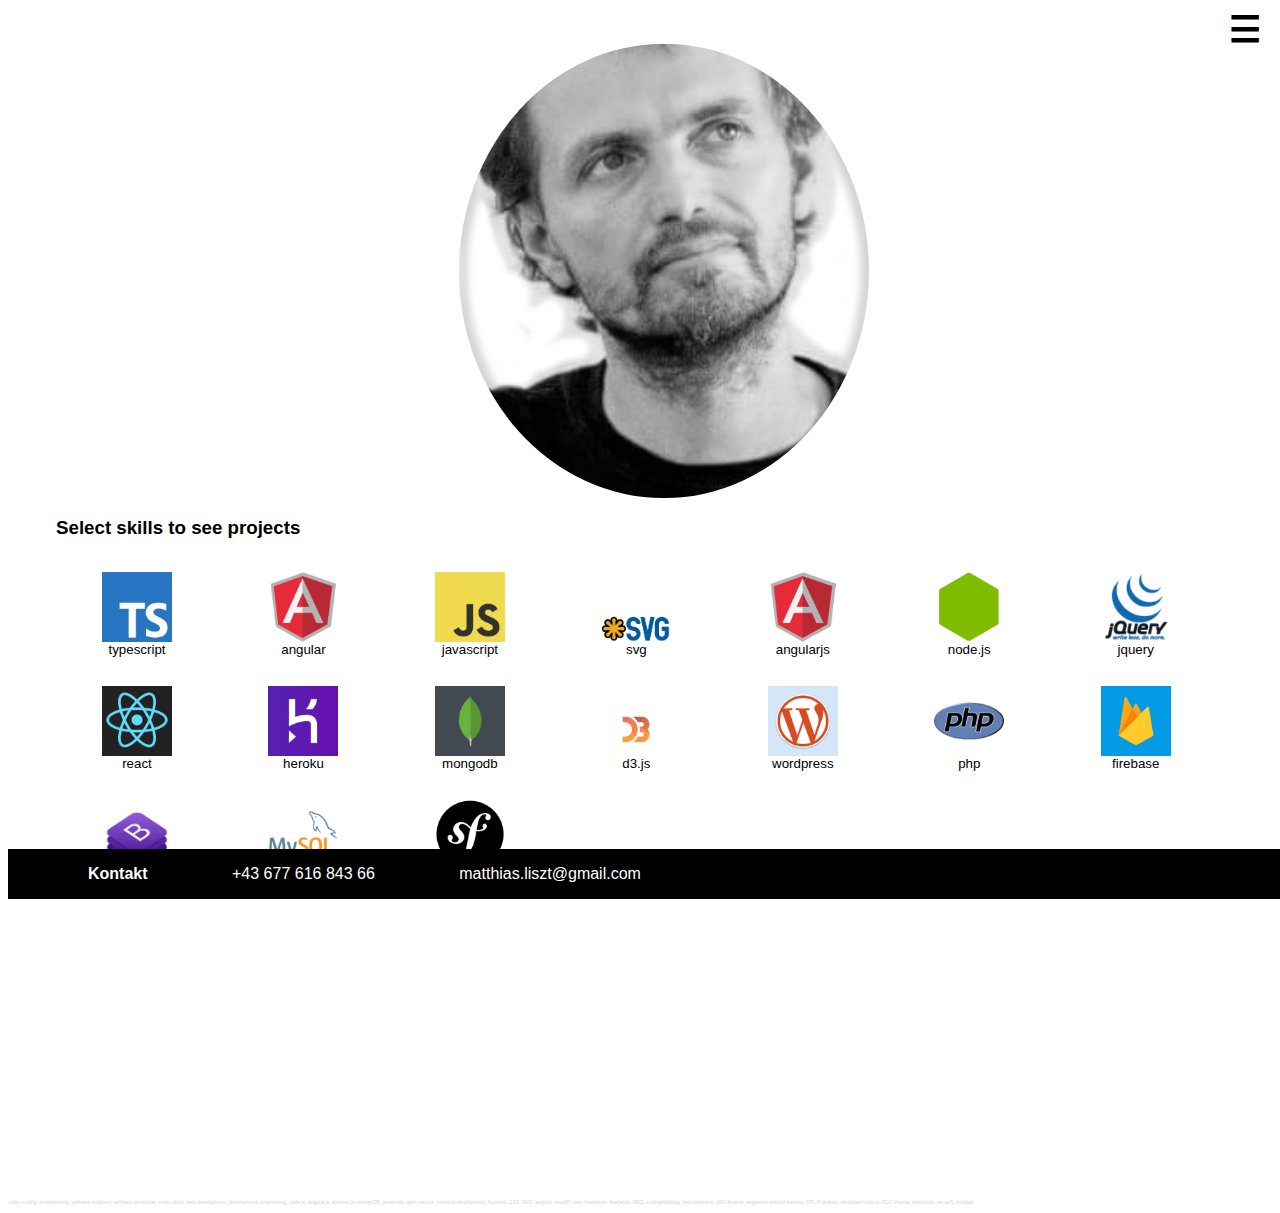
<file: index.html>
<html>
<head>
<meta charset="utf-8">
<meta name="viewport" content="width=device-width, initial-scale=1.0">
<meta name="keywords" content="code, coding, programming, software engineer, software developer, mean stack, web development, development, engineering, node.js, angular.js, express.js, mongoDB,  javascript, open source, frontend development, frontend, CSS, SVG, angular, restAPI, rest, freelancer, freelance, SEO, coding4lifeblog, freecodecamp, IOG-Austria, engineers without borders,
HTL Pinkafeld, developer's rising, FCC Vienna, webclerks, sector5, metalab">
<title>Matthias Liszt's Code Portfolio</title>
<link rel="stylesheet" href="newstyle.css">
<script src="jquery.min.js"></script>
</head>
<body onclick="changeTessellation()">
<div id="wrapper">
<div id="mainline"><!-- button id="resume" onclick="resumeLoad()">Resume/CV</button -->
                   <div id="burgerwrapper"> 
                   <button id="burgerbar" onmouseover="showMore($('#burgerbarlogo'))" ><span id='burgerbarlogo'>&#9776;</span>

                     <div id="moredropdown" onmouseout="showBurgerBar($('#burgerbarlogo'))" style="display:none">
                       <p><a onclick="window.open('https://stackshare.io/MatthiasLiszt/intisisaisteck/details')">My Stack</a></p>
                       <p><a onclick="window.open('certificates.html')" href="certificates.html">Certificates</a></p>
                     </div>  
                   </div><!-- burgerwrapper --> 
                   
</div>
<br></br>
<div id="headpicture" >
<center><img id="profile" class="round edgeblurred" src="mooncalf.png" alt="M.Liszt profile picture" /></center>         
</div>

<h3>Select skills to see projects</h3>
<div id="mytags"></div>
<div id="myprojects">
<div id="entries"></div>
</div>
</div><!-- div wrapper -->
<footer>
<div id="contactline"><span><strong>Kontakt</bold></strong>
                      <span>+43 677 616 843 66</span>
                      <span><a href="mailto:matthias.liszt@gmail.com">matthias.liszt@gmail.com</a></span></div>
</footer>

<script src="oldjava.js"></script>
<script src="projects.json"></script>
<script src="gettags.js"></script>
<br></br>
<br></br><br></br><br></br><br></br><br></br><br></br>

<!-- Global site tag (gtag.js) - Google Analytics -->
<script async src="https://www.googletagmanager.com/gtag/js?id=UA-123948941-1"></script>
<script>
  window.dataLayer = window.dataLayer || [];
  function gtag(){dataLayer.push(arguments);}
  gtag('js', new Date());

  gtag('config', 'UA-123948941-1');
</script>



<div id="invisible" style="color:lightgrey;font-size:5px;">
code, coding, programming, software engineer, software developer, mean stack, web development, development, engineering, node.js, angular.js, express.js, mongoDB,  javascript, open source, frontend development, frontend, CSS, SVG, angular, restAPI, rest, freelancer, freelance, SEO, coding4lifeblog, freecodecamp, IOG-Austria, engineers without borders,
HTL Pinkafeld, developer's rising, FCC Vienna, webclerks, sector5, metalab
</div>
<script>
 setInterval(restoreBackground,333);
 setInterval(showBurgerBar,2999);
</script>
</body>
</html>
</file>
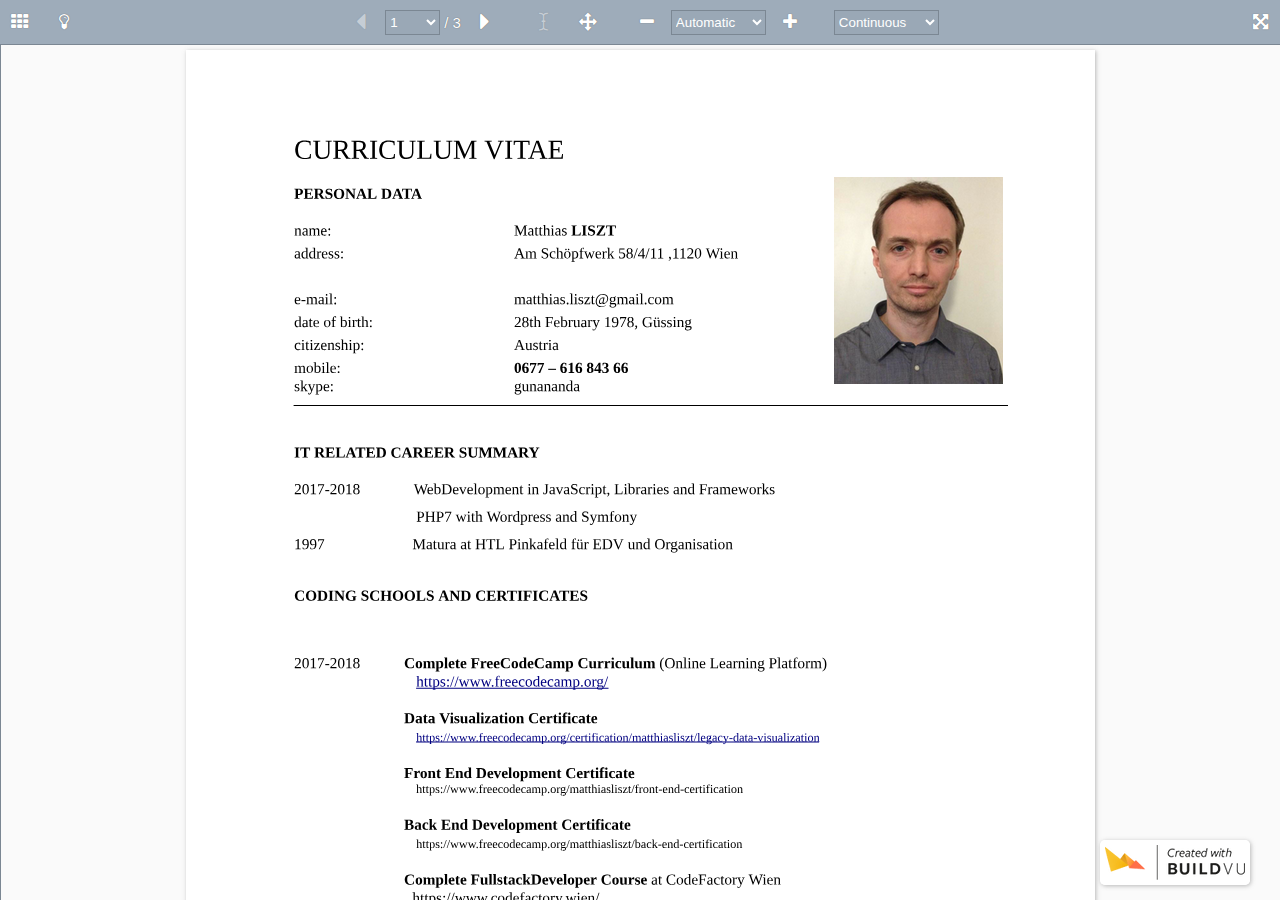
<file: CVMLiszt2018/index.html>
<!DOCTYPE html>
<html lang="en">
<head>
<!-- v1.4.1 -->
<meta http-equiv="X-UA-Compatible" content="IE=Edge" />
<meta charset="utf-8" />
<meta name="viewport" content="width=device-width, initial-scale=1" />
<title></title>
<link rel="stylesheet" href="https://maxcdn.bootstrapcdn.com/font-awesome/4.6.1/css/font-awesome.min.css">
<link rel="stylesheet" type="text/css" href="assets/idrviewer.css">
<script src="assets/idrviewer.js" type="text/javascript"></script>
<script src="assets/idrviewer.querystring-navigation.js"></script>
<script src="assets/idrviewer.fullscreen.js"></script>
<script src="assets/idrviewer.search.js"></script>
<script type="text/javascript">
(function() {
    "use strict";
    var Button = {},
        pageLabels = [];

    /**
     * Shorthand helper function to getElementById
     * @param id
     * @returns {Element}
     */
    var d = function (id) {
        return document.getElementById(id);
    };

    var ClassHelper = (function() {
        return {
            addClass: function(ele, name) {
                var classes = ele.className.length !== 0 ? ele.className.split(" ") : [];
                var index = classes.indexOf(name);
                if (index === -1) {
                    classes.push(name);
                    ele.className = classes.join(" ");
                }
            },

            removeClass: function(ele, name) {
                var classes = ele.className.length !== 0 ? ele.className.split(" ") : [];
                var index = classes.indexOf(name);
                if (index !== -1) {
                    classes.splice(index, 1);
                }
                ele.className = classes.join(" ");
            },

            toggleClass: function(ele, name) {
                var classes = ele.className.length !== 0 ? ele.className.split(" ") : [];
                var index = classes.indexOf(name);
                var wasClassAdded;
                if (index === -1) {
                    classes.push(name);
                    wasClassAdded = true;
                } else {
                    classes.splice(index, 1);
                    wasClassAdded = false;
                }
                ele.className = classes.join(" ");
                return wasClassAdded;
            }
        };
    })();

    /**
     * Encapsulation of sidebar functionality
     */
    var Sidebar = (function () {

        var Sidebar = {},
            loadedThumbsArray = [],
            lastScroll = 0,
            sidebar,
            thumbnailBar,
            imageType,
            scrollSidebar = true,
            thumbnailPanel,
            bookmarkPanel,
            searchPanel,
            isSearchLoaded,
            searchInput,
            thumbnailScrollPt = 0,
            bookmarkScrollPt = 0,
            searchScrollPt = 0,
            curPg,
            pgCount;

        /**
         * Performs the setup for the sidebar
         * @param initialPage Current page
         * @param pageCount Page count
         * @param bounds Page bounds array
         * @param thumbnailType Image type used for thumbnails
         * @param bookmarks Object containing any bookmarks
         */
        Sidebar.setup = function (initialPage, pageCount, bounds, thumbnailType, bookmarks) {

            curPg = initialPage;
            pgCount = pageCount;
            Button.outlines = d('btnOutlines');
            Button.thumbnails = d('btnThumbnails');
            Button.search = d('btnSearch');
            d('btnSideToggle').onclick = function () {
                Sidebar.toggleSidebar();
            };
            Button.outlines.onclick = function () {
                Sidebar.switchToBookmarks();
            };
            Button.thumbnails.onclick = function () {
                Sidebar.switchToThumbnails();
            };
            Button.search.onclick = function () {
                Sidebar.switchToSearch();
            };

            thumbnailBar = d('leftContent');
            sidebar = d('left');
            thumbnailPanel = d('thumbnailPanel');
            bookmarkPanel = d('outlinePanel');
            searchPanel = d('searchPanel');
            searchInput = d('searchInput');
            imageType = thumbnailType;

            loadThumbnailFrames(bounds);
            // Initialise loaded array
            for (var i = 0; i < pgCount; i++) {
                loadedThumbsArray[i] = false;
            }

            Sidebar.switchToThumbnails();

            thumbnailBar.addEventListener("scroll", handleThumbnailBarScroll);

            if (bookmarks.length > 0) {
                Sidebar.setBookmarks(bookmarks);
            }
            bookmarkScrollPt = bookmarkPanel.scrollTop;
            searchScrollPt = searchPanel.scrollTop;
            thumbnailBar.scrollTop = thumbnailScrollPt;
        };

        Sidebar.openSidebar = function() {
            if (sidebar.className.indexOf("open") === -1) {
                Sidebar.toggleSidebar();
            }
        };

        /**
         * Toggle the sidebar open and closed
         */
        Sidebar.toggleSidebar = function () {
            if (ClassHelper.toggleClass(sidebar, "open")) {
                loadVisibleThumbnails();
            }
        };

        /**
         * Display the thumbnail panel in the sidebar
         */
        Sidebar.switchToThumbnails = function () {
            if (bookmarkPanel.className == "visible") {
                bookmarkScrollPt = thumbnailBar.scrollTop;
            }
            if (searchPanel.className == "visible") {
                searchScrollPt = thumbnailBar.scrollTop;
            }

            thumbnailPanel.className = "visible";
            bookmarkPanel.className = "hidden";
            searchPanel.className = "hidden";
            updateThumbnailPanelToCurrentPage();
            Button.thumbnails.className = 'disabled btn';
            Button.outlines.className = 'btn';
            Button.search.className = 'btn';
        };

        /**
         * Display the bookmarks panel in the sidebar
         */
        Sidebar.switchToBookmarks = function () {
            if (searchPanel.className == "visible") {
                searchScrollPt = thumbnailBar.scrollTop;
            }
            if (thumbnailPanel.className == "visible") {
                thumbnailScrollPt = thumbnailBar.scrollTop;
            }

            thumbnailPanel.className = "hidden";
            bookmarkPanel.className = "visible";
            searchPanel.className = "hidden";
            Button.thumbnails.className = 'btn';
            Button.outlines.className = 'disabled btn';
            Button.search.className = 'btn';
            thumbnailBar.scrollTop = bookmarkScrollPt;
        };

        Sidebar.switchToSearch = function() {
            if (bookmarkPanel.className == "visible") {
                bookmarkScrollPt = thumbnailBar.scrollTop;
            }
            if (thumbnailPanel.className == "visible") {
                thumbnailScrollPt = thumbnailBar.scrollTop;
            }

            thumbnailPanel.className = "hidden";
            bookmarkPanel.className = "hidden";
            searchPanel.className = "visible";
            Button.thumbnails.className = 'btn';
            Button.outlines.className = 'btn';
            Button.search.className = 'disabled btn';

            var loadListener = function(loaded) {
                if (loaded) {
                    searchInput.value = "";
                    searchInput.disabled = "";
                    searchInput.focus();
                } else {
                    searchInput.value = "Search not available.";
                }
            };
            var progressListener = function(percentageLoaded) {
                searchInput.value = "Loading (" + percentageLoaded + "%)";
            };
            if (!isSearchLoaded) {
                IDRViewer.loadSearch(loadListener, progressListener);
            }
            searchInput.focus();
            thumbnailBar.scrollTop = searchScrollPt;
        };

        /**
         * Load the frames for all the thumbnails
         * @param bounds Page bound array
         */
        var loadThumbnailFrames = function (bounds) {
            var heights = [];
            var MAXWIDTH = 160;
            var MAXHEIGHT = 200;
            // Calculate height for max width of 160px and max height of 200px
            for (var i = 0; i < bounds.length; i++) {
                var height = Math.floor(bounds[i][1] * (MAXWIDTH / bounds[i][0]));
                heights[i] = (bounds[i][0] > bounds[i][1] || height <= MAXHEIGHT) ? height : MAXHEIGHT;
            }

            function makeThumbnailClickHandler(pg) {
                return function() {
                    scrollSidebar = false;
                    IDRViewer.goToPage(pg);
                    return false;
                };
            }

            for (var page = 1; page <= bounds.length; page++) {
                var ele = document.createElement("a");
                ele.style.height = heights[page - 1] + "px";
                ele.className = "thumbnail";
                ele.href = "?page=" + page;
                ele.id = "thumb" + page;
                ele.onclick = makeThumbnailClickHandler(page);
                ele.setAttribute('title', 'Page ' + page);
                ele.innerHTML = '<img src="assets/loading.gif"/>';
                thumbnailPanel.appendChild(ele);
            }
        };

        var handleThumbnailBarScroll = function () {
            var scrollTop = thumbnailBar.scrollTop;
            lastScroll = scrollTop;
            setTimeout(function () {
                loadVisibleThumbnails(scrollTop);
            }, 500);
        };

        var loadVisibleThumbnails = function (scrollTop) {
            if (typeof scrollTop !== 'undefined' && scrollTop != lastScroll)
                return;

            // load thumbs in view
            for (var thumbIndex = 0; thumbIndex < pgCount; thumbIndex++) {
                if (!loadedThumbsArray[thumbIndex]) {
                    var curThumb = thumbnailPanel.children[thumbIndex];
                    // Bails out of the loop when the next thumbnail is below the viewable area
                    if (curThumb.offsetTop > thumbnailBar.scrollTop + thumbnailBar.clientHeight) {
                        break;
                    }
                    if (curThumb.offsetTop + curThumb.clientHeight > thumbnailBar.scrollTop) {
                        curThumb.children[0].setAttribute("src", "thumbnails/" + (thumbIndex + 1) + '.' + imageType);
                        loadedThumbsArray[thumbIndex] = true;
                    }
                }
            }
        };

        /**
         * Scrolls the thumbnail bar to a specific page and adds currentPageThumbnail class.
         * @param page Page to scroll to
         */
        Sidebar.handlePageChange = function (page) {
            curPg = page;
            if (thumbnailPanel.className === "visible") {
                updateThumbnailPanelToCurrentPage();
            }
            scrollSidebar = true;
        };

        var updateThumbnailPanelToCurrentPage = function() {
            var curThumb = thumbnailPanel.children[curPg - 1];
            if (curThumb.className !== "thumbnail currentPageThumbnail") {

                for (var i = 0; i < pgCount; i++) {
                    thumbnailPanel.children[i].className = "thumbnail";
                }

                curThumb.className = "thumbnail currentPageThumbnail";

                if (scrollSidebar) {
                    thumbnailBar.scrollTop = thumbnailBar.scrollTop + curThumb.getBoundingClientRect().top - d('leftContent').getBoundingClientRect().top;
                }
            }
        };

        Sidebar.setBookmarks = function (bookmarks) {
            ClassHelper.addClass(sidebar, 'hasBookmarks');
            addBookmark(bookmarkPanel, bookmarks);
        };

        var addBookmark = function (container, bookmarks) {
            var outer = document.createElement('ul');

            var makeBookmarkClickHandler = function(pg, zoom) {
                return function() {
                    IDRViewer.goToPage(parseInt(pg), zoom);
                };
            };
            for (var i = 0; i < bookmarks.length; i++) {
                var bookmark = bookmarks[i];
                var li = document.createElement('li');
                li.setAttribute('title', 'Page ' + bookmark.page);
                li.innerHTML = bookmark.title;
                li.onclick = makeBookmarkClickHandler(bookmark.page, bookmark.zoom);
                outer.appendChild(li);
                if (typeof(bookmark.children) != 'undefined') {
                    addBookmark(outer, bookmark.children);
                }
            }
            container.appendChild(outer);
        };

        return Sidebar;
    })();

    var populateGoBtn = function (initialPage, pgCount) {
        Button.go.className = "";
        Button.go.innerHTML = "";
        for (var i = 1; i <= pgCount; i++) {
            var opt = document.createElement('option');
            opt.value = i;
            opt.innerHTML = pageLabels.length ? pageLabels[i - 1] : String(i);
            Button.go.appendChild(opt);
        }
        Button.go.selectedIndex = initialPage - 1;
    };

    var handleGoBtn = function () {
        IDRViewer.goToPage(parseInt(Button.go.options[Button.go.selectedIndex].value));
        this.blur();
    };

    var updateSelectionButtons = function (mode) {
        switch (mode) {
            case IDRViewer.SELECT_PAN:
                Button.select.className = 'btn';
                Button.move.className = 'disabled btn';
                break;
            case IDRViewer.SELECT_SELECT:
                Button.select.className = 'disabled btn';
                Button.move.className = 'btn';
                break;
        }
    };

    var handlePageChange = function (data) {
        d('pgCount').innerHTML = getPageString(data.page, data.pagecount);
        Sidebar.handlePageChange(data.page);
        Button.go.selectedIndex = data.page - 1;

        Button.prev.className = data.isFirstPage ? 'disabled btn' : 'btn';
        Button.next.className = data.isLastPage ? 'disabled btn' : 'btn';
    };

    var handleZoomUpdate = function (data) {
        Button.zoom.value = data.zoomType;
        Button.zoom.options[0].innerHTML = Math.floor(data.zoomValue * 100) + "%";

        Button.zoomOut.className = data.isMinZoom ? 'disabled btn' : 'btn';
        Button.zoomIn.className = data.isMaxZoom ? 'disabled btn' : 'btn';
    };

    var handleSelectionChange = function (data) {
        updateSelectionButtons(data.type);
    };

    var handleZoomBtn = function () {
        var zoomType = Button.zoom.value;
        if (zoomType != IDRViewer.ZOOM_SPECIFIC) {
            IDRViewer.setZoom(zoomType);
        }
        this.blur();
    };

    var handleViewBtn = function () {
        IDRViewer.setLayout(Button.View.value);
        this.blur();
    };

    var setupLayoutSwitching = function (pgCount, layout, availableLayouts, isMobile) {

        if (!isMobile) {

            if (availableLayouts.length > 1 && pgCount > 1) {
                Button.View = document.createElement('select');
                Button.View.id = 'viewBtn';

                var temp = document.createElement('option');
                temp.innerHTML = "Presentation";
                temp.value = IDRViewer.LAYOUT_PRESENTATION;
                Button.View.appendChild(temp);

                if (availableLayouts.indexOf(IDRViewer.LAYOUT_MAGAZINE) != -1) {
                    temp = document.createElement('option');
                    temp.innerHTML = "Magazine";
                    temp.value = IDRViewer.LAYOUT_MAGAZINE;
                    Button.View.appendChild(temp);
                }
                if (availableLayouts.indexOf(IDRViewer.LAYOUT_CONTINUOUS) != -1) {
                    temp = document.createElement('option');
                    temp.innerHTML = "Continuous";
                    temp.value = IDRViewer.LAYOUT_CONTINUOUS;
                    Button.View.appendChild(temp);
                }
                Button.View.onchange = handleViewBtn;
                d('controls-center').appendChild(Button.View);
                Button.View.value = layout;
            }

        } else {
            Button.zoom.parentNode.removeChild(Button.zoom);
            Button.move.parentNode.removeChild(Button.move);
            Button.select.parentNode.removeChild(Button.select);
            Button.zoomIn.parentNode.removeChild(Button.zoomIn);
            Button.zoomOut.parentNode.removeChild(Button.zoomOut);
        }
    };

    var handleFullscreenChange = function (data) {
        if (data.isFullscreen) {
            Button.fullscreen.className = "btn open";
        } else {
            Button.fullscreen.className = "btn closed";
        }
    };

    function getPageString(page, pageCount) {
        var result = "/ " + pageCount;
        if (pageLabels.length) {
            result =  "(" + page + " / " + pageCount + ")";
        }
        return result;
    }

    var doSearch = function() {
        var resultDiv = document.getElementById('searchResults');
        resultDiv.innerHTML = "";

        var searchTerm = d('searchInput').value;
        var matchCase = d('cbMatchCase').checked;
        var limitOnePerPage = d('cbLimitResults').checked;

        var results = IDRViewer.search(searchTerm, matchCase, limitOnePerPage);

        d('searchResultsCount').innerHTML = String(results.length) + " results";

        var docFrag = document.createDocumentFragment();
        for (var i = 0; i < results.length && i < 500; i++) {
            var pg = results[i].page;

            var link = document.createElement("a");
            link.href = "?page=" + pg;
            link.innerHTML = results[i].snippet;
            link.className = "result";
            (function(page) {
                link.onclick = function() {
                    IDRViewer.goToPage(page);
                    return false;
                };
            })(pg);

            docFrag.appendChild(link);

        }
        if (results.length >= 500) {
            var element = document.createElement("span");
            element.innerHTML = "Limited to first 500 results.";
            element.className = "result";
            docFrag.appendChild(element);
        }
        resultDiv.appendChild(docFrag);
    };

    /**
     * Main setup function that runs on load
     */
    IDRViewer.on('ready', function (data) {

        // Grab buttons
        Button.go = d('goBtn');
        Button.zoom = d('zoomBtn');
        Button.fullscreen = d('btnFullScreen');
        Button.prev = d('btnPrev');
        Button.next = d('btnNext');
        Button.move = d('btnMove');
        Button.select = d('btnSelect');
        Button.zoomIn = d('btnZoomIn');
        Button.zoomOut = d('btnZoomOut');

        Button.prev.className = data.isFirstPage ? 'disabled btn' : 'btn';
        Button.next.className = data.isLastPage ? 'disabled btn' : 'btn';

        // Set button actions
        Button.go.onchange = handleGoBtn;
        Button.zoom.onchange = handleZoomBtn;
        Button.prev.onclick = function (e) { IDRViewer.prev(); e.preventDefault(); };
        Button.next.onclick = function (e) { IDRViewer.next(); e.preventDefault(); };
        Button.move.onclick = function (e) { IDRViewer.setSelectMode(IDRViewer.SELECT_PAN); e.preventDefault(); };
        Button.select.onclick = function (e) { IDRViewer.setSelectMode(IDRViewer.SELECT_SELECT); e.preventDefault(); };
        Button.zoomIn.onclick = function (e) { IDRViewer.zoomIn(); e.preventDefault(); };
        Button.zoomOut.onclick = function (e) { IDRViewer.zoomOut(); e.preventDefault(); };

        document.onkeydown = function(e) {
            switch (e.keyCode) {
                case 33: // Page Up
                case 37: // Left Arrow
                    IDRViewer.prev();
                    e.preventDefault();
                    break;
                case 34: // Page Down
                case 39: // Right Arrow
                    IDRViewer.next();
                    e.preventDefault();
                    break;
                case 36: // Home
                    IDRViewer.goToPage(1);
                    e.preventDefault();
                    break;
                case 35: // End
                    IDRViewer.goToPage(data.pagecount);
                    e.preventDefault();
                    break;
            }
        };

        // Misc setup
        document.title = data.title ? data.title : data.fileName;
        updateSelectionButtons(data.selectMode);
        pageLabels = data.pageLabels;

        populateGoBtn(data.page, data.pagecount);

        Sidebar.setup(data.page, data.pagecount, data.bounds, data.thumbnailType, data.bookmarks);
        d('pgCount').innerHTML = getPageString(data.page, data.pagecount);

        if (IDRViewer.isFullscreenEnabled()) {
            Button.fullscreen.onclick = function () {
                IDRViewer.toggleFullScreen();
            };
            IDRViewer.on('fullscreenchange', handleFullscreenChange);
        } else {
            Button.fullscreen.parentNode.removeChild(Button.fullscreen);
        }

        setupLayoutSwitching(data.pagecount, data.layout, data.availableLayouts, data.isMobile);
        Button.zoom.value = IDRViewer.ZOOM_AUTO;

        // Add event listeners
        IDRViewer.on('selectchange', handleSelectionChange);
        IDRViewer.on('pagechange', handlePageChange);
        IDRViewer.on('zoomchange', handleZoomUpdate);

        var themeToggle = false;
        d('btnThemeToggle').addEventListener('click', function() {
            ClassHelper.removeClass(document.body, "light-theme");
            ClassHelper.removeClass(document.body, "dark-theme");
            ClassHelper.addClass(document.body, themeToggle ? "light-theme" : "dark-theme");
            themeToggle = !themeToggle;
        });

        var searchInput = d('searchInput');
        searchInput.value = "Loading";
        searchInput.disabled = "disabled";
        searchInput.oninput = doSearch;
        d('cbMatchCase').onclick = doSearch;
        d('cbLimitResults').onclick = doSearch;

        document.addEventListener('keydown', function(event) {
            if (event.keyCode == 70 && (event.ctrlKey || event.metaKey)) {
                Sidebar.openSidebar();
                Sidebar.switchToSearch();
                event.preventDefault();
            }
        });

        (function reticulateSplines() {
            var el = document.createElement("div");
            el.innerHTML = atob("PGRpdiBzdHlsZT0icG9zaXRpb246Zml4ZWQ7cmlnaHQ6MzBweDtib3R0b206MTVweDtib3JkZXItcmFkaXVz" +
              "OjVweDtib3gtc2hhZG93OiAxcHggMXB4IDRweCByZ2JhKDEyMCwxMjAsMTIwLDAuNSk7bGluZS1oZWlnaHQ6MDtvdmVyZmxvdzpoaW" +
              "RkZW47Ij48YSBocmVmPSJodHRwczovL3d3dy5pZHJzb2x1dGlvbnMuY29tL2J1aWxkdnUvIiByZWw9Im5vZm9sbG93IiB0YXJnZXQ9" +
              "Il9ibGFuayI+PGltZyBhbHQ9IkNyZWF0ZWQgd2l0aCBCdWlsZFZ1IiBzdHlsZT0iYm9yZGVyOjA7IiBzcmM9ImRhdGE6aW1hZ2UvcG" +
              "5nO2Jhc2U2NCxpVkJPUncwS0dnb0FBQUFOU1VoRVVnQUFBSllBQUFBdENBTUFBQUI3MG1KbUFBQUNQVkJNVkVYLy8vLysvdjBkSFJ2" +
              "NysvdjgvUHlJaUlmYjI5di9iMG41d3k3MzkvZjR3aXY0d1NscWFtcng4ZkcwdExQNHZ5WGw1ZVhnNE9EQ3dzSjRlSGR1Ym0zVDA5UD" +
              "R3Q2YzdmlQZTN0MnhzYkZnWUYvNHdpMzN2Qi9yNit1aG9hQ0VoSU9CZ1lCeGNYQlpXVmZvNk9oUlVWRkRRMElwS1NqajQrTm9hR2Ri" +
              "VzFvbEpTUDN1Qlh6OC9QS3lzcGRYVjFKU1VjOFBEdjJ0USs2dXJxNHVMZGtaR1JVVkZQL2NFcjJ1aG42K3ZxcXFxcW1wcVpMUzBwQl" +
              "FUODRPRGI1K2ZuMTlmWFgxOWZIeDhlK3ZyMmVucDZhbXBxWGw1ZU9qbzU4Zkh0MWRYVnpjM05XVmxaSFIwWGxueDM0dXh6Ky9mcnQ3" +
              "ZTMrK2V2aTR1TFkyTmpRME5ERnhjV3VycTJVbEpSUFQwNGdJQi9uNStmT3pzN0J3Y0g4NTYraW9xS0tpb241MG12K256ejltVHMwTk" +
              "RMNHdqSDR2aUhub3lIbm9CLzJ1aHZqblJqZ21CUCsvdnorOE16TXpNejk3Y1gvd0svODVxaWpvNk9Sa1pIL2JVcitxajMrcFQzOGp6" +
              "VXRMU3p1cWgvMXNnais5K1RhMnRyLzI5TC8xc3ovekwvNzNJYUdob1g2Mm9INTBGMzV6RTcvYzA3K2wwSDV5RUQ5a1VEK2RrRC9zRH" +
              "ozeER2OGtqbi93RGoxdVNULysvcisrdkgvOU9ycTZ1ci83T2YvNXQvKzg5Zjg2cjM4NDUveDBwai9wby80eTRML2tYVDUwV1AvZzJI" +
              "NXlVVC9uMFQrYjBQL3REdit0emZ5cERMOGhUTDRzaTdycENJYkd4dnlyeGIvOXZQKzZ0ajk4dFAvMWNyNDU4bisyOFgrM2NQOTRxMy" +
              "91cWYvdUtUKzE1di9ycGo3NEpYL25JTDlwNEQ1MVh6NjFXL3N3R3Y3cm1UK3RtUCtrMkg5cDFQbXFUdnpxQzZaVVdMMEFBQUdYVWxF" +
              "UVZSWXcrMlloMTlTVVJUSHo3czg1WUdBVEJOSUJRRVZBeVFRVXlRMTl5cHpsWmxsYXBxMmQ3YjMzbnZ2dmZjZWYxdm52aWRGRmlPcl" +
              "QzMCsrZnZvdS9kdzEvZWRjKzY5ZklCUmplcS9GQU0vcS9nNEVNRWYxbno0SjdFNnB3SXdJOGRpWWd3SU04eUtOdmJDemdYWTRSZThs" +
              "YW53ZXpKeENvYmgvN0Vtck12Q1YzdFdLaTJEVkFVZW9DcjNSM0Q2Sm83cndMNGp4bHBxelRMWFZuNDNmK1BDVU11d05OUzdGWDVITT" +
              "lZTU15RzhPamlPMnpSU2I3R2djSy9EMHNIS1U5U1pvUFNrQUJRN25RQ1Fwbld3WVBGWXFEdWJVM0piRUVPT2RRbEFBeXVCU3ExU1ZH" +
              "VExkRnJDK3VNNDE4TnhXNmVHdGs5aFl2ZVd6Y2w3UU9Lck5hUjZDbVcyaGFETjlhV0Q0cWJiS3ZlaVBRbVdXYXRzMHhGWGJpc0Nsd2" +
              "JhZlpiY1NXM2Q2ZTNLREUzV3hKSndYRk8zY2FnTDN5WVlFeXRXUzdxRUwyZGs2MENIaTgvV1VxdFd6ZFlXbzIyQlpUVmVxd2owTGtB" +
              "djVzaWJNdXdnbTlXY0pkRmlpQXNNREdncmdRMnpTMTV6bk5GbzdGbnlsZWdNWll3TlM1OHJkQ3kxQTB6TE1NWFovVkJRWXk1c2pMZG" +
              "lTbWVZTnJ2OHVXcUFzaG9BeUhlcHFzczFTaXRVVk1UTDBIdWFWQUN6Tit4Q0p4RkxhcFJ5VzRKNzkxVC8va1ZZeG9SVkVwRHo1YlE0" +
              "VEtmcWZDWDZ5enlqTkFkbXpRYUlNNlBOMU1WanJZTE9iWkxGWmNhNVVrSG1VVlBNNlpodk5tWFlkUmIxY0ZLcE5FRnEzTHFXdCs4UE" +
              "RGemYvNGh5UmNkaXdHeFhNVTFPTUhnQnZMWWpUQU5NTDhOc0FuTVplakJnZ1JUUVZrTjdZUXVncW02cXdMNWFCTlltdnd4RWpweEdp" +
              "QThBS214eUdSRXJJVUc2Y3hHYWh6NE9ES3paZitVcFFFeFlZSExKWEV1aDJrSTNmcnFoSE5RK1U1eVptZW5US3FFODNWQUJTb05Nby" +
              "tWZDZ0K01ma3VGaGtwSGsxV1duRm5wQU9leUNDZndPYzZJVkVsSkNVbFNUTEEzOWYwRGZWY3U3emt6SlRvV3o2WFVLVEdmaFdvSnJt" +
              "OVJnVHdmVkNWRnVCR296ZW9hdnZTbDQxZ0o5dEZKV0d3dnlvOXdKejRYc0JJVEU1T1NOcDJxcjYvdjc3OStlYytLZDRlQm50c1JzTD" +
              "dmdVZHMk14T3RRMmpiQXNTaVZHTlFpUWQ2Ni92cSt6L3RXYkZ5em9jN2YrK3FSazNaeXcxaHpSMDdkdTZCTlgxOTlUZFdJRmJYam9l" +
              "d2VNTmZ3NEpPQVl0U1RaNDNlY0thdnQ3ZWxTdm56T2xhdGVybDh1M3JnWW1LeGJBUjRqR3lucWlUUVN5a21qQmgzTGhidmIxWEw4N3" +
              "AycmZxMmlXeE9HL0RuL0FXRTBPQzNlV01OT1hIVUdjaDFmanh0MjVjdmJpamE5KzFTM2xpc1hqN3ZVaFg5YlJBbmRzZE1IalF5S3kx" +
              "NmVnOVpMQ3BBU1JWYmdVdTJWN25VdzVsZXBtdExoREkwVFJqblFGOWhjQlRVSTZQNU0yODRkQU9QN21NMGlFc1NvVWFYTk8xWTllcT" +
              "NjdkZxRHp4UnB6cHgxajVvQ1ZrOVdwQ3lGTDhtQkRrQVZVR2FVV3NRbEtPbzBvSlNlWUhzMUJGU0hZYjlweE5aMnZLS1FLVUtGZVB6" +
              "Mlk3ZnpNMnVPRmJiYUZZWXhCTGNOYmc0T0RldDd2MkJhbkVRYTd2c0xEUUVKZEUzbVFsMC9HbE04Z2tpaldSNkJFcm5hVGlJRFhKVm" +
              "cxaHBSR1hNcjdVVEVnWm9HUUtRT25TK1djV2p5WFBHWWExaE9POUZZemhnVmNuNE1FdXBCS3dVSXVSS3h5V2pGNkpwQzRHTEJva0hE" +
              "RHhDSTJlZHVncXpRK1BkWHluVVFnaUpueFA1eUo2dmg5K0w4N0x5K094cUI0alZ4Z3NlNHBGN1c2YkZRT1dqRTVpSWNSSkU5R2dRc3" +
              "VIRVE2UHhXemxwSWcxZC9MZXpvN2duWE5zdzhiRlQ1NmRQdjNpN05uejU3ZFRmNFhCNHFXRjJMQ3dZVFh4MHJJR1g2UWxGeUlFY1Fw" +
              "c3dTZ21KblIyclAzQmpqMTQrK2pSWSt2WEh3eUg1YTZjcmMwbWFSUkw4RU1Vckd5aXBxWGV6RUoxUVNTcytYQ0M2em5YY1NqeU1SSU" +
              "9pNzZ4aDVCbWlxV0dJbWpzSnQ1UXJHUVFNUXlQaGFzejRDVnQ4ZnhRWDNLeElWUEFzdlB6eVF1SG4yMVRsNnlGYUlxVThpMkV6SVFV" +
              "RzZtbXlVemFra094TEVKUHhESmo2ZXdtTXNFMnRlcXJnRmRqSVQrZHNpN01tVHNDckJveU1jMms2U1lCQjBBbDVsaVpLWVBZYWF4OH" +
              "BBem5uVWxJYmE3Qkpac0JZQ0xkTlZvN0lXNTZ2dUpmaVYzVENvS3lwZ0hLcElIaFhQT1pFV0pWRTE3dWRseW9PSXV2MXpWU3JGcVN5" +
              "bU1KV2dmb0xhbzJXVXJRQzRWV09RaEt0bFo1RldhREE2SXJ4bStudWxhRlFxOVlLQmhRYWpKWDZWbHFzSk5hVlZpa0tIaDVjTVVTUF" +
              "ZaS0crQ0xkTTRnSUJUN1RTWjAzYTlqeFJKK0p2UkdaaUwvTUlINmpWakFzRlJNMEJMbGk5alFyekRNMTNhK2huUS9KR1ZGb21HTS8r" +
              "WVBTU1BRdXJSL0VrdFpBQ3lNYWxTaitqMzZESlBYRlVmWVU0NDFBQUFBQUVsRlRrU3VRbUNDIiAvPjwvYT48L2Rpdj4=");
            document.body[atob("YXBwZW5kQ2hpbGQ=")](el.firstChild);
        })();
    });
})();
</script>
<style type="text/css">
    #left {
        transition-timing-function: ease;
        transition-duration: 200ms;
        top: 45px;
        bottom: 0;
        position: absolute;
        overflow: hidden;
        z-index: 999;
        left: -350px;
        width: 350px;
    }
    .light-theme #left {
        border-right: 1px solid #7b8793;
    }
    .dark-theme #left {
        border-right: 1px solid #000;
    }
    #left.open {
        left: 0;
    }
    #left-controls {
        height: 44px;
        display: block;
    }
    #leftContent {
        top: 45px;
        bottom: 0;
        left: 0;
        right: 0;
        position: absolute;
        overflow-y: scroll;
        background-color: rgba(0,0,0,0.5);
        -webkit-overflow-scrolling: touch;
    }
    #btnOutlines {
        display: none;
    }
    #left.hasBookmarks #btnOutlines {
        display: inline;
    }
    #outlinePanel {
        display: none;
    }

    #pgCount {
        font-family: Arial,serif;
        vertical-align: middle;
        font-size: 15px;
    }
    #btnSelect, #btnZoomOut, #viewBtn {
        margin-left: 20px;
    }


    #goBtn, #zoomBtn, #viewBtn {
        height: 25px;
    }
    #goBtn {
        width: 55px;
    }
    #viewBtn {
        width: 105px;
    }
    #zoomBtn {
        width: 95px;
    }
    .thumbnail {
        cursor: pointer;
        display: block;
        padding: 5px 0;
        margin: 0 auto;
        text-align: center;
    }
    .thumbnail img{
        max-width: 160px;
    }
    .currentPageThumbnail {
        background-color: #777777;
    }
    .thumbnail:hover {
        background-color: #CCCCCC;
    }
    #thumbnailPanel.visible, #outlinePanel.visible, #searchPanel.visible {
        display: inline;
    }
    #thumbnailPanel.hidden, #outlinePanel.hidden, #searchPanel.hidden {
        display: none;
    }
    #outlinePanel ul {
        list-style-type: none;
        padding: 0 5px;
    }
    #outlinePanel ul ul {
        padding-left: 15px;
        padding-right: 0;
    }
    #outlinePanel li {
        color: white;
        padding: 2px;
        font-family: Arial,serif;
        font-size: 15px;
    }
    #outlinePanel li:hover {
        background-color: rgba(0,0,0,0.3);
        cursor: pointer;
    }
    #searchPanel {
        font-family: Arial, sans-serif;
        font-size: 14px;
    }
    #searchPanel * {
        color: white;
        margin: 5px;
    }
    #searchPanel #searchInput {
        color: black;
        border: 1px solid #666;
        width: 288px;
        display: block;
        padding: 5px;
        margin: 20px auto 10px;
    }
    #searchPanel .searchOption {
        margin: 0 20px;
        display: block;
    }
    #searchPanel hr {
        margin-top: 18px;
    }
    #searchPanel #searchResultsCount {
        text-align: center;
        display: block;
    }
    #searchPanel .result {
        text-decoration: none;
        display: block;
        word-wrap: break-word;
    }

    body {
        margin: 0;
        padding: 0;
    }

    .btn {
        border: 0 none;
        height: 30px;
        padding: 0;
        width: 30px;
        background-color: transparent;
        display: inline-block;
        margin: 7px 5px 0;
        vertical-align: top;
        cursor: pointer;
    }

    .page {
        box-shadow: 1px 1px 4px rgba(120, 120, 120, 0.5);
    }

    #controls {
        height: 44px;
        line-height: 44px;
        position: fixed;
        text-align: center;
        top: 0;
        left: 0;
        right: 0;
        transition: 0.3s ease 0s;
    }
    #controls-left {
        display: inline-block;
        left: 0;
        position: absolute;
    }
    #controls-center {
        display: inline-block;
    }
    #controls-right {
        display: inline-block;
        right: 0;
        position: absolute;
    }

    .light-theme #idrviewer {
        background: #fafafa none repeat scroll 0 0;
    }
    .light-theme #controls,
    .light-theme #left-controls {
        background: #9eacba none repeat scroll 0 0;
        border-bottom: 1px solid #7b8793;
    }

    .light-theme #pgCount,
    .light-theme .btn {
        color: white;
        text-shadow: 0 0 1px #595959;
    }
    .light-theme .btn:hover {
        opacity: 0.6;
    }
    .light-theme .btn.disabled {
        opacity: 0.4;
    }

    .light-theme #goBtn,
    .light-theme #zoomBtn,
    .light-theme #viewBtn {
        background-color: #9aa8b6;
        color: white;
        border: 1px solid #7b8793;
    }

    .dark-theme #idrviewer {
        background: #666 none repeat scroll 0 0;
    }
    .dark-theme #controls,
    .dark-theme #left-controls {
        background: #444 none repeat scroll 0 0;
        border-bottom: 1px solid #000;
    }
    .dark-theme #pgCount {
        color: white;
        opacity: 0.8;
    }
    .dark-theme .btn {
        opacity: 0.7;
        color: white;
    }
    .dark-theme .btn:hover {
        opacity: 0.95;
    }
    .dark-theme .btn.disabled {
        opacity: 0.2;
    }

    .dark-theme #goBtn,
    .dark-theme #zoomBtn,
    .dark-theme #viewBtn {
        background-color: #656565;
        color: white;
        border: 1px solid #000;
    }

    #idrviewer {
        top: 45px;
        bottom: 0;
        left: 0;
        right: 0;
        position: absolute;
    }

</style>
</head>
<body class="light-theme">
    <div id="left">
        <div id="left-controls">
            <button id="btnThumbnails" title="Thumbnails" class="btn"><i class="fa fa-picture-o fa-lg" aria-hidden="true"></i></button>
            <button id="btnOutlines" title="Bookmarks" class="btn"><i class="fa fa-list-ul fa-lg" aria-hidden="true"></i></button>
            <button id="btnSearch" title="Search" class="btn"><i class="fa fa-search fa-lg" aria-hidden="true"></i></button>
        </div>
        <div id="leftContent">
            <div id="thumbnailPanel"></div>
            <div id="outlinePanel"></div>
            <div id="searchPanel">
                <input id="searchInput" title="Search" type="text">
                <label class="searchOption"><input type="checkbox" id="cbMatchCase"> Match case</label>
                <label class="searchOption"><input type="checkbox" id="cbLimitResults"> Limit results 1 per page</label>
                <hr>
                <span id="searchResultsCount"></span>
                <div id="searchResults"></div>
            </div>
        </div>
    </div>

    <div id="main">
        <div id="controls">
            <div id="controls-left">
                <button id="btnSideToggle" title="Sidebar" class="btn"><i class="fa fa-th fa-lg" aria-hidden="true"></i></button>
                <button id="btnThemeToggle" title="Theme Toggle" class="btn"><i class="fa fa-lightbulb-o fa-lg" aria-hidden="true"></i></button>
            </div>

            <div id="controls-center">
                <button id="btnPrev" title="Previous Page" class="btn"><i class="fa fa-caret-left fa-2x" aria-hidden="true"></i></button>
                <select id="goBtn">

                </select>
                <span id="pgCount"></span>
                <button id="btnNext" title="Next Page" class="btn"><i class="fa fa-caret-right fa-2x" aria-hidden="true"></i></button>

                <button id="btnSelect" title="Select" class="btn"><i class="fa fa-i-cursor fa-lg" aria-hidden="true"></i></button>
                <button id="btnMove" title="Pan" class="btn"><i class="fa fa-arrows fa-lg" aria-hidden="true"></i></button>

                <button id="btnZoomOut" title="Zoom Out" class="btn"><i class="fa fa-minus fa-lg" aria-hidden="true"></i></button>
                <select id="zoomBtn">
                    <option value="specific">100%</option>
                    <option value="actualsize">Actual Size</option>
                    <option value="fitwidth">Fit Width</option>
                    <option value="fitheight">Fit Height</option>
                    <option value="fitpage">Fit Page</option>
                    <option value="auto">Automatic</option>

                </select>
                <button id="btnZoomIn" title="Zoom In" class="btn"><i class="fa fa-plus fa-lg" aria-hidden="true"></i></button>
            </div>
            <div id="controls-right">
                <button id="btnFullScreen" title="Fullscreen" class="btn"><i class="fa fa-arrows-alt fa-lg" aria-hidden="true"></i></button>
            </div>
        </div>

        <div id="idrviewer">

        </div>
    </div>
    <script src="config.js" type="text/javascript"></script>
    <script type="text/javascript">IDRViewer.setup();</script>
</body>
</html>
</file>
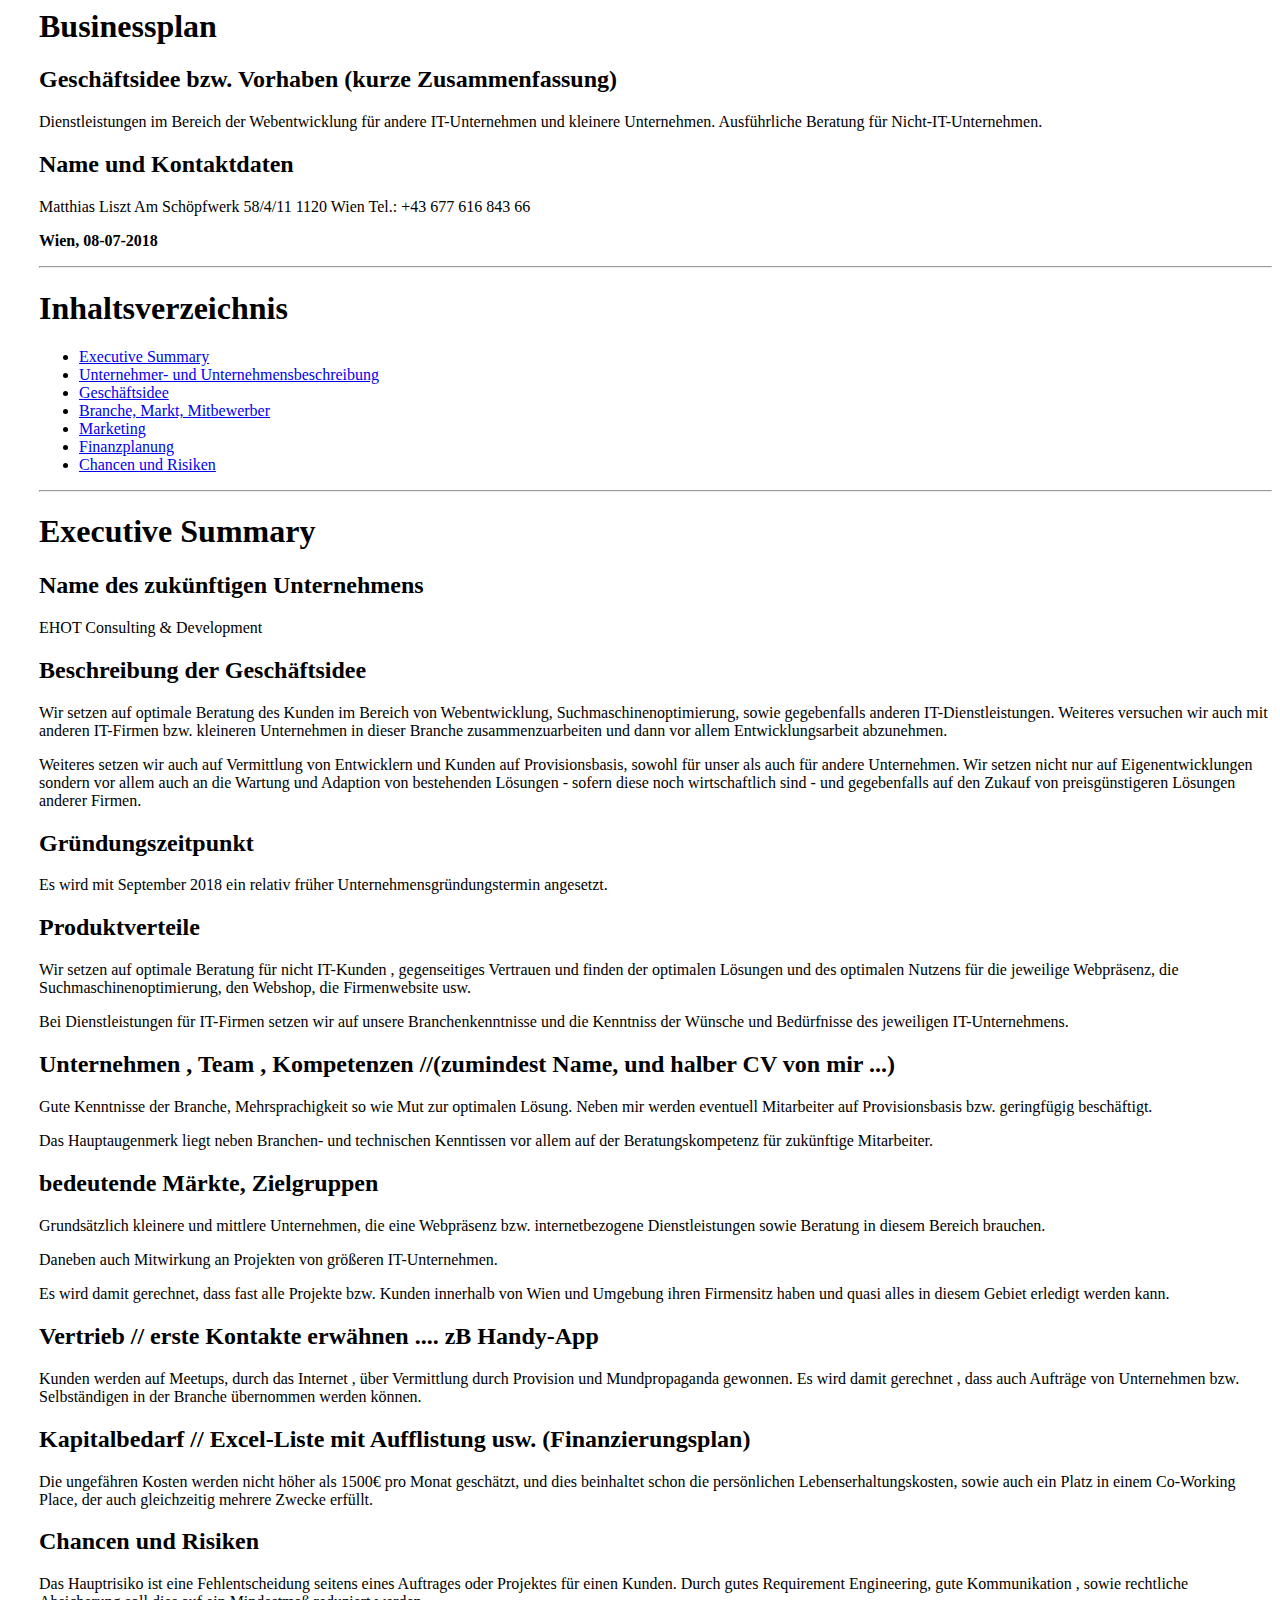
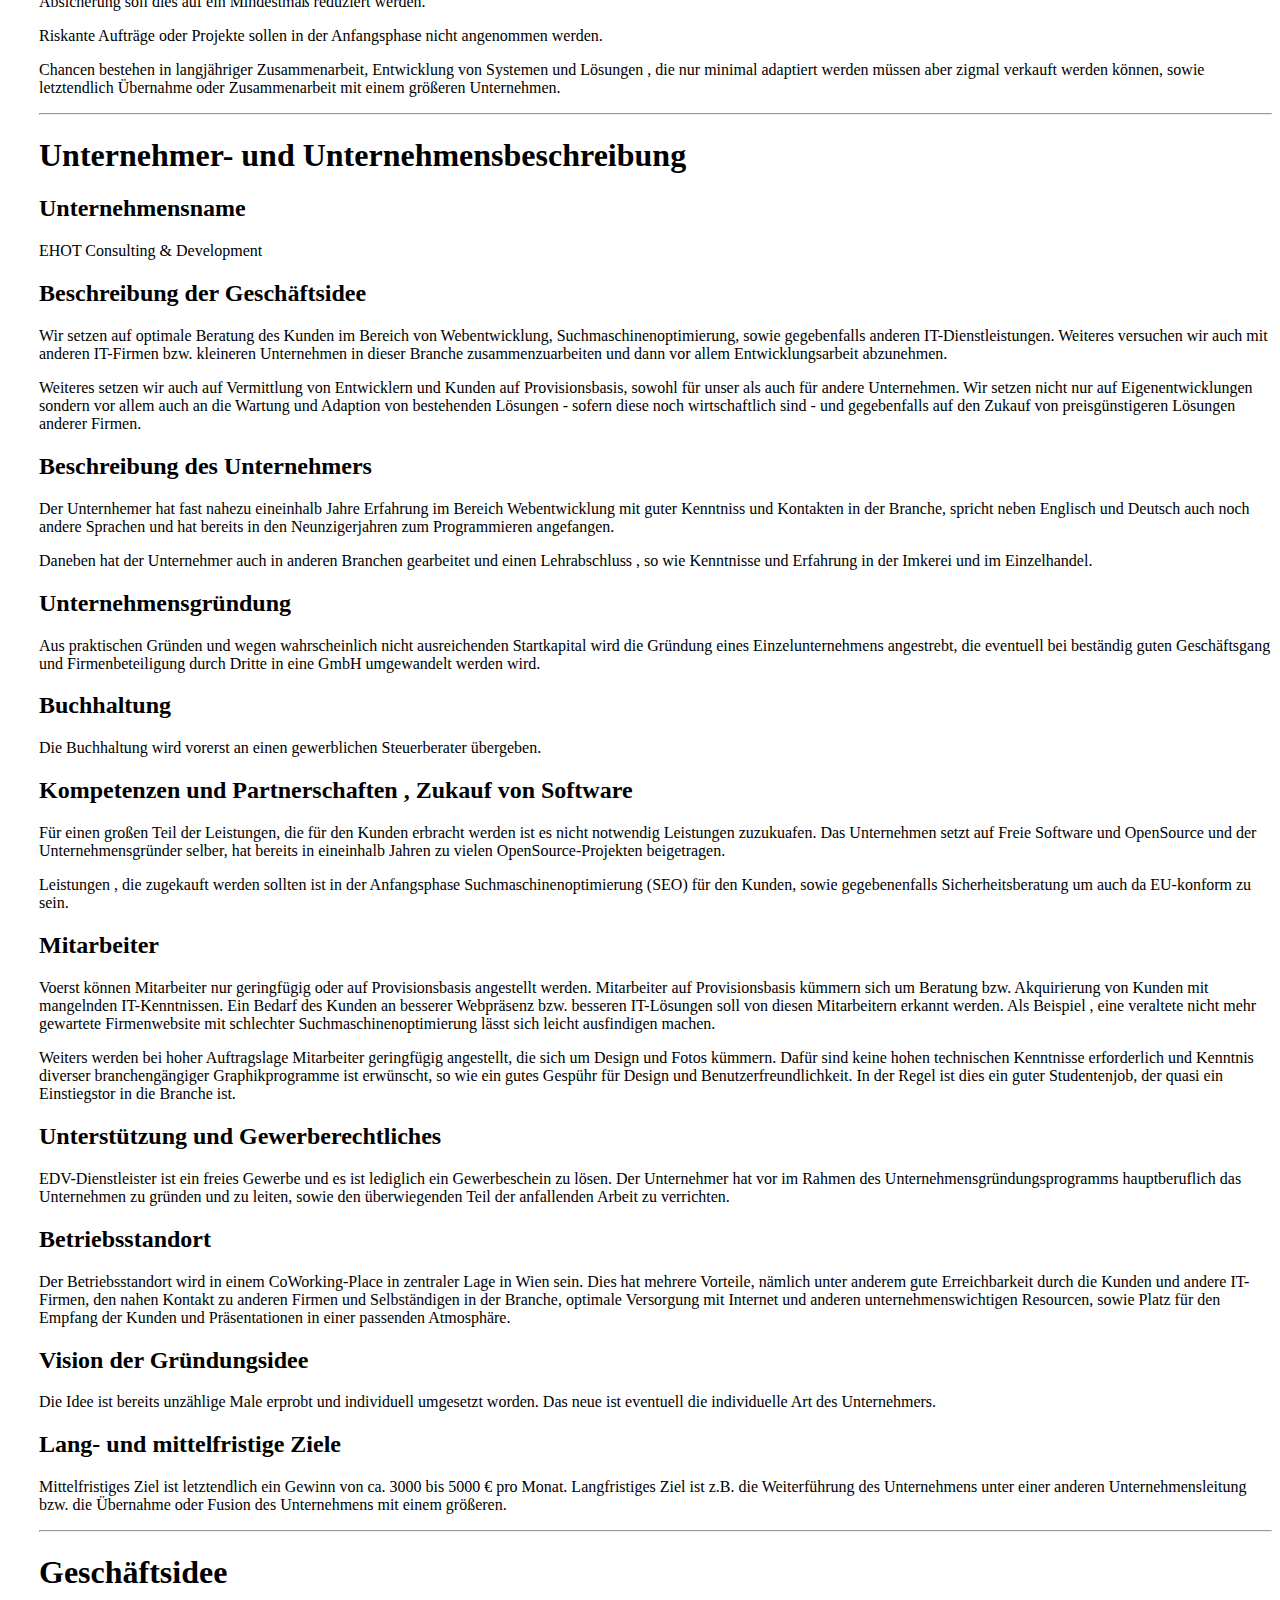
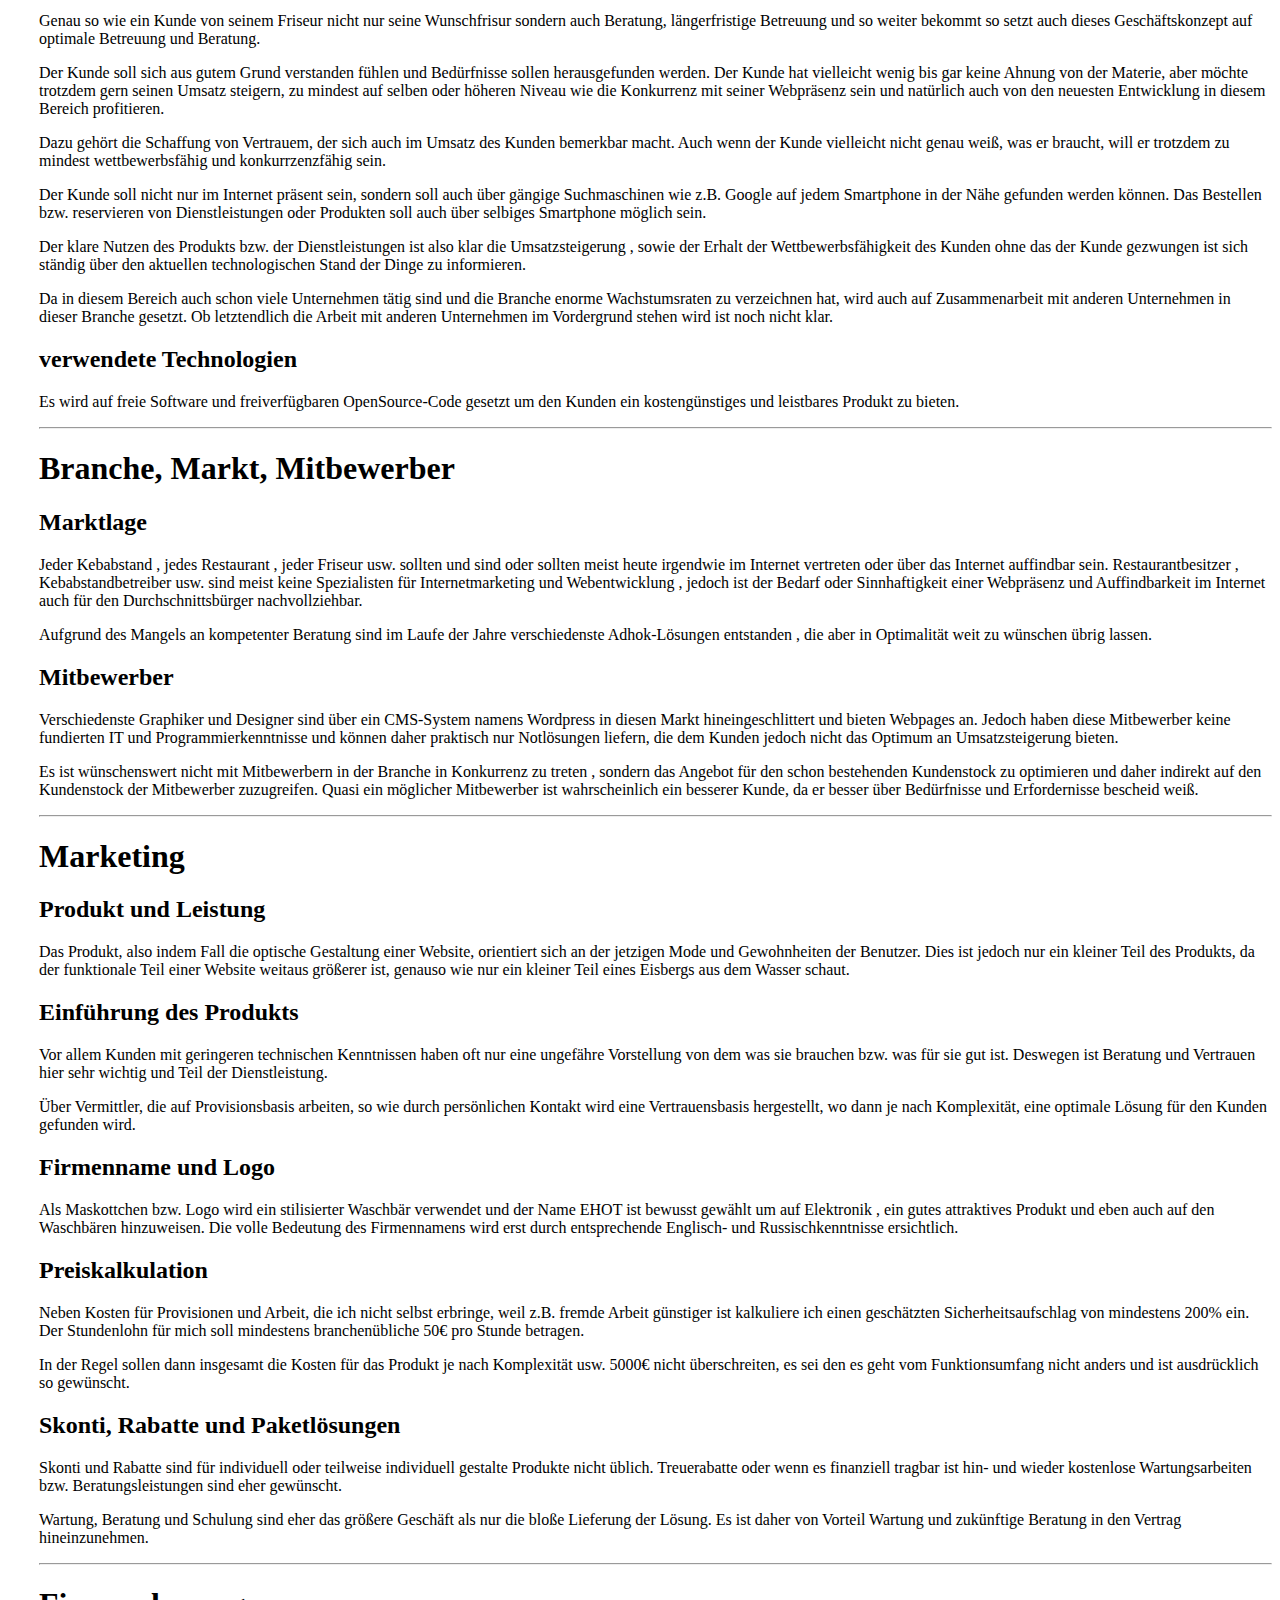
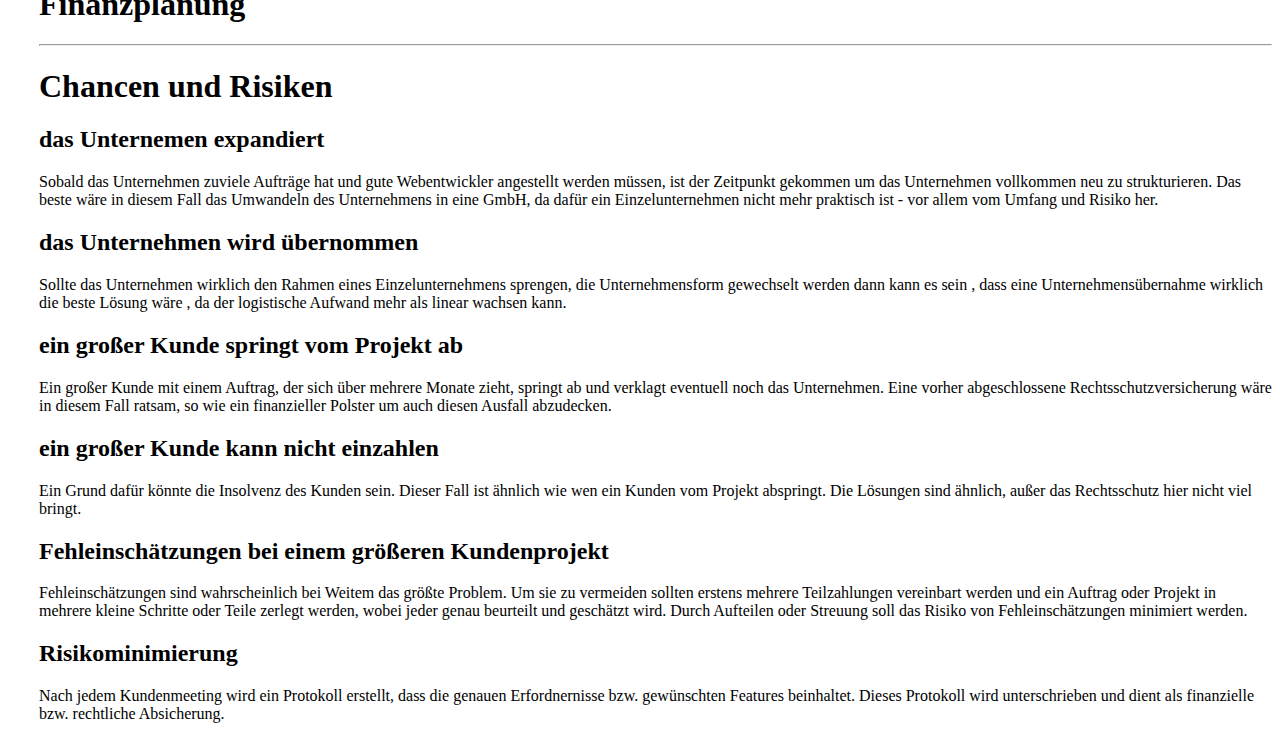
<file: businessplan.html>
<html>
<meta charset="utf-8">
<style>
body{
 padding-left: 31px;
}
</style>
<body>
<h1 id="businessplan">Businessplan</h1>

<h2 id="geschftsideebzwvorhabenkurzezusammenfassung">Geschäftsidee bzw. Vorhaben (kurze Zusammenfassung)</h2>

<p>Dienstleistungen im Bereich der Webentwicklung für andere IT-Unternehmen und
kleinere Unternehmen. Ausführliche Beratung für Nicht-IT-Unternehmen. </p>

<h2 id="nameundkontaktdaten">Name und Kontaktdaten</h2>

<p>Matthias Liszt
Am Schöpfwerk 58/4/11
1120 Wien
Tel.: +43 677 616 843 66</p>

<p><strong>Wien, 08-07-2018</strong></p>

<hr />

<h1 id="inhaltsverzeichnis">Inhaltsverzeichnis</h1>

   <ul>
    <li><a href="#executivesummary">Executive Summary</a></li>
    <li><a href="#unternehmerundunternehmensbeschreibung">Unternehmer- und Unternehmensbeschreibung</a></li>
    <li><a href="#geschftsidee">Geschäftsidee</a></li>
    <li><a href="#branchemarktmitbewerber">Branche, Markt, Mitbewerber</a></li>
    <li><a href="#marketing">Marketing</a></li>
    <li><a href="#">Finanzplanung</a></li>
    <li><a href="#chancenundrisiken-1">Chancen und Risiken</a></li> 
   </ul>

<hr />

<h1 id="executivesummary">Executive Summary</h1>

<h2 id="namedeszuknftigenunternehmens">Name des zukünftigen Unternehmens</h2>

<p>EHOT Consulting &amp; Development</p>

<h2 id="beschreibungdergeschftsidee">Beschreibung der Geschäftsidee</h2>

<p>Wir setzen auf optimale Beratung des Kunden im Bereich von Webentwicklung, Suchmaschinenoptimierung,
  sowie gegebenfalls anderen IT-Dienstleistungen. Weiteres versuchen wir auch mit anderen IT-Firmen
  bzw. kleineren Unternehmen in dieser Branche zusammenzuarbeiten und dann vor allem Entwicklungsarbeit
  abzunehmen. </p>

<p>Weiteres setzen wir auch auf Vermittlung von Entwicklern und Kunden auf Provisionsbasis, sowohl für unser
  als auch für andere Unternehmen. Wir setzen nicht nur auf Eigenentwicklungen sondern vor allem auch an
  die Wartung und Adaption von bestehenden Lösungen - sofern diese noch wirtschaftlich sind - und gegebenfalls
  auf den Zukauf von preisgünstigeren Lösungen anderer Firmen. </p>

<h2 id="grndungszeitpunkt">Gründungszeitpunkt</h2>

<p>Es wird mit September 2018 ein relativ früher Unternehmensgründungstermin angesetzt. </p>

<h2 id="produktverteile">Produktverteile</h2>

<p>Wir setzen auf optimale Beratung für nicht IT-Kunden , gegenseitiges Vertrauen und finden der optimalen 
   Lösungen und des optimalen Nutzens für die jeweilige Webpräsenz, die Suchmaschinenoptimierung, den Webshop,
   die Firmenwebsite usw. </p>

<p>Bei Dienstleistungen für IT-Firmen setzen wir auf unsere Branchenkenntnisse und die Kenntniss der Wünsche 
   und Bedürfnisse des jeweiligen IT-Unternehmens. </p>

<h2 id="unternehmenteamkompetenzenzumindestnameundhalbercvvonmir">Unternehmen , Team , Kompetenzen //(zumindest Name, und halber CV  von mir ...)</h2>

<p>Gute Kenntnisse der Branche, Mehrsprachigkeit so wie Mut zur optimalen Lösung. 
   Neben mir werden eventuell Mitarbeiter auf Provisionsbasis bzw. geringfügig beschäftigt. </p>

<p>Das Hauptaugenmerk liegt neben Branchen- und technischen Kenntissen vor allem auf der Beratungskompetenz
   für zukünftige Mitarbeiter.</p>

<h2 id="bedeutendemrktezielgruppen">bedeutende Märkte, Zielgruppen</h2>

<p>Grundsätzlich kleinere und mittlere Unternehmen, die eine Webpräsenz bzw. internetbezogene Dienstleistungen 
   sowie Beratung in diesem Bereich brauchen.</p>

<p>Daneben auch Mitwirkung an Projekten von größeren IT-Unternehmen. </p>

<p>Es wird damit gerechnet, dass fast alle Projekte bzw. Kunden innerhalb von Wien und Umgebung ihren Firmensitz
   haben und quasi alles in diesem Gebiet erledigt werden kann. </p>

<h2 id="vertrieberstekontakteerwhnenzbhandyapp">Vertrieb // erste Kontakte erwähnen .... zB Handy-App</h2>

<p>Kunden werden auf Meetups, durch das Internet , über Vermittlung durch Provision und Mundpropaganda gewonnen. 
   Es wird damit gerechnet , dass auch Aufträge von Unternehmen bzw. Selbständigen in der Branche übernommen werden können.</p>

<h2 id="kapitalbedarfexcellistemitaufflistunguswfinanzierungsplan">Kapitalbedarf // Excel-Liste mit Aufflistung usw. (Finanzierungsplan)</h2>

<p>Die ungefähren Kosten werden nicht höher als 1500€ pro Monat geschätzt, und dies beinhaltet schon die persönlichen 
   Lebenserhaltungskosten, sowie auch ein Platz in einem Co-Working Place, der auch gleichzeitig mehrere Zwecke erfüllt. </p>

<h2 id="chancenundrisiken">Chancen und Risiken</h2>

<p>Das Hauptrisiko ist eine Fehlentscheidung seitens eines Auftrages oder Projektes für einen Kunden. Durch gutes
   Requirement Engineering, gute Kommunikation , sowie rechtliche Absicherung soll dies auf ein Mindestmaß reduziert werden. </p>

<p>Riskante Aufträge oder Projekte sollen in der Anfangsphase nicht angenommen werden.</p>

<p>Chancen bestehen in langjähriger Zusammenarbeit, Entwicklung von Systemen und Lösungen , die nur minimal adaptiert werden
   müssen aber zigmal verkauft werden können, sowie letztendlich Übernahme oder Zusammenarbeit mit einem größeren Unternehmen. </p>

<hr />

<h1 id="unternehmerundunternehmensbeschreibung">Unternehmer- und Unternehmensbeschreibung</h1>

<h2 id="unternehmensname">Unternehmensname</h2>

<p>EHOT Consulting &amp; Development</p>

<h2 id="beschreibungdergeschftsidee-1">Beschreibung der Geschäftsidee</h2>

<p>Wir setzen auf optimale Beratung des Kunden im Bereich von Webentwicklung, Suchmaschinenoptimierung,
  sowie gegebenfalls anderen IT-Dienstleistungen. Weiteres versuchen wir auch mit anderen IT-Firmen
  bzw. kleineren Unternehmen in dieser Branche zusammenzuarbeiten und dann vor allem Entwicklungsarbeit
  abzunehmen. </p>

<p>Weiteres setzen wir auch auf Vermittlung von Entwicklern und Kunden auf Provisionsbasis, sowohl für unser
  als auch für andere Unternehmen. Wir setzen nicht nur auf Eigenentwicklungen sondern vor allem auch an
  die Wartung und Adaption von bestehenden Lösungen - sofern diese noch wirtschaftlich sind - und gegebenfalls
  auf den Zukauf von preisgünstigeren Lösungen anderer Firmen. </p>

<h2 id="beschreibungdesunternehmers">Beschreibung des Unternehmers</h2>

<p>Der Unternhemer hat fast nahezu eineinhalb Jahre Erfahrung im Bereich Webentwicklung mit guter Kenntniss und Kontakten in der Branche,
   spricht neben Englisch und Deutsch auch noch andere Sprachen und hat bereits in den Neunzigerjahren zum Programmieren angefangen. </p>

<p>Daneben hat der Unternehmer auch in anderen Branchen gearbeitet und einen Lehrabschluss , so wie Kenntnisse und Erfahrung in der Imkerei
   und im Einzelhandel. </p>

<h2 id="unternehmensgrndung">Unternehmensgründung</h2>

<p>Aus praktischen Gründen und wegen wahrscheinlich nicht ausreichenden Startkapital wird die Gründung eines Einzelunternehmens angestrebt, 
   die eventuell bei beständig guten Geschäftsgang und Firmenbeteiligung durch Dritte in eine GmbH umgewandelt werden wird. </p>

<h2 id="buchhaltung">Buchhaltung</h2>

<p>Die Buchhaltung wird vorerst an einen gewerblichen Steuerberater übergeben. </p>

<h2 id="kompetenzenundpartnerschaftenzukaufvonsoftware">Kompetenzen und Partnerschaften , Zukauf von Software</h2>

<p>Für einen großen Teil der Leistungen, die für den Kunden erbracht werden ist es nicht notwendig Leistungen zuzukuafen. 
   Das Unternehmen setzt auf Freie Software und OpenSource und der Unternehmensgründer selber, hat bereits in eineinhalb Jahren 
   zu vielen OpenSource-Projekten beigetragen. </p>

<p>Leistungen , die zugekauft werden sollten ist in der Anfangsphase Suchmaschinenoptimierung (SEO) für den Kunden, sowie gegebenenfalls
   Sicherheitsberatung um auch da EU-konform zu sein. </p>

<h2 id="mitarbeiter">Mitarbeiter</h2>

<p>Voerst können Mitarbeiter nur geringfügig oder auf Provisionsbasis angestellt werden. Mitarbeiter auf Provisionsbasis kümmern sich um 
   Beratung bzw. Akquirierung von Kunden mit mangelnden IT-Kenntnissen. Ein Bedarf des Kunden an besserer Webpräsenz bzw. besseren IT-Lösungen
   soll von diesen Mitarbeitern erkannt werden. Als Beispiel , eine veraltete nicht mehr gewartete Firmenwebsite mit schlechter 
   Suchmaschinenoptimierung lässt sich leicht ausfindigen machen. </p>

<p>Weiters werden bei hoher Auftragslage Mitarbeiter geringfügig angestellt, die sich um Design und Fotos kümmern. Dafür sind keine hohen 
   technischen Kenntnisse erforderlich und Kenntnis diverser branchengängiger Graphikprogramme ist erwünscht, so wie ein gutes Gespühr für
   Design und Benutzerfreundlichkeit. In der Regel ist dies ein guter Studentenjob, der quasi ein Einstiegstor in die Branche ist. </p>

<h2 id="untersttzungundgewerberechtliches">Unterstützung und Gewerberechtliches</h2>

<p>EDV-Dienstleister ist ein freies Gewerbe und es ist lediglich ein Gewerbeschein zu lösen. Der Unternehmer hat vor im Rahmen des 
   Unternehmensgründungsprogramms hauptberuflich das Unternehmen zu gründen und zu leiten, sowie den überwiegenden Teil der anfallenden
   Arbeit zu verrichten. </p>

<h2 id="betriebsstandort">Betriebsstandort</h2>

<p>Der Betriebsstandort wird in einem CoWorking-Place in zentraler Lage in Wien sein. Dies hat mehrere Vorteile, nämlich unter anderem 
   gute Erreichbarkeit durch die Kunden und andere IT-Firmen, den nahen Kontakt zu anderen Firmen und Selbständigen in der Branche, optimale
   Versorgung mit Internet und anderen unternehmenswichtigen Resourcen, sowie Platz für den Empfang der Kunden und Präsentationen in einer
   passenden Atmosphäre. </p>

<h2 id="visiondergrndungsidee">Vision der Gründungsidee</h2>

<p>Die Idee ist bereits unzählige Male erprobt und individuell umgesetzt worden. Das neue ist eventuell die individuelle Art des Unternehmers. </p>

<h2 id="langundmittelfristigeziele">Lang- und mittelfristige Ziele</h2>

<p>Mittelfristiges Ziel ist letztendlich ein Gewinn von ca. 3000 bis 5000 € pro Monat. Langfristiges Ziel ist z.B. die Weiterführung des
   Unternehmens unter einer anderen Unternehmensleitung bzw. die Übernahme oder Fusion des Unternehmens mit einem größeren. </p>

<hr />

<h1 id="geschftsidee">Geschäftsidee</h1>

<p>Genau so wie ein Kunde von seinem Friseur nicht nur seine Wunschfrisur sondern auch Beratung, längerfristige Betreuung und so weiter bekommt
 so setzt auch dieses Geschäftskonzept auf optimale Betreuung und Beratung. </p>

<p>Der Kunde soll sich aus gutem Grund verstanden fühlen und Bedürfnisse sollen herausgefunden werden. Der Kunde hat vielleicht wenig bis gar
 keine Ahnung von der Materie, aber möchte trotzdem gern seinen Umsatz steigern, zu mindest auf selben oder höheren Niveau wie die Konkurrenz
 mit seiner Webpräsenz sein und natürlich auch von den neuesten Entwicklung in diesem Bereich profitieren. </p>

<p>Dazu gehört die Schaffung von Vertrauem, der sich auch im Umsatz des Kunden bemerkbar macht. Auch wenn der Kunde vielleicht nicht genau weiß,
 was er braucht, will er trotzdem zu mindest wettbewerbsfähig und konkurrzenzfähig sein. </p>

<p>Der Kunde soll nicht nur im Internet präsent sein, sondern soll auch über gängige Suchmaschinen wie z.B. Google auf jedem Smartphone in der
 Nähe gefunden werden können. Das Bestellen bzw. reservieren von Dienstleistungen oder Produkten soll auch über selbiges Smartphone möglich sein. </p>

<p>Der klare Nutzen des Produkts bzw. der Dienstleistungen ist also klar die Umsatzsteigerung , sowie der Erhalt der Wettbewerbsfähigkeit des Kunden
 ohne das der Kunde gezwungen ist sich ständig über den aktuellen technologischen Stand der Dinge zu informieren. </p>

<p>Da in diesem Bereich auch schon viele Unternehmen tätig sind und die Branche enorme Wachstumsraten zu verzeichnen hat, wird auch auf Zusammenarbeit
 mit anderen Unternehmen in dieser Branche gesetzt. Ob letztendlich die Arbeit mit anderen Unternehmen im Vordergrund stehen wird ist noch nicht klar.</p>

<h2 id="verwendetetechnologien">verwendete Technologien</h2>

<p>Es wird auf freie Software und freiverfügbaren OpenSource-Code gesetzt um den Kunden ein kostengünstiges und leistbares Produkt zu bieten. </p>

<hr />

<h1 id="branchemarktmitbewerber">Branche, Markt, Mitbewerber</h1>

<h2 id="marktlage">Marktlage</h2>

<p>Jeder Kebabstand , jedes Restaurant , jeder Friseur usw. sollten und sind oder sollten meist heute irgendwie im Internet vertreten oder 
   über das Internet auffindbar sein. Restaurantbesitzer , Kebabstandbetreiber usw. sind meist keine Spezialisten für Internetmarketing und
   Webentwicklung , jedoch ist der Bedarf oder Sinnhaftigkeit einer Webpräsenz und Auffindbarkeit im Internet auch für den Durchschnittsbürger
   nachvollziehbar. </p>

<p>Aufgrund des Mangels an kompetenter Beratung sind im Laufe der Jahre verschiedenste Adhok-Lösungen entstanden , die aber in Optimalität 
   weit zu wünschen übrig lassen. </p>

<h2 id="mitbewerber">Mitbewerber</h2>

<p>Verschiedenste Graphiker und Designer sind über ein CMS-System namens Wordpress in diesen Markt hineingeschlittert und bieten Webpages an. 
   Jedoch haben diese Mitbewerber keine fundierten IT und Programmierkenntnisse und können daher praktisch nur Notlösungen liefern, die dem 
   Kunden jedoch nicht das Optimum an Umsatzsteigerung bieten. </p>

<p>Es ist wünschenswert nicht mit Mitbewerbern in der Branche in Konkurrenz zu treten , sondern das Angebot für den schon bestehenden Kundenstock
   zu optimieren und daher indirekt auf den Kundenstock der Mitbewerber zuzugreifen. Quasi ein möglicher Mitbewerber ist wahrscheinlich ein
   besserer Kunde, da er besser über Bedürfnisse und Erfordernisse bescheid weiß.   </p>

<hr />

<h1 id="marketing">Marketing</h1>

<h2 id="produktundleistung">Produkt und Leistung</h2>

<p>Das Produkt, also indem Fall die optische Gestaltung einer Website, orientiert sich an der jetzigen Mode und Gewohnheiten der Benutzer.
   Dies ist jedoch nur ein kleiner Teil des Produkts, da der funktionale Teil einer Website weitaus größerer ist, genauso wie nur ein 
   kleiner Teil eines Eisbergs aus dem Wasser schaut. </p>

<h2 id="einfhrungdesprodukts">Einführung des Produkts</h2>

<p>Vor allem Kunden mit geringeren technischen Kenntnissen haben oft nur eine ungefähre Vorstellung von dem was sie brauchen bzw.
   was für sie gut ist. Deswegen ist Beratung und Vertrauen hier sehr wichtig und Teil der Dienstleistung. </p>

<p>Über Vermittler, die auf Provisionsbasis arbeiten, so wie durch persönlichen Kontakt wird eine Vertrauensbasis hergestellt, wo 
   dann je nach Komplexität, eine optimale Lösung für den Kunden gefunden wird. </p>

<h2 id="firmennameundlogo">Firmenname und Logo</h2>

<p>Als Maskottchen bzw. Logo wird ein stilisierter Waschbär verwendet und der Name EHOT ist bewusst gewählt um auf Elektronik ,
   ein gutes attraktives Produkt und eben auch auf den Waschbären hinzuweisen. Die volle Bedeutung des Firmennamens wird erst durch
   entsprechende Englisch- und Russischkenntnisse ersichtlich. </p>

<h2 id="preiskalkulation">Preiskalkulation</h2>

<p>Neben Kosten für Provisionen und Arbeit, die ich nicht selbst erbringe, weil z.B. fremde Arbeit günstiger ist kalkuliere ich
   einen geschätzten Sicherheitsaufschlag von mindestens 200% ein. Der Stundenlohn für mich soll mindestens branchenübliche 50€ pro
   Stunde betragen.</p>

<p>In der Regel sollen dann insgesamt die Kosten für das Produkt je nach Komplexität usw. 5000€ nicht überschreiten, es sei den 
   es geht vom Funktionsumfang nicht anders und ist ausdrücklich so gewünscht. </p>

<h2 id="skontirabatteundpaketlsungen">Skonti, Rabatte und Paketlösungen</h2>

<p>Skonti und Rabatte sind für individuell oder teilweise individuell gestalte Produkte nicht üblich. Treuerabatte oder wenn
   es finanziell tragbar ist hin- und wieder kostenlose Wartungsarbeiten bzw. Beratungsleistungen sind eher gewünscht. </p>

<p>Wartung, Beratung und Schulung sind eher das größere Geschäft als nur die bloße Lieferung der Lösung. 
   Es ist daher von Vorteil Wartung und zukünftige Beratung in den Vertrag hineinzunehmen. </p>

<hr />

<h1 id="finanzplanung">Finanzplanung</h1>

<hr />

<h1 id="chancenundrisiken-1">Chancen und Risiken</h1>

<h2 id="dasunternemenexpandiert">das Unternemen expandiert</h2>

<p>Sobald das Unternehmen zuviele Aufträge hat und gute Webentwickler angestellt werden müssen, ist der Zeitpunkt gekommen
   um das Unternehmen vollkommen neu zu strukturieren. Das beste wäre in diesem Fall das Umwandeln des Unternehmens in eine
   GmbH, da dafür ein Einzelunternehmen nicht mehr praktisch ist - vor allem vom Umfang und Risiko her. </p>

<h2 id="dasunternehmenwirdbernommen">das Unternehmen wird übernommen</h2>

<p>Sollte das Unternehmen wirklich den Rahmen eines Einzelunternehmens sprengen, die Unternehmensform gewechselt werden dann
   kann es sein , dass eine Unternehmensübernahme wirklich die beste Lösung wäre , da der logistische Aufwand mehr als linear
   wachsen kann.  </p>

<h2 id="eingroerkundespringtvomprojektab">ein großer Kunde springt vom Projekt ab</h2>

<p>Ein großer Kunde mit einem Auftrag, der sich über mehrere Monate zieht, springt ab und verklagt eventuell noch das Unternehmen.
   Eine vorher abgeschlossene Rechtsschutzversicherung wäre in diesem Fall ratsam, so wie ein finanzieller Polster um auch diesen
   Ausfall abzudecken. </p>

<h2 id="eingroerkundekannnichteinzahlen">ein großer Kunde kann nicht einzahlen</h2>

<p>Ein Grund dafür könnte die Insolvenz des Kunden sein. Dieser Fall ist ähnlich wie wen ein Kunden vom Projekt abspringt. 
   Die Lösungen sind ähnlich, außer das Rechtsschutz hier nicht viel bringt. </p>

<h2 id="fehleinschtzungenbeieinemgrerenkundenprojekt">Fehleinschätzungen bei einem größeren Kundenprojekt</h2>

<p>Fehleinschätzungen sind wahrscheinlich bei Weitem das größte Problem. Um sie zu vermeiden sollten erstens mehrere Teilzahlungen
   vereinbart werden und ein Auftrag oder Projekt in mehrere kleine Schritte oder Teile zerlegt werden, wobei jeder genau 
   beurteilt und geschätzt wird. Durch Aufteilen oder Streuung soll das Risiko von Fehleinschätzungen minimiert werden. </p>

<h2 id="risikominimierung">Risikominimierung</h2>

<p>Nach jedem Kundenmeeting wird ein Protokoll erstellt, dass die genauen Erfordnernisse bzw. gewünschten
   Features beinhaltet. Dieses Protokoll wird unterschrieben und dient als finanzielle bzw. rechtliche
   Absicherung. </p>
</file>
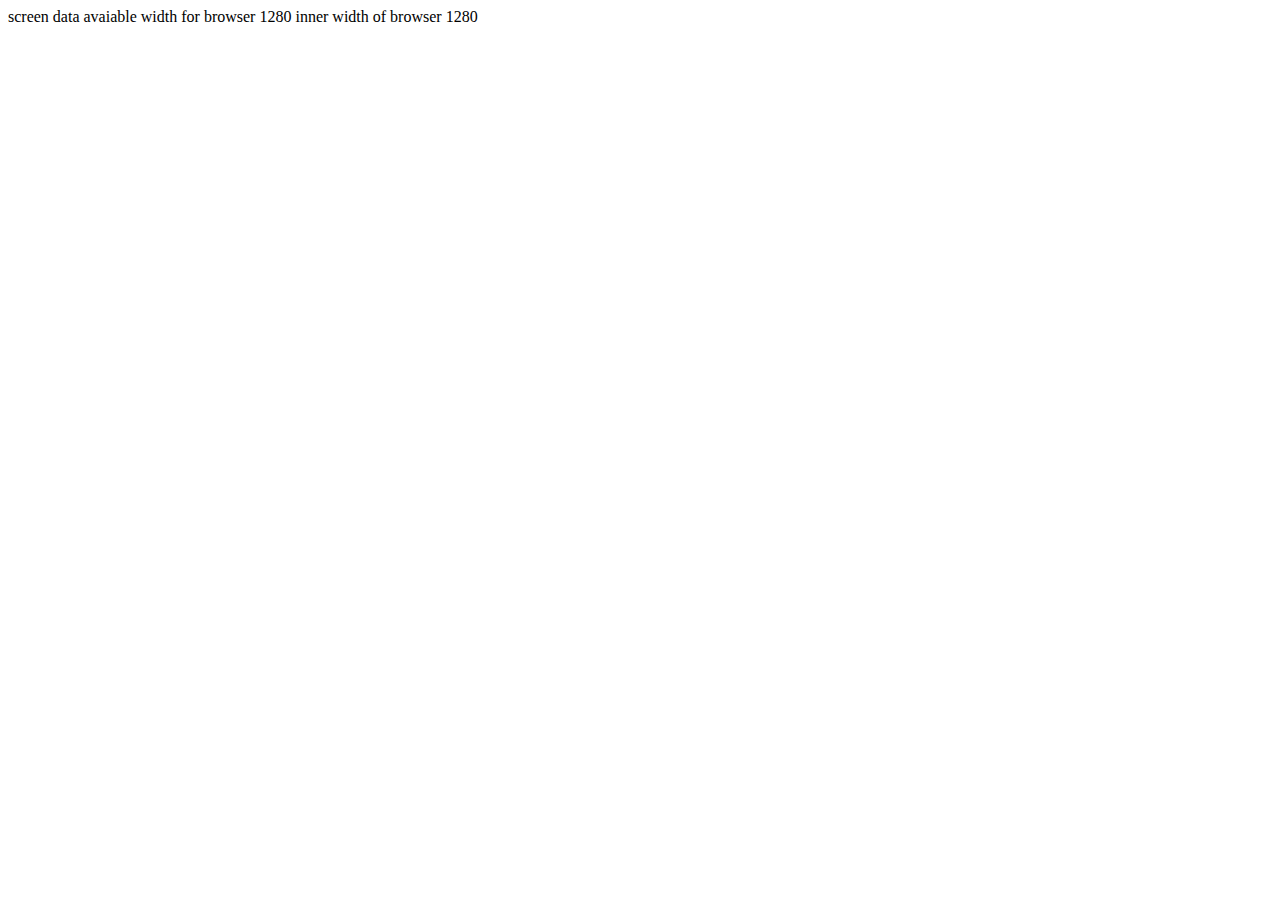
<file: getresolution.html>
<html>
<head><title>get Screen Resolution</title></head>
<script>

function screenData(){
 var availableWidth=screen.availWidth;
 //var innerWidth=screen.innerWidth;

 document.write("screen data ");
 document.write(" avaiable width for browser "+availableWidth);
 document.write(" inner width of browser "+window.innerWidth);
}

//screenData();
 
</script>
<body onresize="screenData()">
<script>screenData();</script>
</body>
</html>
</file>
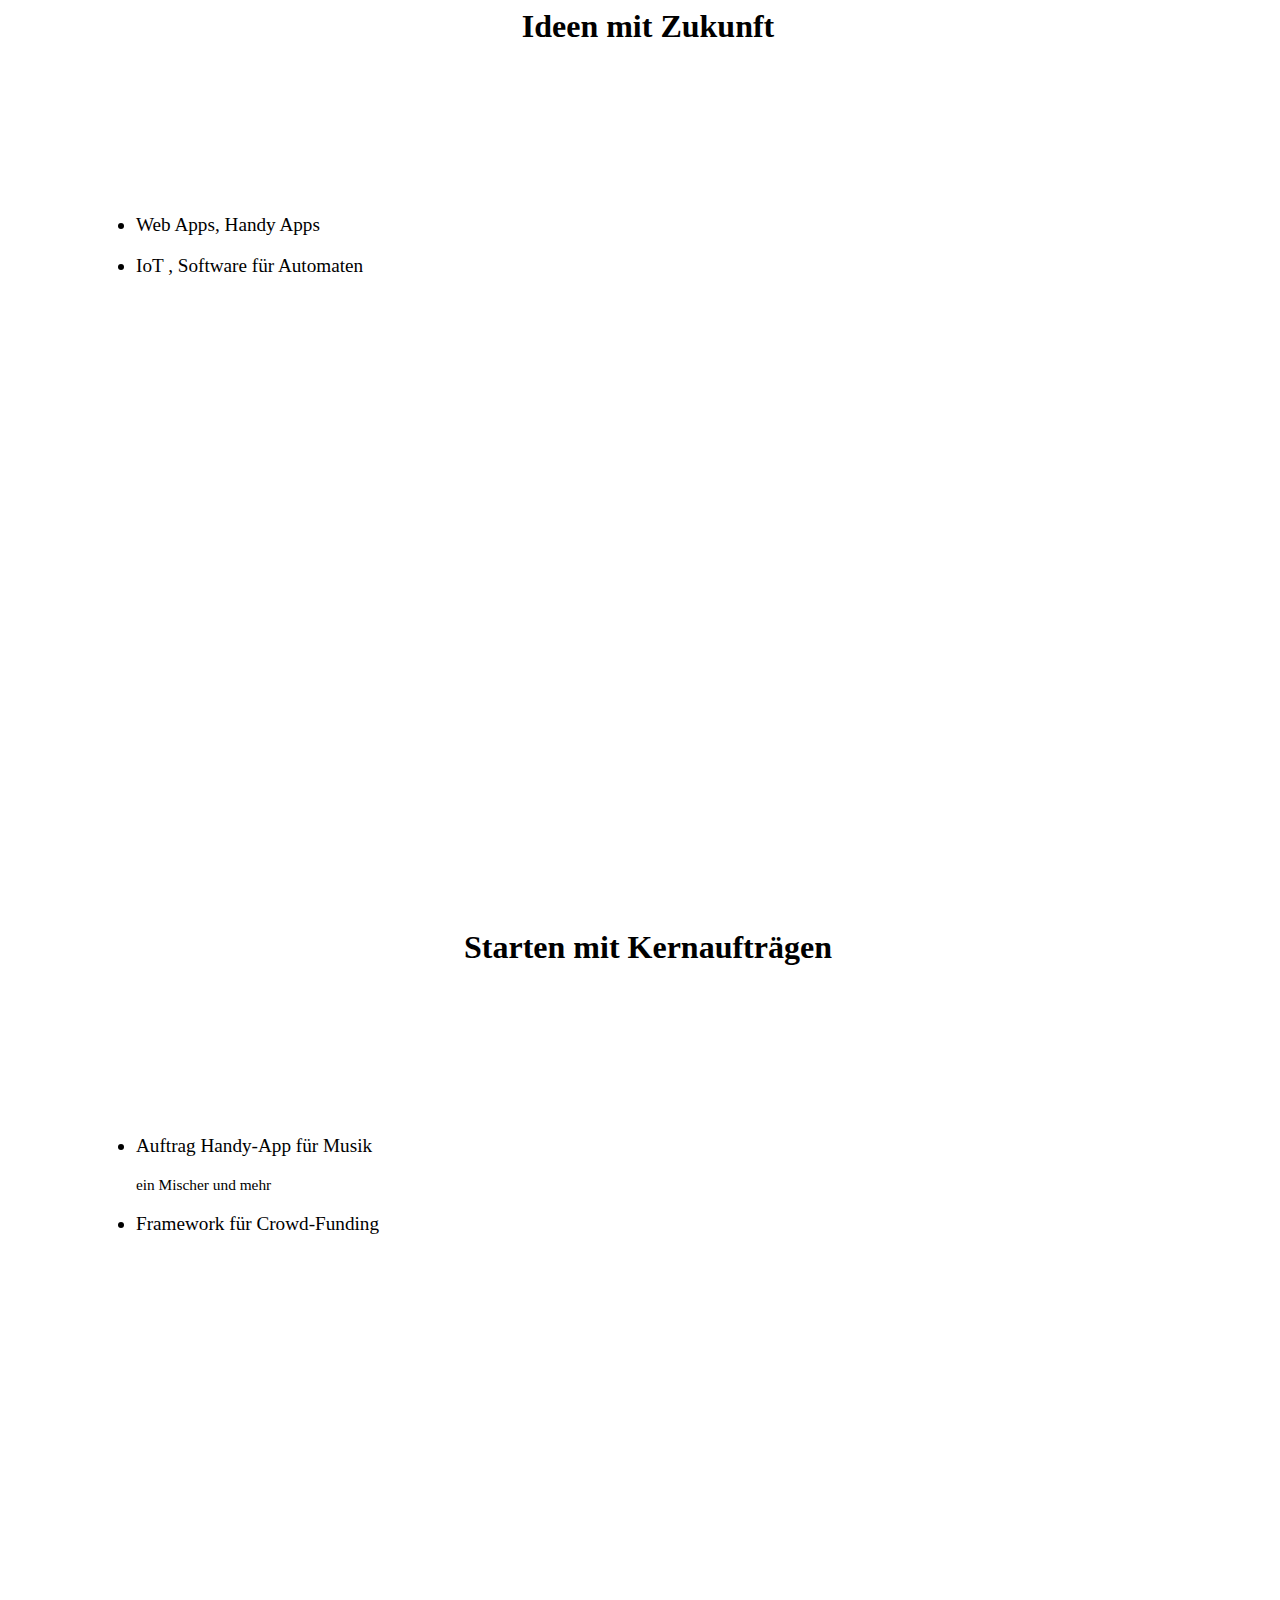
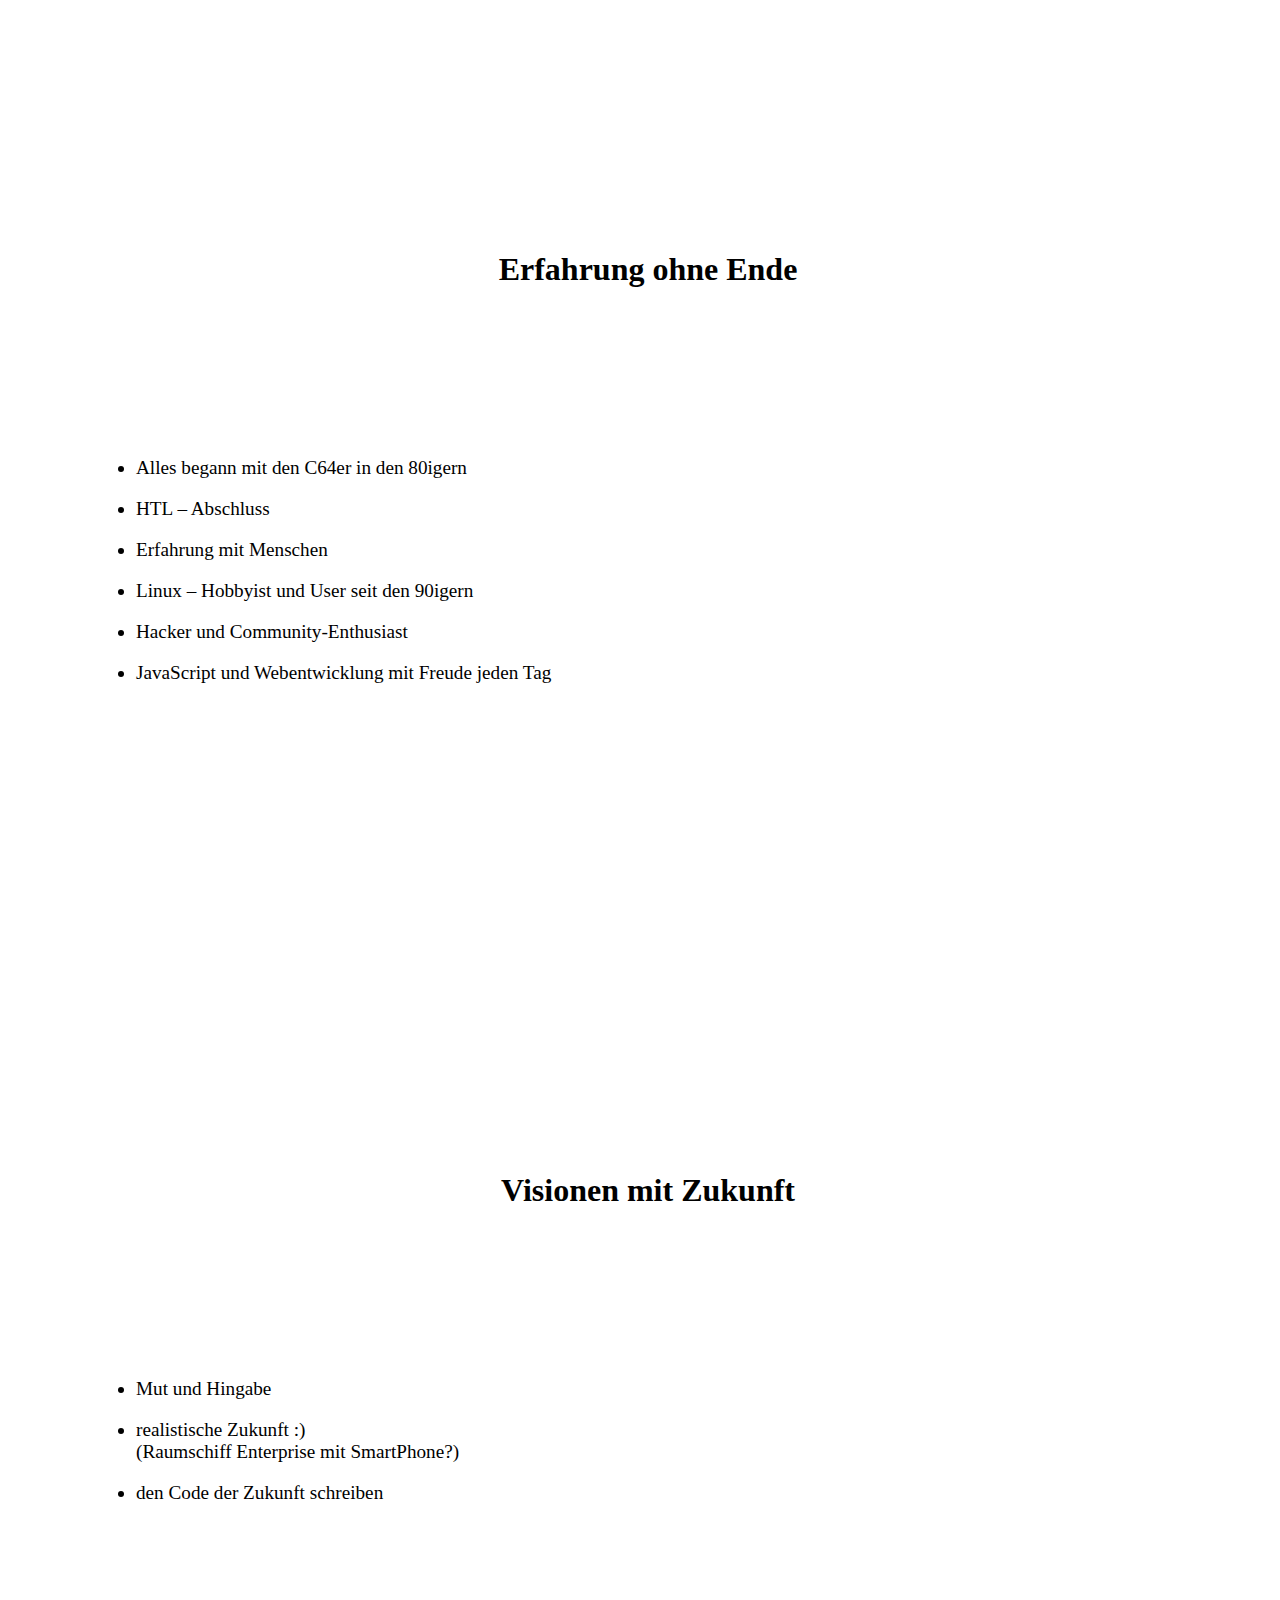
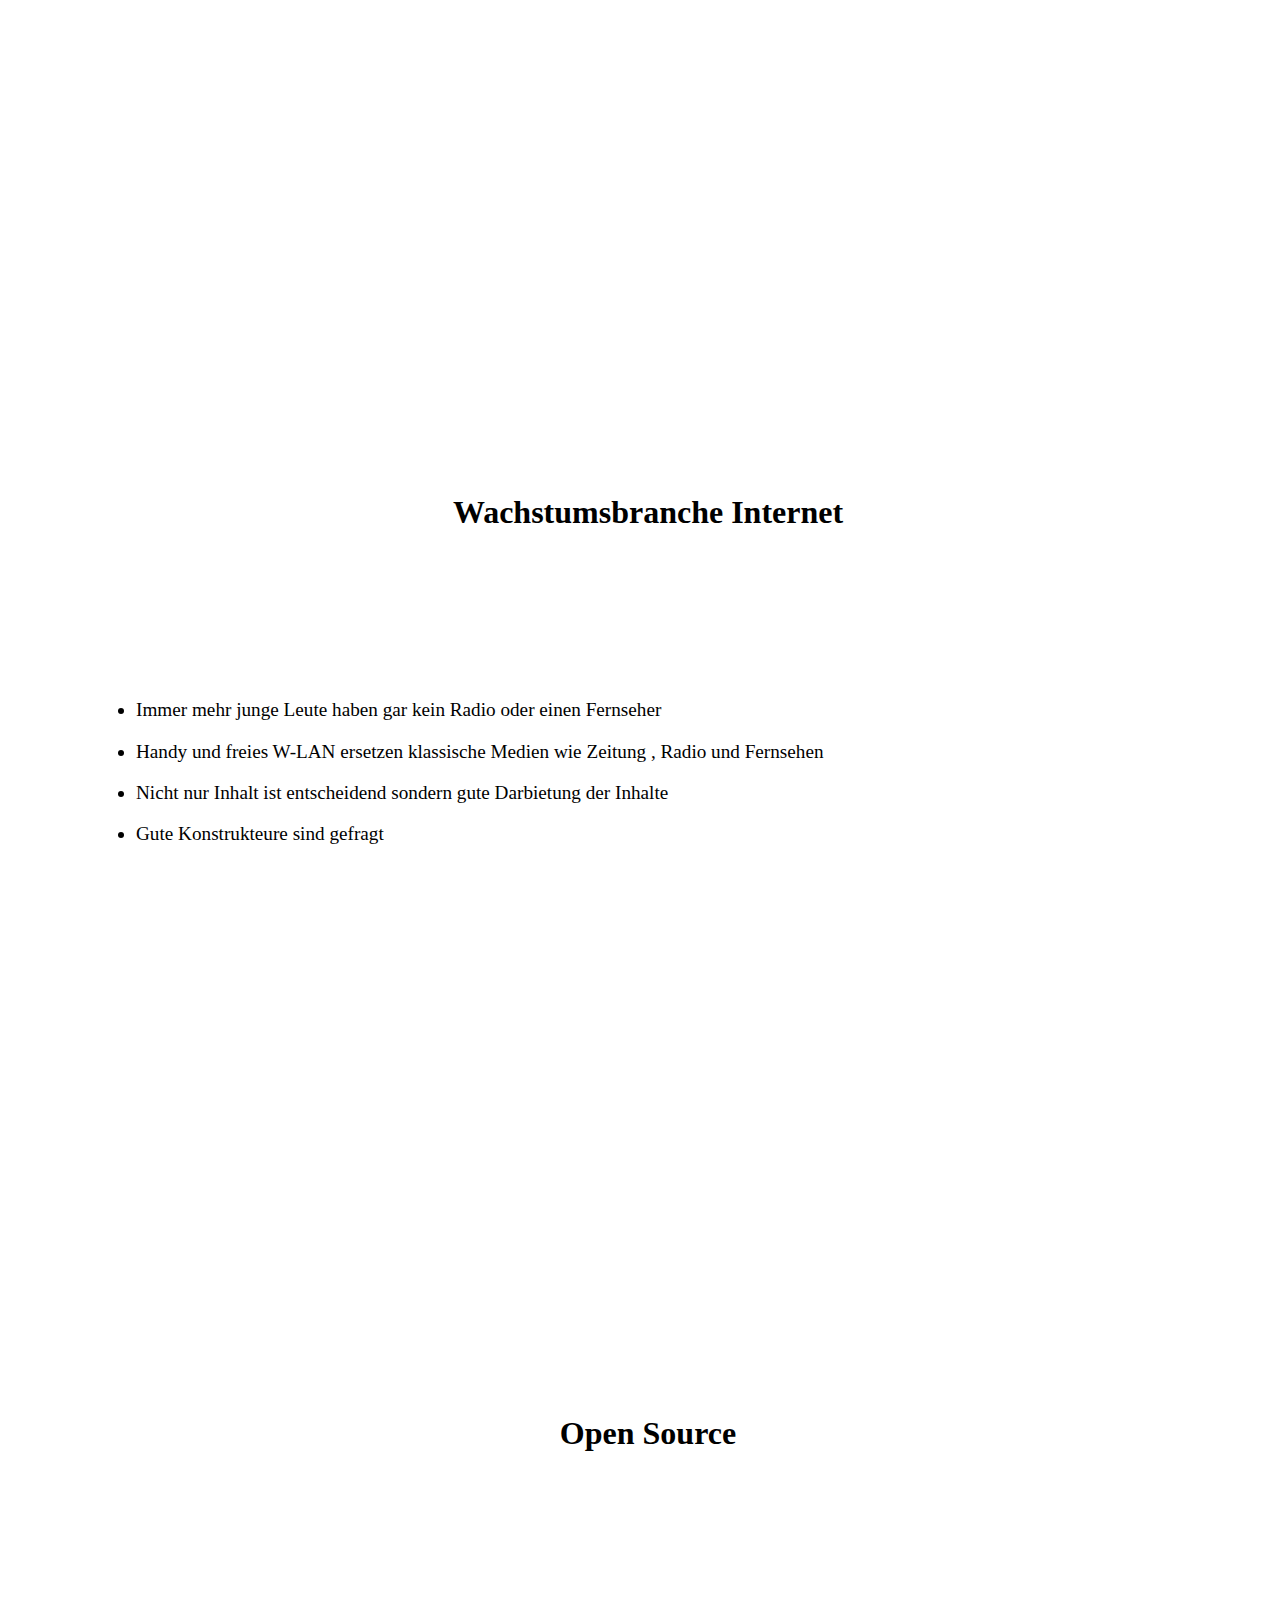
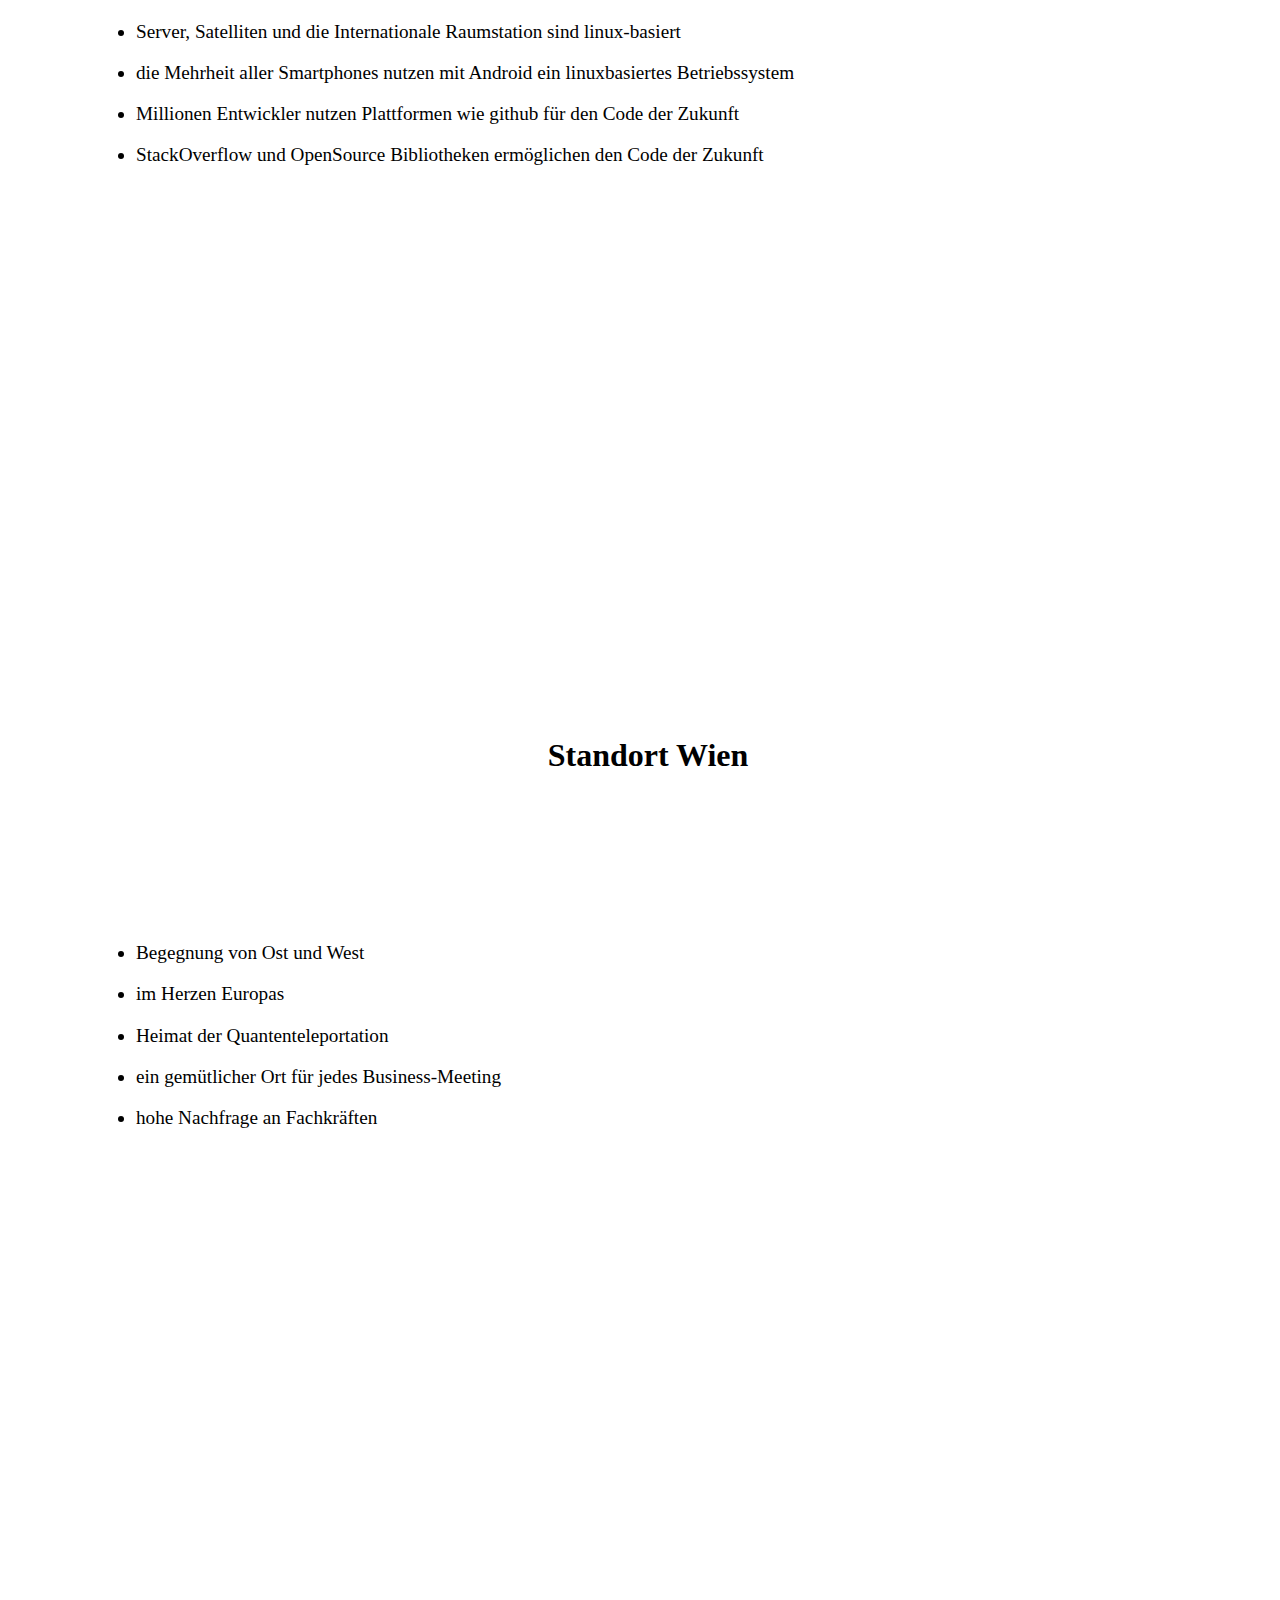
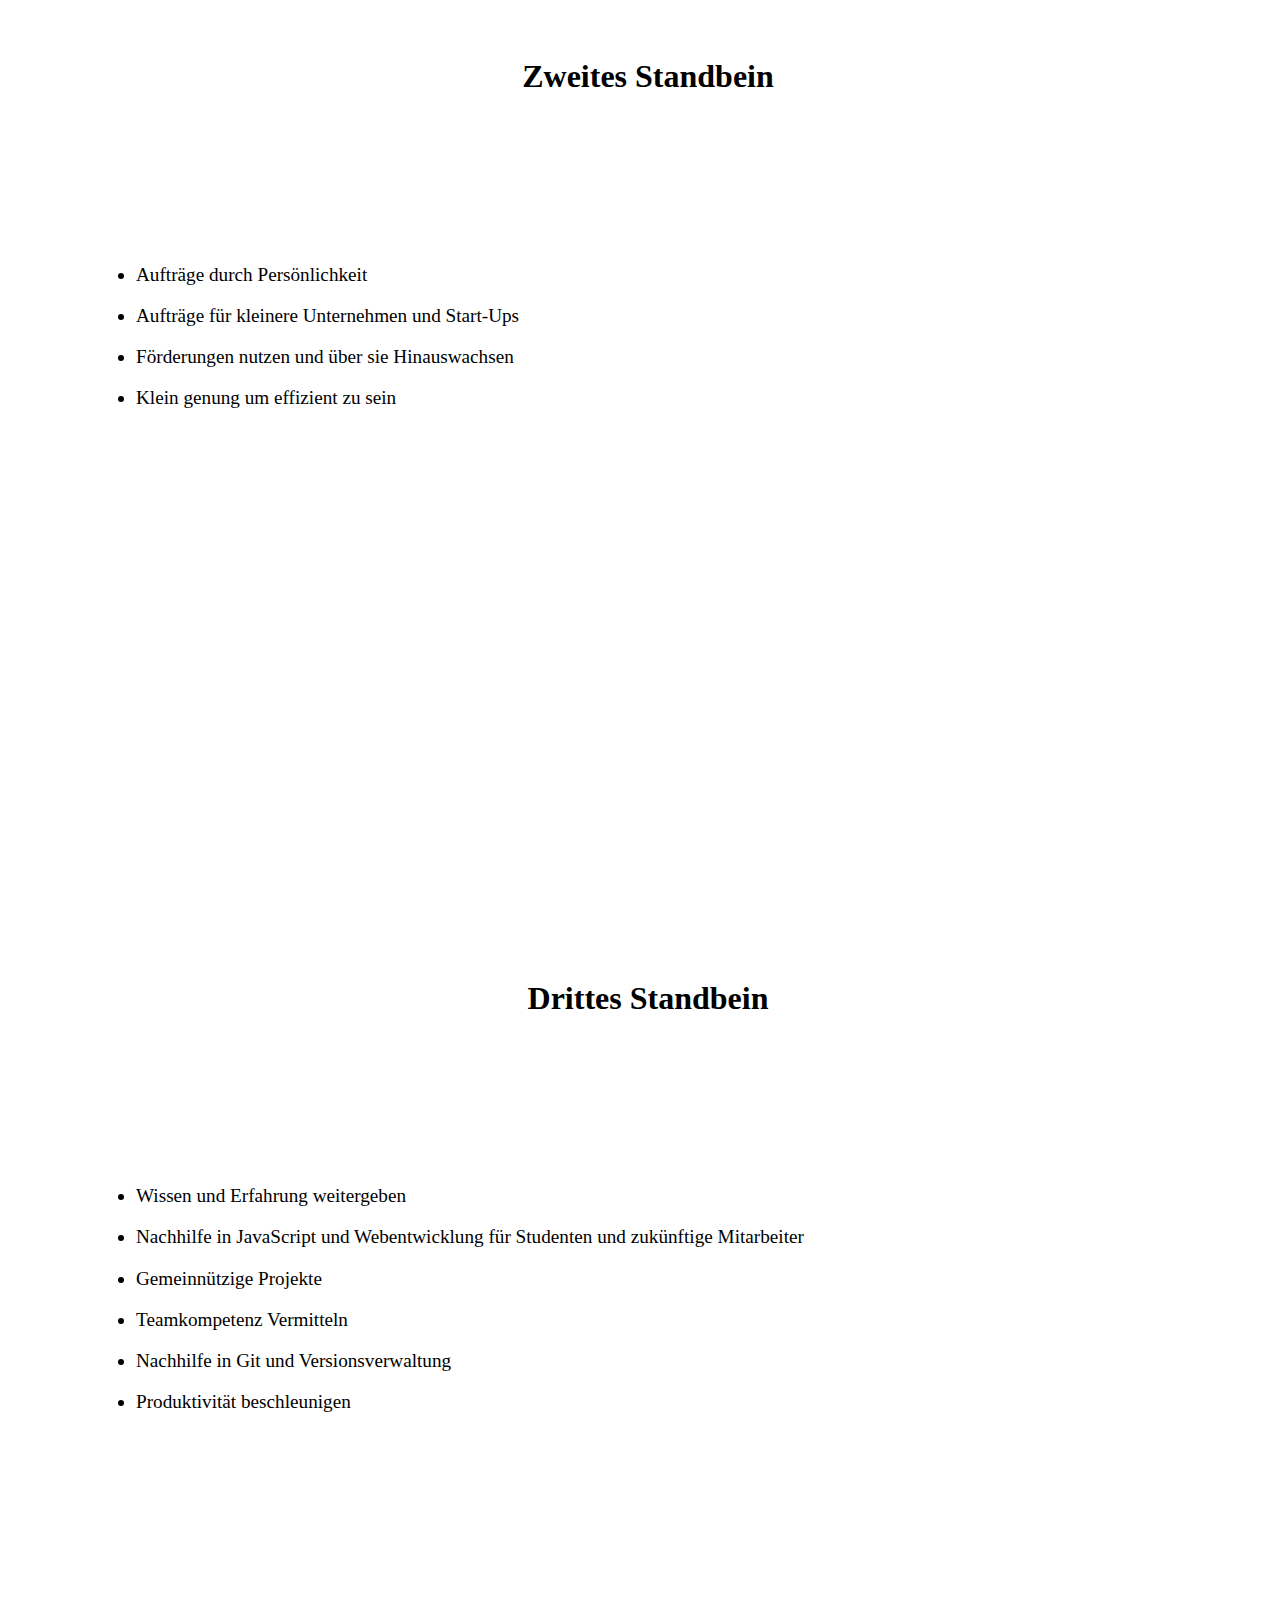
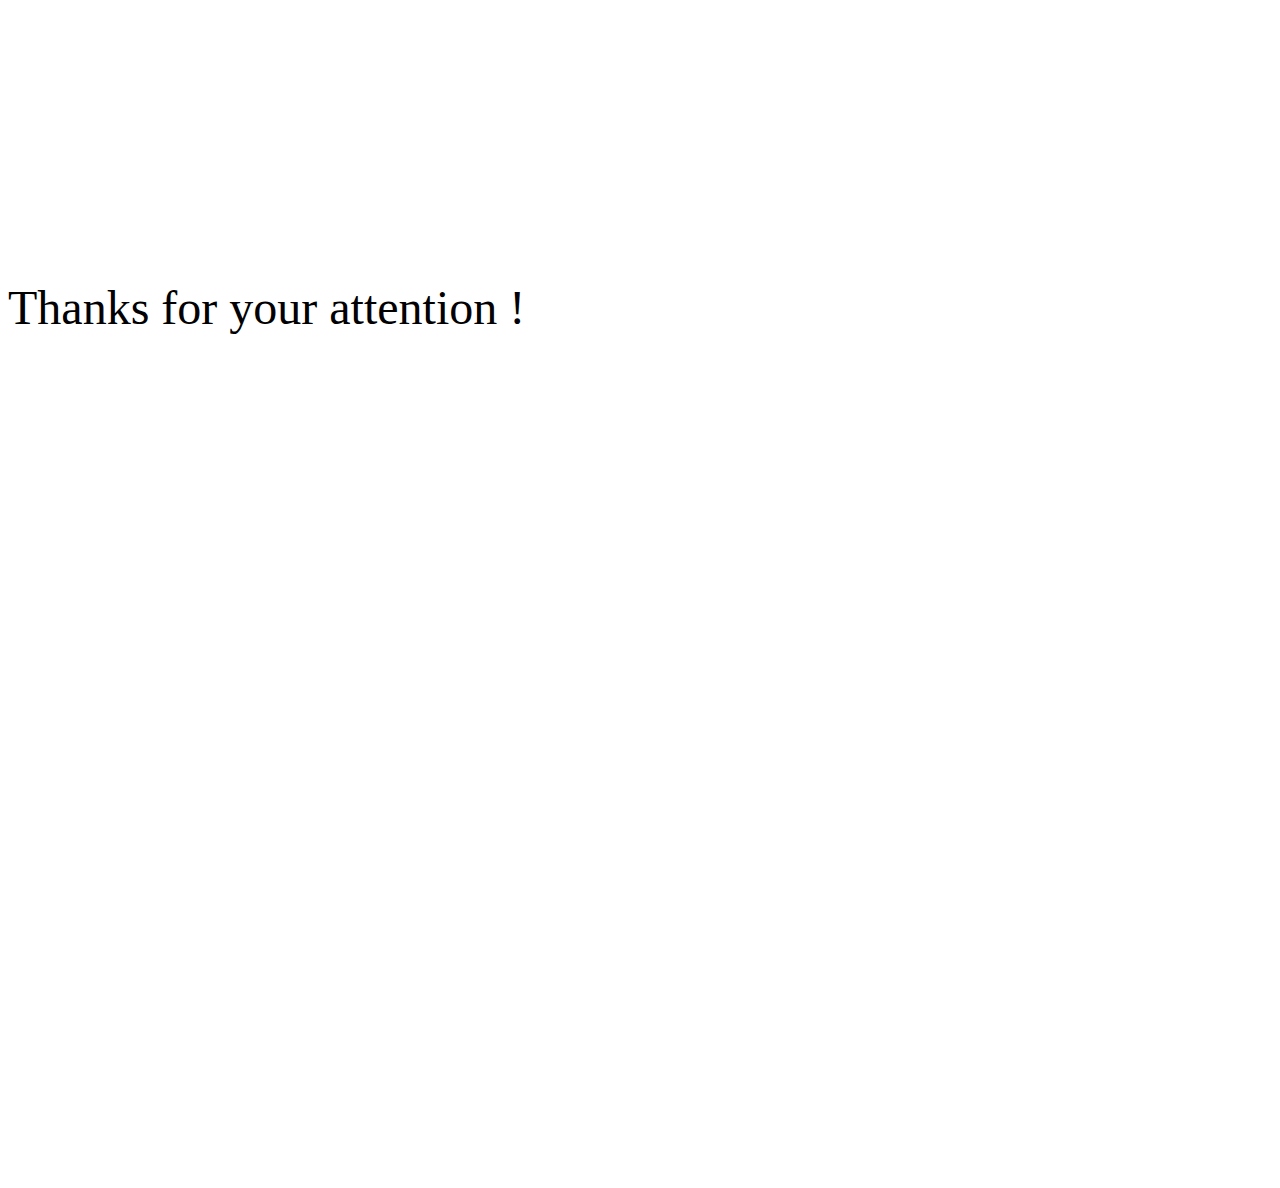
<file: innoideas.html>
<html>
 <meta charset="UTF-8">
 <link rel="stylesheet" href="innoideas.css"/>
 <body>
 <div>
  <h1 id="ideen-mit-zukunft">
   Ideen mit Zukunft
  </h1>
  
  <ul>
   <li>
    <p>
     Web Apps, Handy Apps
    </p>
   </li>
   <li>
    <p>
     IoT , Software für Automaten
    </p>
   </li>
  </ul>
  
  <hr/>
  </div>
  <div>
  <h1 id="starten-mit-kernauftragen">
   Starten mit Kernaufträgen
  </h1>
  <ul>
   <li>
    <p>Auftrag Handy-App für Musik
     <p><span>ein Mischer und mehr</span></p>
    </p> 
   </li>
   <li>
    <p>Framework für Crowd-Funding</p>
   </li>
  </ul>
  <hr/>
  </div>
  
  <div>
  <h1 id="erfahrung-ohne-ende">
   Erfahrung ohne Ende
  </h1>
  <ul>
   <li>
    <p>
     Alles begann mit den C64er in den 80igern
    </p>
   </li>
   <li>
    <p>
     HTL – Abschluss
    </p>
   </li>
   <li>
    <p>
     Erfahrung mit Menschen
    </p>
   </li>
   <li>
    <p>
     Linux – Hobbyist und User seit den 90igern
    </p>
   </li>
   <li>
    <p>
     Hacker und Community-Enthusiast
    </p>
   </li>
   <li>
    <p>
     JavaScript und Webentwicklung mit Freude jeden Tag
    </p>
   </li>
  </ul>
  <hr/>
  </div><div>
  <h1 id="visionen-mit-zukunft">
   Visionen mit Zukunft
  </h1>
  <ul>
   <li>
    <p>
     Mut und Hingabe
    </p>
   </li>
   <li>
    <p>
     realistische Zukunft :)
     <br/>
     (Raumschiff Enterprise mit SmartPhone?)
    </p>
   </li>
   <li>
    <p>
     den Code der Zukunft schreiben
    </p>
   </li>
  </ul>
  <hr/>
  </div><div>
  <h1 id="wachstumsbranche-internet">
   Wachstumsbranche Internet
  </h1>
  <ul>
   <li>
    <p>
     Immer mehr junge Leute haben gar kein Radio oder einen   Fernseher
    </p>
   </li>
   <li>
    <p>
     Handy und freies W-LAN ersetzen klassische Medien wie Zeitung , Radio und Fernsehen
    </p>
   </li>
   <li>
    <p>
     Nicht nur Inhalt ist entscheidend sondern gute Darbietung der Inhalte
    </p>
   </li>
   <li>
    <p>
     Gute Konstrukteure sind gefragt
    </p>
   </li>
  </ul>
  <hr/>
  </div><div>
  <h1 id="open-source">
   Open Source
  </h1>
  <ul>
   <li>
    <p>
     Server, Satelliten und die Internationale Raumstation sind linux-basiert
    </p>
   </li>
   <li>
    <p>
     die Mehrheit aller Smartphones nutzen mit Android ein linuxbasiertes Betriebssystem
    </p>
   </li>
   <li>
    <p>
     Millionen Entwickler nutzen Plattformen wie github für den Code der Zukunft
    </p>
   </li>
   <li>
    <p>
     StackOverflow und OpenSource Bibliotheken ermöglichen den Code der Zukunft
    </p>
   </li>
  </ul>
  <hr/>
  </div><div>
  <h1 id="standort-wien">
   Standort Wien
  </h1>
  <ul>
   <li>
    <p>
     Begegnung von Ost und West
    </p>
   </li>
   <li>
    <p>
     im Herzen Europas
    </p>
   </li>
   <li>
    <p>
     Heimat der Quantenteleportation
    </p>
   </li>
   <li>
    <p>
     ein gemütlicher Ort für jedes Business-Meeting
    </p>
   </li>
   <li>
    <p>
     hohe Nachfrage an Fachkräften
    </p>
   </li>
  </ul>
  <hr/>
  </div><div>
  <h1 id="zweites-standbein">
   Zweites Standbein
  </h1>
  <ul>
   <li>
    <p>
     Aufträge durch Persönlichkeit
    </p>
   </li>
   <li>
    <p>
     Aufträge für kleinere Unternehmen und Start-Ups
    </p>
   </li>
   <li>
    <p>
     Förderungen nutzen und über sie Hinauswachsen
    </p>
   </li>
   <li>
    <p>
     Klein genung um effizient zu sein
    </p>
   </li>
  </ul>
  <hr/>
  </div>
  <div>
  <h1 id="drittes-standbein">
   Drittes Standbein
  </h1>
  <ul>
   <li>
    <p>
     Wissen und Erfahrung weitergeben
    </p>
   </li>
   <li>
    <p>
     Nachhilfe in JavaScript und Webentwicklung für Studenten und zukünftige Mitarbeiter
    </p>
   </li>
   <li>
    <p>
     Gemeinnützige Projekte
    </p>
   </li>
   <li>
    <p>
     Teamkompetenz Vermitteln
    </p>
   </li>
   <li>
    <p>
     Nachhilfe in Git und Versionsverwaltung
    </p>
   </li>
   <li>
    <p>
     Produktivität beschleunigen
    </p>
   </li>
  </ul>
  <hr/>
  </div>
  <div>
  <p id="thanks">
   Thanks for your attention !
  </p>
  </div>
 </body>
</html>
</file>
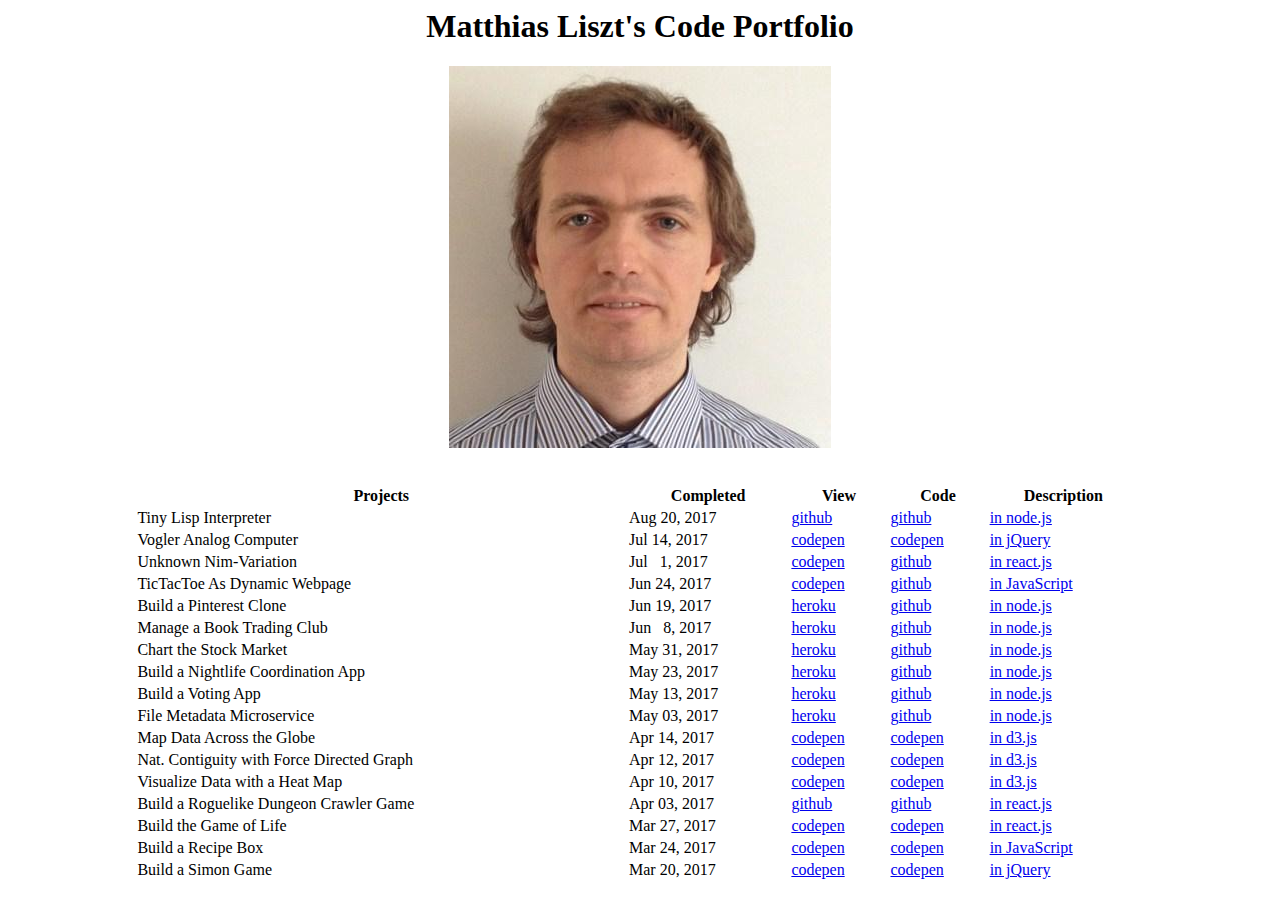
<file: portfolio.html>
<html>
<meta charset="utf-8">
<meta name="keywords" content="learn to code, learn to program, learn programming, learn javascript, learn coding, code, coding, programming, software engineer, software developer, mean stack, web development, development, engineering, learn node.js, learn angular.js, learn express.js, learn mongoDB, coding bootcamp, javascript, open source">

<title>Matthias Liszt's Code Portfolio</title>

<center><h1>Matthias Liszt's Code Portfolio</h1></center>

<center><img src="25592425.jpeg" /></center>

<br></br>
<center>
<table style="width:80%">
<tr><th>Projects</th><th>Completed</th><th>View</th><th>Code</th><th>Description</th></tr>

<tr><td>Tiny Lisp Interpreter</td><td>Aug 20, 2017</td>
<td><a href="https://www.github.com/MatthiasLiszt/tinylispinterpreter">github</a>
<td><a href="https://www.github.com/MatthiasLiszt/tinylispinterpreter">github</a>
<td><a href="https://github.com/MatthiasLiszt/tinylispinterpreter/blob/master/howitworks.md">in node.js</a>
</tr>

<tr><td>Vogler Analog Computer</td><td>Jul 14, 2017</td>
<td><a href="https://codepen.io/mahagugu/pen/weQmRg">codepen</a></td>    
<td><a href="https://codepen.io/mahagugu/pen/weQmRg">codepen</a></td>
<td><a href="https://coding4lifeblog.wordpress.com/2017/07/12/the-unwanted-analog/">in jQuery</a>
</td>
</tr>

<tr><td>Unknown Nim-Variation</td><td>Jul &nbsp;&nbsp;1, 2017</td>
<td><a href="https://codepen.io/mahagugu/pen/NgOEdd">codepen</a></td>
<td><a href="https://www.github.com/MatthiasLiszt/unknownnimjs/">github</a></td>
<td><a href="https://github.com/MatthiasLiszt/unknownnimjs#readme">in react.js</a></td>
</tr>
<tr>
<td>TicTacToe As Dynamic Webpage</td><td>Jun 24, 2017</td>
<td><a href="https://codepen.io/mahagugu/full/JJyRoX/">codepen</a></td>
<td><a href="https://www.github.com/MatthiasLiszt/tictactoeasdynamicwebpagewithvanillajs">github</a></td>
<td><a href="https://www.github.com/MatthiasLiszt/tictactoeasdynamicwebpagewithvanillajs">in JavaScript</a></td>
</tr>

<tr><td>Build a Pinterest Clone</td><td>Jun 19, 2017</td>
<td><a href="https://pincloneapp-1206.herokuapp.com/">heroku</a></td>
<td><a href="https://github.com/MatthiasLiszt/pincloneappforFCC/">github</a></td>
<td><a href="https://www.freecodecamp.com/challenges/Build%20a%20Pinterest%20Clone">in node.js
</a></td> 
</tr>
<tr><td>Manage a Book Trading Club</td><td>Jun &nbsp;&nbsp;8, 2017</td>
<td><a href="https://booktrading-0806.herokuapp.com/">heroku</a>
<td><a href="https://github.com/MatthiasLiszt/booktradingappforFCC/">github</a></td>
<td><a href="https://www.freecodecamp.com/challenges/Manage%20a%20Book%20Trading%20Club" target="_blank">in node.js</td> 
</tr>
<tr><td>Chart the Stock Market</td><td>May 31, 2017</td>
<td><a href="https://stockmarket-3105.herokuapp.com/">heroku</a></td>
<td><a href="https://github.com/MatthiasLiszt/stockmarketchartwebsocket4fcc/">github</a> </td>
<td><a href="https://www.freecodecamp.com/challenges/Chart%20the%20Stock%20Market">in node.js</a></td>
</tr>
<tr><td>Build a Nightlife Coordination App</td><td>May 23, 2017</td>
<td><a href="https://nightlifebooking-7471.herokuapp.com/">heroku</a></td>
<td><a href="https://github.com/MatthiasLiszt/nightlifeappwithyelp">github</a></td>
<td><a href="https://www.freecodecamp.com/challenges/Build%20a%20Nightlife%20Coordination%20App">in node.js</a></td>
</tr>
<tr>
<td>Build a Voting App</td><td>May 13, 2017</td>
<td><a href="https://murmuring-shelf-95267.herokuapp.com/">heroku</a></td>
<td><a href="https://github.com/MatthiasLiszt/fccvotingappwithtwitter">github</a> </td>
<td><a href="https://www.freecodecamp.com/challenges/Build%20a%20Voting%20App">in node.js</a></td> 
</tr>
<tr>
<td>File Metadata Microservice</td><td>May 03, 2017</td>
<td><a href="https://nameless-escarpment-30932.herokuapp.com/">heroku</a></td> 
<td><a href="https://github.com/MatthiasLiszt/filemetadata-node.js/">github</a></td>
<td><a href="https://www.freecodecamp.com/challenges/File%20Metadata%20Microservice">in node.js</a></td></tr>
<tr><td>Map Data Across the Globe</td><td>Apr 14, 2017</td>
<td><a href="http://codepen.io/mahagugu/pen/ybyzKg">codepen</a></td>
<td><a href="http://codepen.io/mahagugu/pen/ybyzKg">codepen</a></td>
<td><a href="https://www.freecodecamp.com/challenges/Map%20Data%20Across%20the%20Globe">in d3.js</a></td>
</tr>
<tr><td>Nat. Contiguity with Force Directed Graph</td><td>Apr 12, 2017</td>
<td><a href="http://codepen.io/mahagugu/pen/YVzGmJ">codepen</a></td>
<td><a href="http://codepen.io/mahagugu/pen/YVzGmJ">codepen</a></td>
<td><a href="https://www.freecodecamp.com/challenges/Show%20National%20Contiguity%20with%20a%20Force%20Directed%20Graph">in d3.js</a><td>
</tr>
<tr><td>Visualize Data with a Heat Map</td><td>Apr 10, 2017</td>
<td><a href="https://codepen.io/mahagugu/pen/mmbNyX">codepen</a></td>
<td><a href="https://codepen.io/mahagugu/pen/mmbNyX">codepen</a></td>
<td><a href="https://www.freecodecamp.com/challenges/Visualize%20Data%20with%20a%20Heat%20Map">in d3.js</a></td>
</tr>
<tr><td>Build a Roguelike Dungeon Crawler Game</td><td>Apr 03, 2017</td>
<td><a href="https://github.com/MatthiasLiszt/Roguelike-Dungeon-Crawler-for-FCC/tree/master">github</a></td>
<td><a href="https://github.com/MatthiasLiszt/Roguelike-Dungeon-Crawler-for-FCC/tree/master">github</a></td>
<td><a href="https://www.freecodecamp.com/challenges/Build%20a%20Roguelike%20Dungeon%20Crawler%20Game">in react.js</a></td>
</tr>
<tr>
<td>Build the Game of Life</td><td>Mar 27, 2017</td>
<td><a href="http://codepen.io/mahagugu/pen/vxzKXZ">codepen</a></td> 
<td><a href="http://codepen.io/mahagugu/pen/vxzKXZ">codepen</a></td> 
<td><a href="https://www.freecodecamp.com/challenges/Build%20the%20Game%20of%20Life">in react.js</a></td>
</tr>
<tr><td>Build a Recipe Box</td><td>Mar 24, 2017</td>
<td><a href="http://codepen.io/mahagugu/pen/bqMQeP">codepen</a></td>
<td><a href="http://codepen.io/mahagugu/pen/bqMQeP">codepen</a></td>
<td><a href="https://www.freecodecamp.com/challenges/Build%20a%20Recipe%20Box">in JavaScript</a>
</td>
</tr>
<tr><td>Build a Simon Game</td><td>Mar 20, 2017</td>
<td><a href="http://codepen.io/mahagugu/pen/aJVgLr">codepen</a></td>
<td><a href="http://codepen.io/mahagugu/pen/aJVgLr">codepen</a></td>
<td><a href="https://www.freecodecamp.com/challenges/Build%20a%20Simon%20Game">in jQuery</a></td>
</tr>
</table>
</center>

</html>
</file>
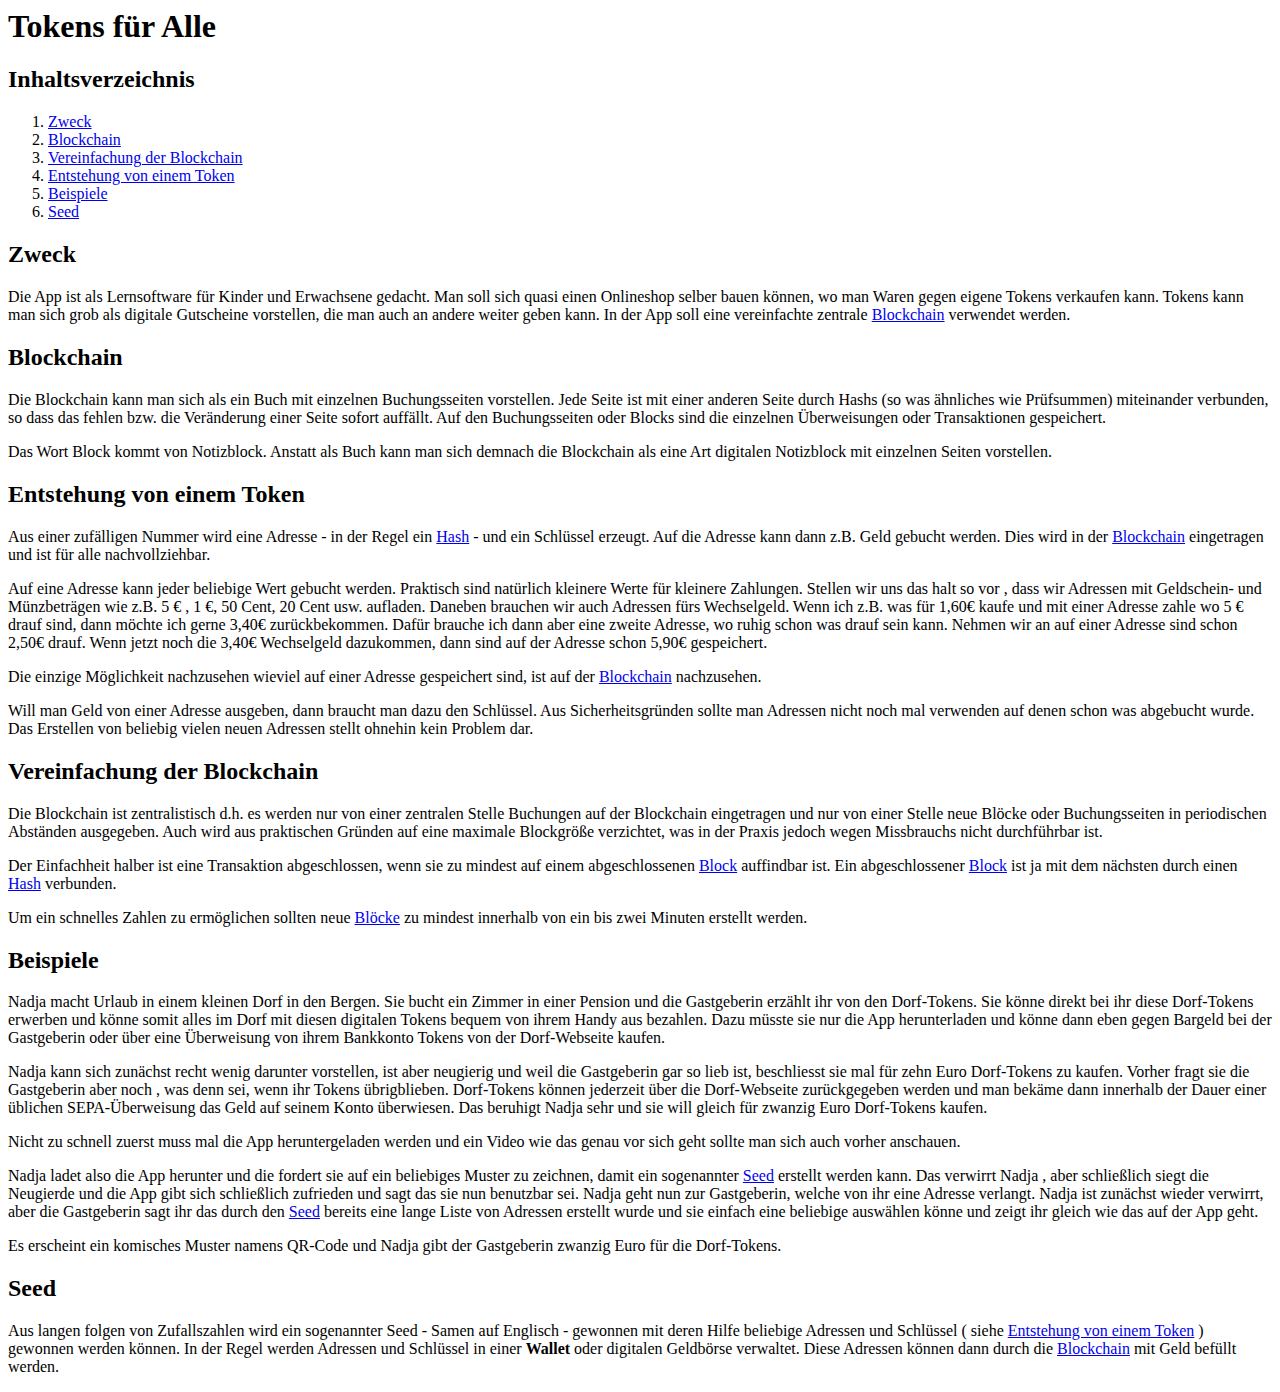
<file: token4all.html>
<html>
<meta charset="utf-8">
<body>
<h1 id="tokensfralle">Tokens für Alle</h1>

<h2 id="inhaltsverzeichnis">Inhaltsverzeichnis</h2>

<ol>
<li><a href="#zweck">Zweck</a></li>

<li><a href="#blockchain">Blockchain</a></li>

<li><a href="#vereinfachung">Vereinfachung der Blockchain</a></li>

<li><a href="#entstehung">Entstehung von einem Token</a></li>

<li><a href="#beispiele">Beispiele</a></li>

<li><a href="#seed">Seed</a></li>
</ol>

<h2 id="zweck">Zweck</h2>

<p>Die App ist als Lernsoftware für Kinder und Erwachsene gedacht. Man soll sich quasi einen Onlineshop
selber bauen können, wo man Waren gegen eigene Tokens verkaufen kann. Tokens kann man sich grob als 
digitale Gutscheine vorstellen, die man auch an andere weiter geben kann. In der App soll eine vereinfachte 
zentrale <a href="#blockchain">Blockchain</a> verwendet werden. </p>

<h2 id="blockchain">Blockchain</h2>

<p>Die Blockchain kann man sich als ein Buch mit einzelnen Buchungsseiten vorstellen. Jede Seite ist mit einer
anderen Seite durch Hashs (so was ähnliches wie Prüfsummen) miteinander verbunden, so dass das fehlen bzw.
die Veränderung einer Seite sofort auffällt. Auf den Buchungsseiten oder Blocks sind die einzelnen Überweisungen
oder Transaktionen gespeichert. </p>

<p>Das Wort Block kommt von Notizblock. Anstatt als Buch kann man sich demnach die Blockchain als eine Art digitalen
Notizblock mit einzelnen Seiten vorstellen. </p>

<h2 id="entstehung">Entstehung von einem Token</h2>

<p>Aus einer zufälligen Nummer wird eine Adresse - in der Regel ein <a href="#hash">Hash</a> - und ein Schlüssel erzeugt. 
Auf die Adresse kann dann z.B. Geld gebucht werden. Dies wird in der <a href="#blockchain">Blockchain</a> eingetragen
und ist für alle nachvollziehbar. </p>

<p>Auf eine Adresse kann jeder beliebige Wert gebucht werden. Praktisch sind natürlich kleinere Werte für kleinere
Zahlungen. Stellen wir uns das halt so vor , dass wir Adressen mit Geldschein- und Münzbeträgen wie z.B. 5 € , 
1 €, 50 Cent, 20 Cent usw. aufladen. Daneben brauchen wir auch Adressen fürs Wechselgeld. Wenn ich z.B. was für 
1,60€ kaufe und mit einer Adresse zahle wo 5 € drauf sind, dann möchte ich gerne 3,40€ zurückbekommen. Dafür brauche
ich dann aber eine zweite Adresse, wo ruhig schon was drauf sein kann. Nehmen wir an auf einer Adresse sind
schon 2,50€ drauf. Wenn jetzt noch die 3,40€ Wechselgeld dazukommen, dann sind auf der Adresse schon 5,90€ gespeichert.</p>

<p>Die einzige Möglichkeit nachzusehen wieviel auf einer Adresse gespeichert sind, ist auf der <a href="#blockchain">Blockchain</a>
nachzusehen. </p>

<p>Will man Geld von einer Adresse ausgeben, dann braucht man dazu den Schlüssel. Aus Sicherheitsgründen sollte man Adressen
nicht noch mal verwenden auf denen schon was abgebucht wurde. Das Erstellen von beliebig vielen neuen Adressen stellt 
ohnehin kein Problem dar. </p>

<h2 id="vereinfachung">Vereinfachung der Blockchain</h2>

<p>Die Blockchain ist zentralistisch d.h. es werden nur von einer zentralen Stelle Buchungen auf der Blockchain eingetragen
und nur von einer Stelle neue Blöcke oder Buchungsseiten in periodischen Abständen ausgegeben. Auch wird aus praktischen
Gründen auf eine maximale Blockgröße verzichtet, was in der Praxis jedoch wegen Missbrauchs nicht durchführbar ist. </p>

<p>Der Einfachheit halber ist eine Transaktion abgeschlossen, wenn sie zu mindest auf einem abgeschlossenen <a href="#blockchain">Block</a> auffindbar ist.
Ein abgeschlossener <a href="#blockchain">Block</a> ist ja mit dem nächsten durch einen <a href="#hash">Hash</a> verbunden. </p>

<p>Um ein schnelles Zahlen zu ermöglichen sollten neue <a href="#blockchain">Blöcke</a> zu mindest innerhalb von ein bis zwei Minuten erstellt werden. </p>

<h2 id="beispiele">Beispiele</h2>

<p>Nadja macht Urlaub in einem kleinen Dorf in den Bergen. Sie bucht ein Zimmer in einer Pension und die Gastgeberin 
erzählt ihr von den Dorf-Tokens. Sie könne direkt bei ihr diese Dorf-Tokens erwerben und könne somit alles im Dorf
mit diesen digitalen Tokens bequem von ihrem Handy aus bezahlen. Dazu müsste sie nur die App herunterladen und könne
dann eben gegen Bargeld bei der Gastgeberin oder über eine Überweisung von ihrem Bankkonto Tokens von der Dorf-Webseite
kaufen. </p>

<p>Nadja kann sich zunächst recht wenig darunter vorstellen, ist aber neugierig und weil die Gastgeberin gar so lieb ist, 
beschliesst sie mal für zehn Euro Dorf-Tokens zu kaufen. Vorher fragt sie die Gastgeberin aber noch , was denn sei, wenn 
ihr Tokens übrigblieben. Dorf-Tokens können jederzeit über die Dorf-Webseite zurückgegeben werden und man bekäme dann 
innerhalb der Dauer einer üblichen SEPA-Überweisung das Geld auf seinem Konto überwiesen. Das beruhigt Nadja sehr und sie
will gleich für zwanzig Euro Dorf-Tokens kaufen. </p>

<p>Nicht zu schnell zuerst muss mal die App heruntergeladen werden und ein Video wie das genau vor sich geht sollte man sich
auch vorher anschauen. </p>

<p>Nadja ladet also die App herunter und die fordert sie auf ein beliebiges Muster zu zeichnen, damit
ein sogenannter <a href="#seed">Seed</a> erstellt werden kann. Das verwirrt Nadja , aber schließlich siegt die Neugierde und die 
App gibt sich schließlich zufrieden und sagt das sie nun benutzbar sei. Nadja geht nun zur Gastgeberin, welche 
von ihr eine Adresse verlangt. Nadja ist zunächst wieder verwirrt, aber die Gastgeberin sagt ihr das durch den 
<a href="#seed">Seed</a> bereits eine lange Liste von Adressen erstellt wurde und sie einfach eine beliebige auswählen könne und 
zeigt ihr gleich wie das auf der App geht. </p>

<p>Es erscheint ein komisches Muster namens QR-Code und Nadja gibt der Gastgeberin zwanzig Euro für die Dorf-Tokens. </p>

<h2 id="seed">Seed</h2>

<p>Aus langen folgen von Zufallszahlen wird ein sogenannter Seed - Samen auf Englisch - gewonnen mit deren Hilfe beliebige Adressen
und Schlüssel ( siehe <a href="#entstehung">Entstehung von einem Token</a> ) gewonnen werden können. In der Regel werden Adressen
und Schlüssel in einer <strong>Wallet</strong> oder digitalen Geldbörse verwaltet. Diese Adressen können dann durch die <a href="#blockchain">Blockchain</a>
mit Geld befüllt werden.  </p>

</body>
</html>
</file>
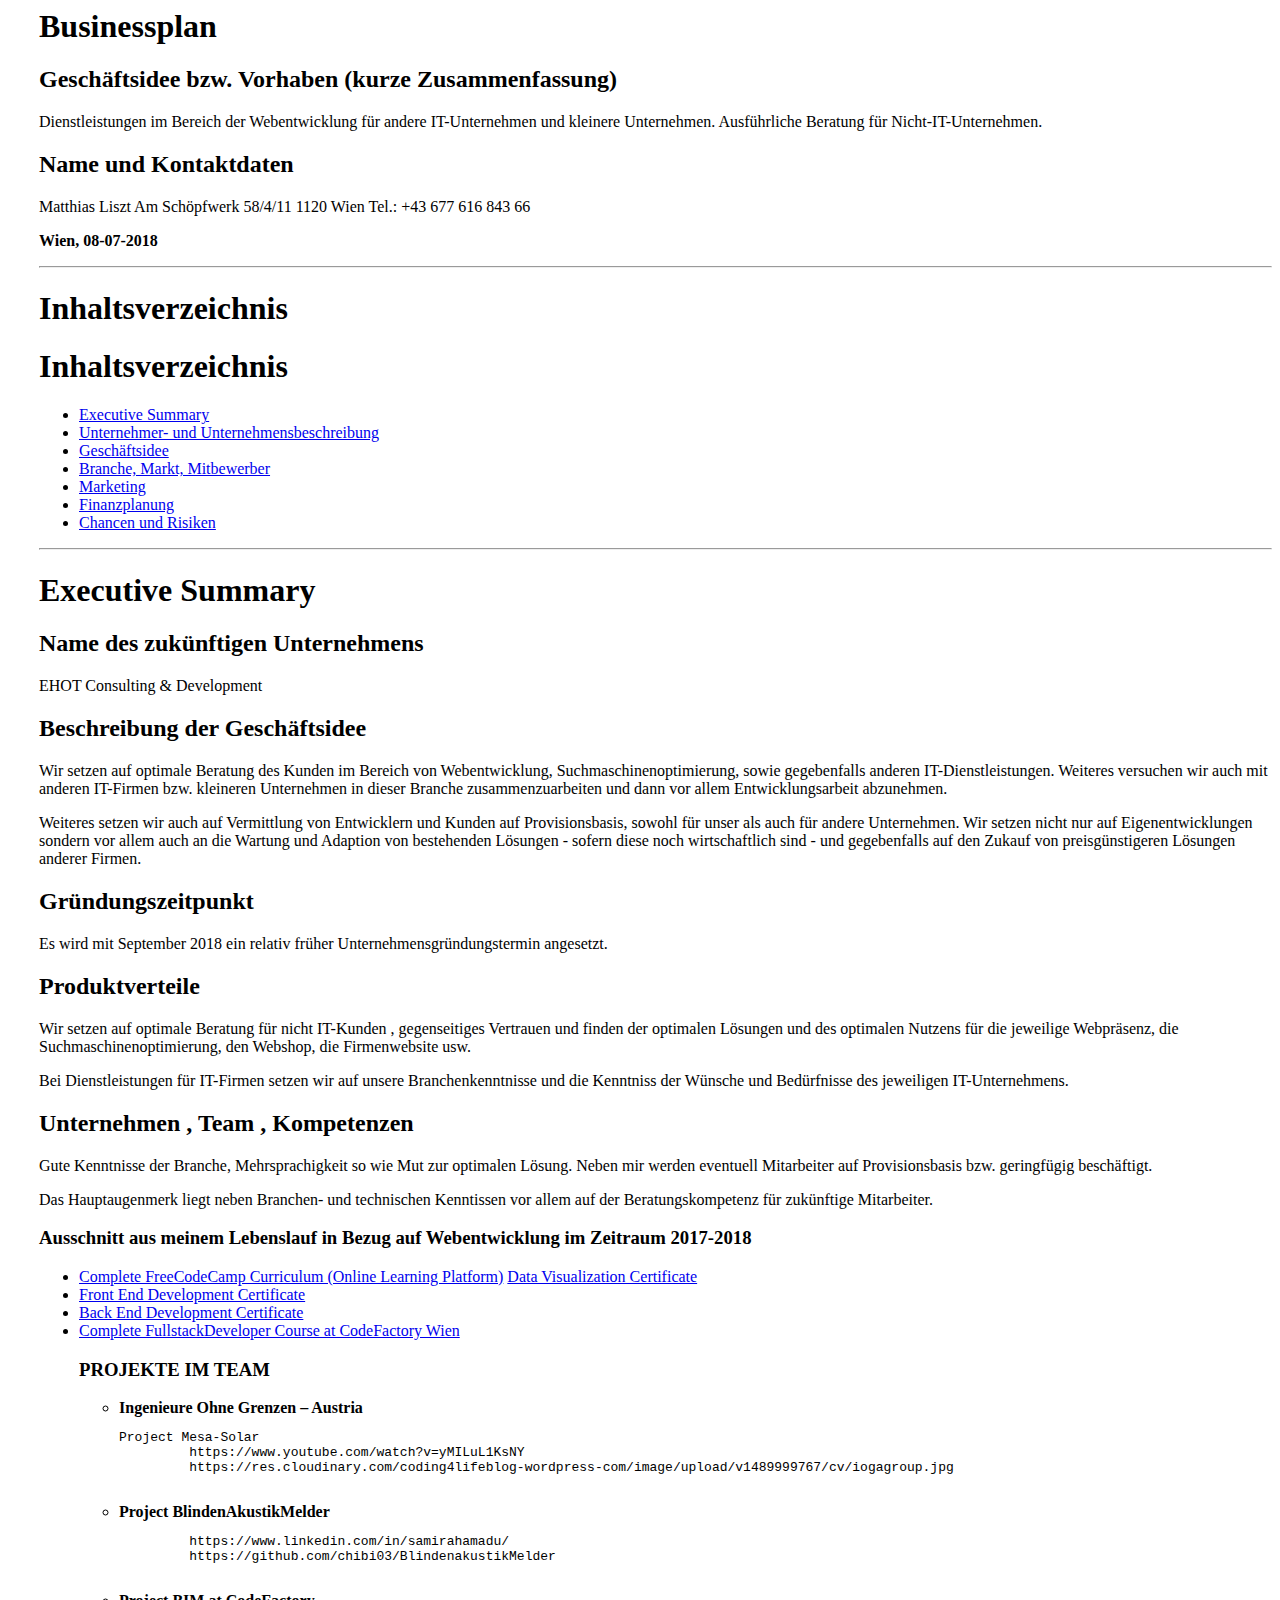
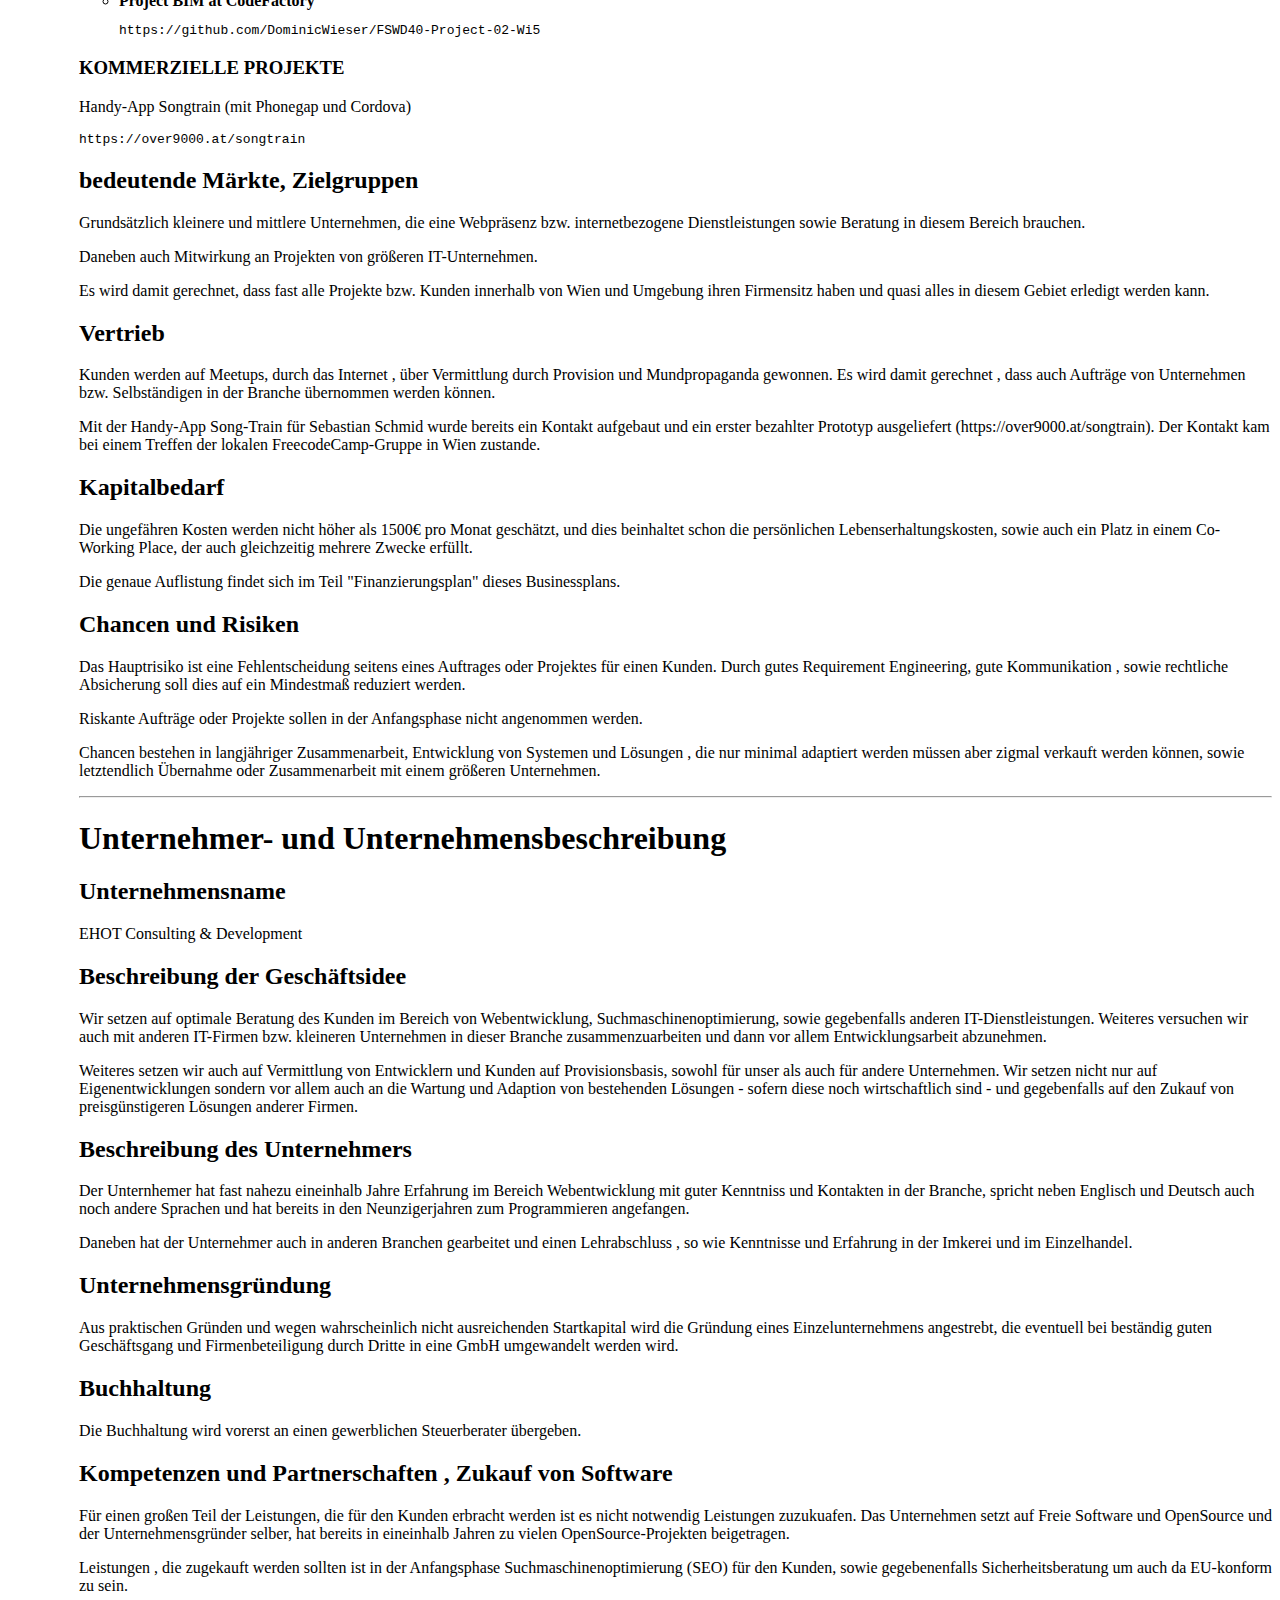
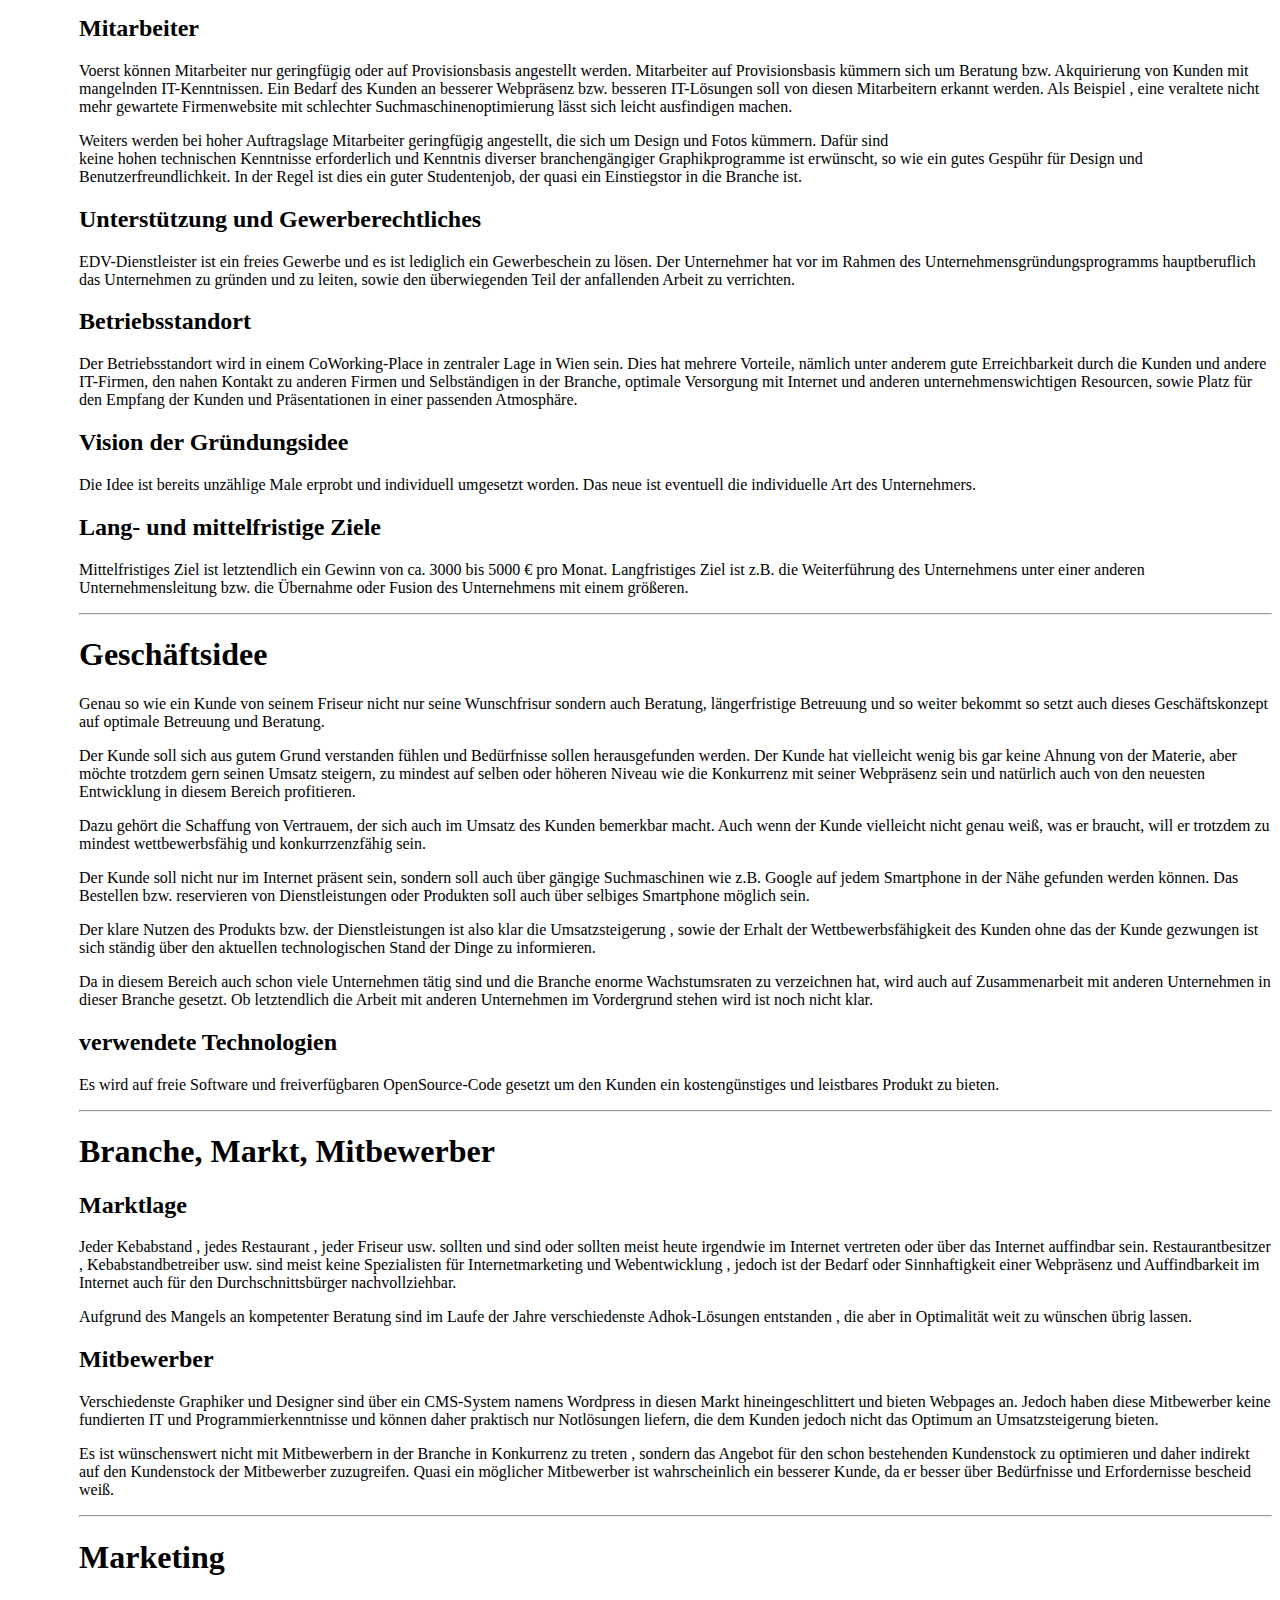
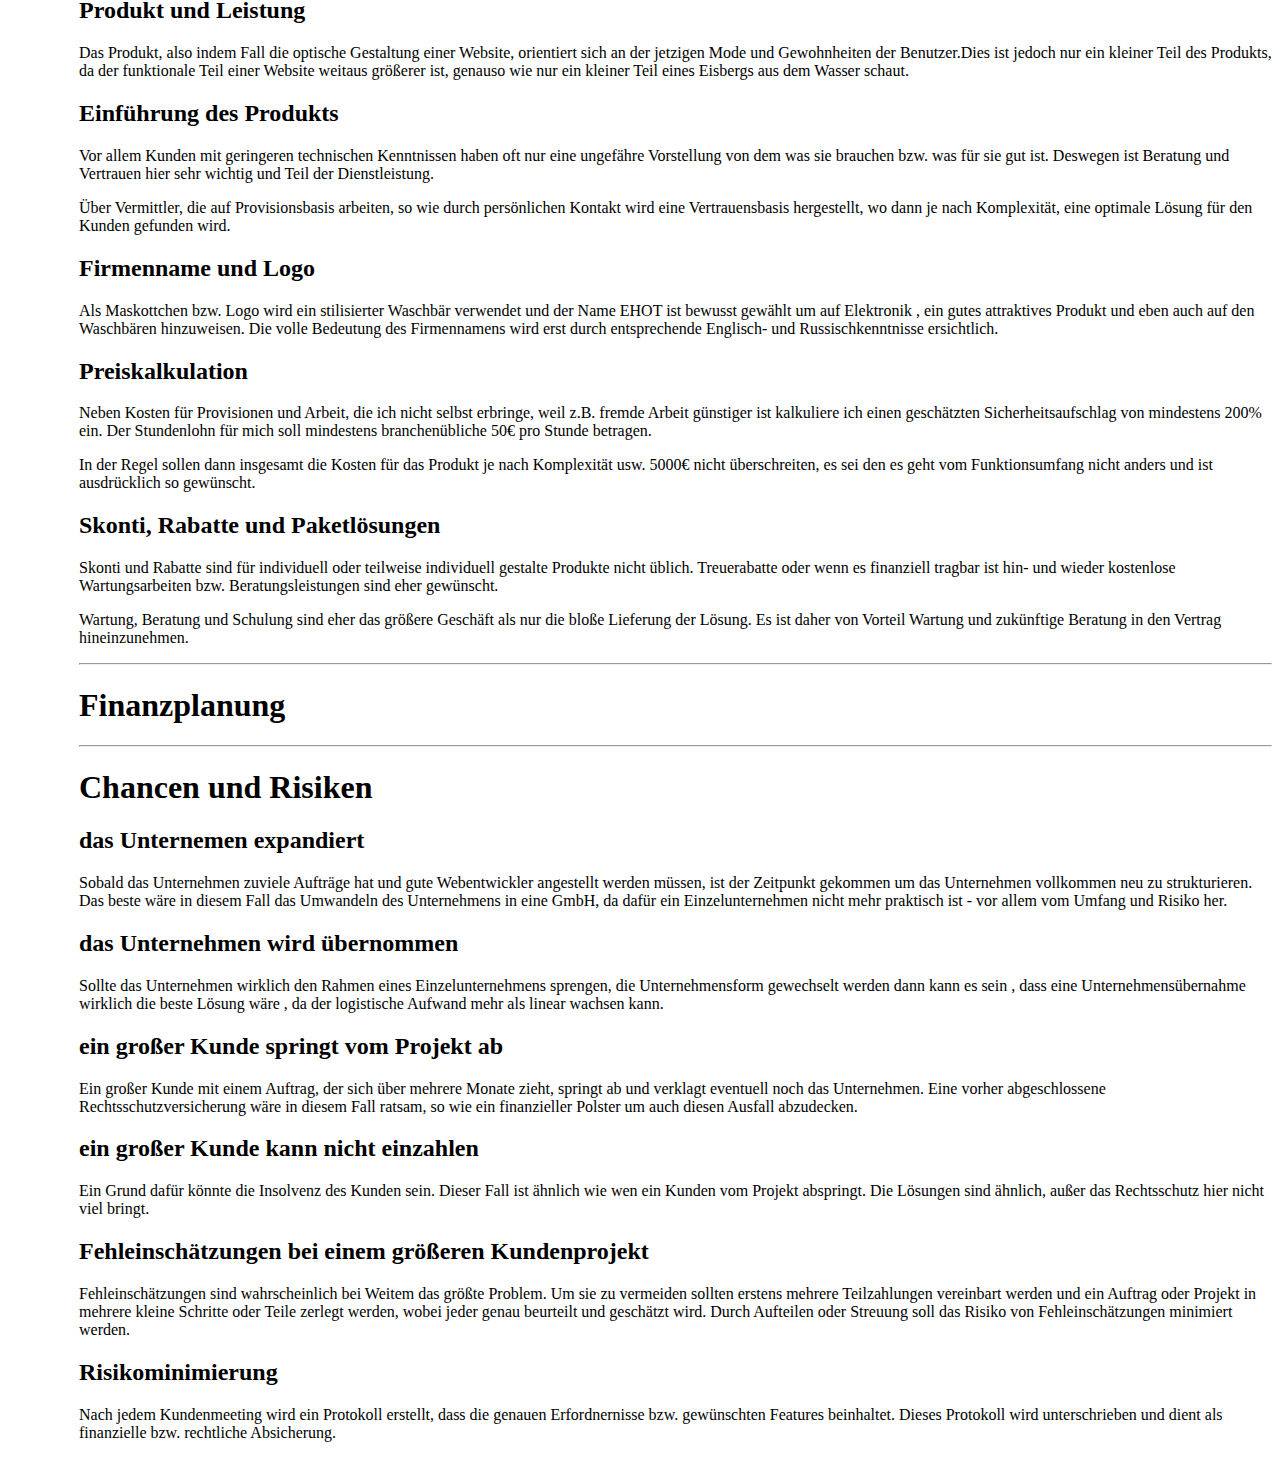
<file: ideas/businessplan.html>
<html>
<meta charset="utf-8">
<style>
body{
 padding-left: 31px;
}
li p {
 margin: 0.1em;
}

@page {
    size: 21cm 29.7cm;
    margin: 30mm 45mm 30mm 45mm; /* change the margins as you want them to be. */
}

.a4page{
    height:297mm;
    width:210mm;
}

</style>
<body>


<h1 id="businessplan">Businessplan</h1>

<h2 id="geschftsideebzwvorhabenkurzezusammenfassung">Geschäftsidee bzw. Vorhaben (kurze Zusammenfassung)</h2>

<p>Dienstleistungen im Bereich der Webentwicklung für andere IT-Unternehmen und
kleinere Unternehmen. Ausführliche Beratung für Nicht-IT-Unternehmen. </p>

<h2 id="nameundkontaktdaten">Name und Kontaktdaten</h2>

<p>Matthias Liszt
Am Schöpfwerk 58/4/11
1120 Wien
Tel.: +43 677 616 843 66</p>

<p><strong>Wien, 08-07-2018</strong></p>
<hr/>


<h1 id="inhaltsverzeichnis">Inhaltsverzeichnis</h1>

<h1 id="inhaltsverzeichnis">Inhaltsverzeichnis</h1>

   <ul>
    <li><a href="#executivesummary">Executive Summary</a></li>
    <li><a href="#unternehmerundunternehmensbeschreibung">Unternehmer- und Unternehmensbeschreibung</a></li>
    <li><a href="#geschftsidee">Geschäftsidee</a></li>
    <li><a href="#branchemarktmitbewerber">Branche, Markt, Mitbewerber</a></li>
    <li><a href="#marketing">Marketing</a></li>
    <li><a href="#">Finanzplanung</a></li>
    <li><a href="#chancenundrisiken-1">Chancen und Risiken</a></li> 
   </ul>

<hr />


<h1 id="executivesummary">Executive Summary</h1>

<h2 id="namedeszuknftigenunternehmens">Name des zukünftigen Unternehmens</h2>

<p>EHOT Consulting &amp; Development</p>

<h2 id="beschreibungdergeschftsidee">Beschreibung der Geschäftsidee</h2>

<p>Wir setzen auf optimale Beratung des Kunden im Bereich von Webentwicklung, Suchmaschinenoptimierung,
  sowie gegebenfalls anderen IT-Dienstleistungen. Weiteres versuchen wir auch mit anderen IT-Firmen
  bzw. kleineren Unternehmen in dieser Branche zusammenzuarbeiten und dann vor allem Entwicklungsarbeit
  abzunehmen. </p>

<p>Weiteres setzen wir auch auf Vermittlung von Entwicklern und Kunden auf Provisionsbasis, sowohl für unser
  als auch für andere Unternehmen. Wir setzen nicht nur auf Eigenentwicklungen sondern vor allem auch an
  die Wartung und Adaption von bestehenden Lösungen - sofern diese noch wirtschaftlich sind - und gegebenfalls
  auf den Zukauf von preisgünstigeren Lösungen anderer Firmen. </p>

<h2 id="grndungszeitpunkt">Gründungszeitpunkt</h2>

<p>Es wird mit September 2018 ein relativ früher Unternehmensgründungstermin angesetzt. </p>

<h2 id="produktverteile">Produktverteile</h2>

<p>Wir setzen auf optimale Beratung für nicht IT-Kunden , gegenseitiges Vertrauen und finden der optimalen 
   Lösungen und des optimalen Nutzens für die jeweilige Webpräsenz, die Suchmaschinenoptimierung, den Webshop,
   die Firmenwebsite usw. </p>

<p>Bei Dienstleistungen für IT-Firmen setzen wir auf unsere Branchenkenntnisse und die Kenntniss der Wünsche 
   und Bedürfnisse des jeweiligen IT-Unternehmens. </p>

<h2 id="unternehmenteamkompetenzen">Unternehmen , Team , Kompetenzen</h2>

<p>Gute Kenntnisse der Branche, Mehrsprachigkeit so wie Mut zur optimalen Lösung. 
   Neben mir werden eventuell Mitarbeiter auf Provisionsbasis bzw. geringfügig beschäftigt. </p>

<p>Das Hauptaugenmerk liegt neben Branchen- und technischen Kenntissen vor allem auf der Beratungskompetenz
   für zukünftige Mitarbeiter.</p>

<h3 id="ausschnittausmeinemlebenslaufinbezugaufwebentwicklungimzeitraum20172018">Ausschnitt aus meinem Lebenslauf in Bezug auf Webentwicklung im Zeitraum 2017-2018</h3>

<ul><li> <a href="https://www.freecodecamp.org/">Complete FreeCodeCamp Curriculum (Online Learning Platform)</a> 
 <a href="https://www.freecodecamp.org/certification/matthiasliszt/legacy-data-visualization">Data Visualization Certificate</a> </li>                             
 <li><a href="https://www.freecodecamp.org/matthiasliszt/front-end-certification">Front End Development Certificate</a></li>
 <li><a href="https://www.freecodecamp.org/matthiasliszt/back-end-certification">Back End Development Certificate</a>  </li>
 <li><a href="https://www.codefactory.wien/">Complete FullstackDeveloper Course at CodeFactory Wien</a></li>

<h3> PROJEKTE IM TEAM</h3>
<ul>
       <li> <strong>Ingenieure Ohne Grenzen – Austria</strong>
         <pre>Project Mesa-Solar
         https://www.youtube.com/watch?v=yMILuL1KsNY
         https://res.cloudinary.com/coding4lifeblog-wordpress-com/image/upload/v1489999767/cv/iogagroup.jpg
         </pre>
        </li> 
       <li> <strong>Project BlindenAkustikMelder</strong>
        <pre>
         https://www.linkedin.com/in/samirahamadu/
         https://github.com/chibi03/BlindenakustikMelder
         </pre>
        </li>  
       <li> <strong>Project BIM at CodeFactory</strong>
         <pre>https://github.com/DominicWieser/FSWD40-Project-02-Wi5</pre></li>
</ul>

<h3> KOMMERZIELLE PROJEKTE</h3>

    <p> Handy-App Songtrain (mit Phonegap und Cordova)
      <pre>https://over9000.at/songtrain</pre>
    </p>

<h2 id="bedeutendemrktezielgruppen">bedeutende Märkte, Zielgruppen</h2>

<p>Grundsätzlich kleinere und mittlere Unternehmen, die eine Webpräsenz bzw. internetbezogene Dienstleistungen 
   sowie Beratung in diesem Bereich brauchen.</p>

<p>Daneben auch Mitwirkung an Projekten von größeren IT-Unternehmen. </p>

<p>Es wird damit gerechnet, dass fast alle Projekte bzw. Kunden innerhalb von Wien und Umgebung ihren Firmensitz
   haben und quasi alles in diesem Gebiet erledigt werden kann. </p>

<h2 id="vertrieb">Vertrieb</h2>

<p>Kunden werden auf Meetups, durch das Internet , über Vermittlung durch Provision und Mundpropaganda gewonnen. 
   Es wird damit gerechnet , dass auch Aufträge von Unternehmen bzw. Selbständigen in der Branche übernommen werden können.</p>

<p>Mit der Handy-App Song-Train für Sebastian Schmid wurde bereits ein Kontakt aufgebaut und ein erster bezahlter
   Prototyp ausgeliefert (https://over9000.at/songtrain). Der Kontakt kam bei einem Treffen der lokalen FreecodeCamp-Gruppe
   in Wien zustande. </p>

<h2 id="kapitalbedarf">Kapitalbedarf</h2>

<p>Die ungefähren Kosten werden nicht höher als 1500€ pro Monat geschätzt, und dies beinhaltet schon die persönlichen 
   Lebenserhaltungskosten, sowie auch ein Platz in einem Co-Working Place, der auch gleichzeitig mehrere Zwecke erfüllt. </p>

<p>Die genaue Auflistung findet sich im Teil "Finanzierungsplan" dieses Businessplans. </p>

<h2 id="chancenundrisiken">Chancen und Risiken</h2>

<p>Das Hauptrisiko ist eine Fehlentscheidung seitens eines Auftrages oder Projektes für einen Kunden. Durch gutes
   Requirement Engineering, gute Kommunikation , sowie rechtliche Absicherung soll dies auf ein Mindestmaß reduziert werden. </p>

<p>Riskante Aufträge oder Projekte sollen in der Anfangsphase nicht angenommen werden.</p>

<p>Chancen bestehen in langjähriger Zusammenarbeit, Entwicklung von Systemen und Lösungen , die nur minimal adaptiert werden
   müssen aber zigmal verkauft werden können, sowie letztendlich Übernahme oder Zusammenarbeit mit einem größeren Unternehmen. </p>

<hr />

<h1 id="unternehmerundunternehmensbeschreibung">Unternehmer- und Unternehmensbeschreibung</h1>

<h2 id="unternehmensname">Unternehmensname</h2>

<p>EHOT Consulting &amp; Development</p>

<h2 id="beschreibungdergeschftsidee-1">Beschreibung der Geschäftsidee</h2>

<p>Wir setzen auf optimale Beratung des Kunden im Bereich von Webentwicklung, Suchmaschinenoptimierung,
  sowie gegebenfalls anderen IT-Dienstleistungen. Weiteres versuchen wir auch mit anderen IT-Firmen
  bzw. kleineren Unternehmen in dieser Branche zusammenzuarbeiten und dann vor allem Entwicklungsarbeit
  abzunehmen. </p>

<p>Weiteres setzen wir auch auf Vermittlung von Entwicklern und Kunden auf Provisionsbasis, sowohl für unser
  als auch für andere Unternehmen. Wir setzen nicht nur auf Eigenentwicklungen sondern vor allem auch an
  die Wartung und Adaption von bestehenden Lösungen - sofern diese noch wirtschaftlich sind - und gegebenfalls
  auf den Zukauf von preisgünstigeren Lösungen anderer Firmen. </p>

<h2 id="beschreibungdesunternehmers">Beschreibung des Unternehmers</h2>

<p>Der Unternhemer hat fast nahezu eineinhalb Jahre Erfahrung im Bereich Webentwicklung mit guter Kenntniss und Kontakten 
   in der Branche, spricht neben Englisch und Deutsch auch noch andere Sprachen und hat bereits in den Neunzigerjahren zum
   Programmieren angefangen. </p>

<p>Daneben hat der Unternehmer auch in anderen Branchen gearbeitet und einen Lehrabschluss , so wie Kenntnisse und Erfahrung 
   in der Imkerei und im Einzelhandel. </p>

<h2 id="unternehmensgrndung">Unternehmensgründung</h2>

<p>Aus praktischen Gründen und wegen wahrscheinlich nicht ausreichenden Startkapital wird die Gründung eines Einzelunternehmens
   angestrebt, die eventuell bei beständig guten Geschäftsgang und Firmenbeteiligung durch Dritte in eine GmbH umgewandelt 
   werden wird. </p>

<h2 id="buchhaltung">Buchhaltung</h2>

<p>Die Buchhaltung wird vorerst an einen gewerblichen Steuerberater übergeben. </p>

<h2 id="kompetenzenundpartnerschaftenzukaufvonsoftware">Kompetenzen und Partnerschaften , Zukauf von Software</h2>

<p>Für einen großen Teil der Leistungen, die für den Kunden erbracht werden ist es nicht notwendig Leistungen zuzukuafen. 
   Das Unternehmen setzt auf Freie Software und OpenSource und der Unternehmensgründer selber, hat bereits in eineinhalb Jahren 
   zu vielen OpenSource-Projekten beigetragen. </p>

<p>Leistungen , die zugekauft werden sollten ist in der Anfangsphase Suchmaschinenoptimierung (SEO) für den Kunden, sowie
   gegebenenfalls Sicherheitsberatung um auch da EU-konform zu sein. </p>

<h2 id="mitarbeiter">Mitarbeiter</h2>

<p>Voerst können Mitarbeiter nur geringfügig oder auf Provisionsbasis angestellt werden. Mitarbeiter auf Provisionsbasis kümmern
   sich um Beratung bzw. Akquirierung von Kunden mit mangelnden IT-Kenntnissen. Ein Bedarf des Kunden an besserer Webpräsenz 
   bzw. besseren IT-Lösungen soll von diesen Mitarbeitern erkannt werden. Als Beispiel , eine veraltete nicht mehr gewartete
   Firmenwebsite mit schlechter Suchmaschinenoptimierung lässt sich leicht ausfindigen machen. </p>

<p>Weiters werden bei hoher Auftragslage Mitarbeiter geringfügig angestellt, die sich um Design und Fotos kümmern. Dafür sind <br />
   keine hohen technischen Kenntnisse erforderlich und Kenntnis diverser branchengängiger Graphikprogramme ist erwünscht, so wie
   ein gutes Gespühr für Design und Benutzerfreundlichkeit. In der Regel ist dies ein guter Studentenjob, der quasi ein
   Einstiegstor in die Branche ist. </p>

<h2 id="untersttzungundgewerberechtliches">Unterstützung und Gewerberechtliches</h2>

<p>EDV-Dienstleister ist ein freies Gewerbe und es ist lediglich ein Gewerbeschein zu lösen. Der Unternehmer hat vor im Rahmen
   des Unternehmensgründungsprogramms hauptberuflich das Unternehmen zu gründen und zu leiten, sowie den überwiegenden Teil der
   anfallenden Arbeit zu verrichten. </p>

<h2 id="betriebsstandort">Betriebsstandort</h2>

<p>Der Betriebsstandort wird in einem CoWorking-Place in zentraler Lage in Wien sein. Dies hat mehrere Vorteile, nämlich unter
   anderem gute Erreichbarkeit durch die Kunden und andere IT-Firmen, den nahen Kontakt zu anderen Firmen und Selbständigen in
   der Branche, optimale Versorgung mit Internet und anderen unternehmenswichtigen Resourcen, sowie Platz für den Empfang der
   Kunden und Präsentationen in einer passenden Atmosphäre. </p>

<h2 id="visiondergrndungsidee">Vision der Gründungsidee</h2>

<p>Die Idee ist bereits unzählige Male erprobt und individuell umgesetzt worden. Das neue ist eventuell die individuelle Art 
   des Unternehmers. </p>

<h2 id="langundmittelfristigeziele">Lang- und mittelfristige Ziele</h2>

<p>Mittelfristiges Ziel ist letztendlich ein Gewinn von ca. 3000 bis 5000 € pro Monat. Langfristiges Ziel ist z.B. die
   Weiterführung des Unternehmens unter einer anderen Unternehmensleitung bzw. die Übernahme oder Fusion des Unternehmens 
   mit einem größeren. </p>

<hr />

<h1 id="geschftsidee">Geschäftsidee</h1>

<p>Genau so wie ein Kunde von seinem Friseur nicht nur seine Wunschfrisur sondern auch Beratung, längerfristige Betreuung und 
 so weiter bekommt so setzt auch dieses Geschäftskonzept auf optimale Betreuung und Beratung. </p>

<p>Der Kunde soll sich aus gutem Grund verstanden fühlen und Bedürfnisse sollen herausgefunden werden. Der Kunde hat vielleicht
 wenig bis gar keine Ahnung von der Materie, aber möchte trotzdem gern seinen Umsatz steigern, zu mindest auf selben oder 
 höheren Niveau wie die Konkurrenz mit seiner Webpräsenz sein und natürlich auch von den neuesten Entwicklung in diesem 
 Bereich profitieren. </p>

<p>Dazu gehört die Schaffung von Vertrauem, der sich auch im Umsatz des Kunden bemerkbar macht. Auch wenn der Kunde vielleicht
 nicht genau weiß, was er braucht, will er trotzdem zu mindest wettbewerbsfähig und konkurrzenzfähig sein. </p>

<p>Der Kunde soll nicht nur im Internet präsent sein, sondern soll auch über gängige Suchmaschinen wie z.B. Google auf jedem
 Smartphone in der Nähe gefunden werden können. Das Bestellen bzw. reservieren von Dienstleistungen oder Produkten soll auch 
 über selbiges Smartphone möglich sein. </p>

<p>Der klare Nutzen des Produkts bzw. der Dienstleistungen ist also klar die Umsatzsteigerung , sowie der Erhalt der
 Wettbewerbsfähigkeit des Kunden ohne das der Kunde gezwungen ist sich ständig über den aktuellen technologischen Stand der 
 Dinge zu informieren. </p>

<p>Da in diesem Bereich auch schon viele Unternehmen tätig sind und die Branche enorme Wachstumsraten zu verzeichnen hat, wird 
 auch auf Zusammenarbeit mit anderen Unternehmen in dieser Branche gesetzt. Ob letztendlich die Arbeit mit anderen Unternehmen 
 im Vordergrund stehen wird ist noch nicht klar.</p>

<h2 id="verwendetetechnologien">verwendete Technologien</h2>

<p>Es wird auf freie Software und freiverfügbaren OpenSource-Code gesetzt um den Kunden ein kostengünstiges und leistbares 
  Produkt zu bieten. </p>

<hr />

<h1 id="branchemarktmitbewerber">Branche, Markt, Mitbewerber</h1>

<h2 id="marktlage">Marktlage</h2>

<p>Jeder Kebabstand , jedes Restaurant , jeder Friseur usw. sollten und sind oder sollten meist heute irgendwie im Internet
   vertreten oder über das Internet auffindbar sein. Restaurantbesitzer , Kebabstandbetreiber usw. sind meist keine Spezialisten
   für Internetmarketing und Webentwicklung , jedoch ist der Bedarf oder Sinnhaftigkeit einer Webpräsenz und Auffindbarkeit im
   Internet auch für den Durchschnittsbürger nachvollziehbar. </p>

<p>Aufgrund des Mangels an kompetenter Beratung sind im Laufe der Jahre verschiedenste Adhok-Lösungen entstanden , die aber in
   Optimalität weit zu wünschen übrig lassen. </p>

<h2 id="mitbewerber">Mitbewerber</h2>

<p>Verschiedenste Graphiker und Designer sind über ein CMS-System namens Wordpress in diesen Markt hineingeschlittert und 
   bieten Webpages an. Jedoch haben diese Mitbewerber keine fundierten IT und Programmierkenntnisse und können daher praktisch
   nur Notlösungen liefern, die dem Kunden jedoch nicht das Optimum an Umsatzsteigerung bieten. </p>

<p>Es ist wünschenswert nicht mit Mitbewerbern in der Branche in Konkurrenz zu treten , sondern das Angebot für den schon
   bestehenden Kundenstock zu optimieren und daher indirekt auf den Kundenstock der Mitbewerber zuzugreifen. Quasi ein 
   möglicher Mitbewerber ist wahrscheinlich ein besserer Kunde, da er besser über Bedürfnisse und Erfordernisse bescheid weiß.   </p>

<hr />

<h1 id="marketing">Marketing</h1>

<h2 id="produktundleistung">Produkt und Leistung</h2>

<p>Das Produkt, also indem Fall die optische Gestaltung einer Website, orientiert sich an der jetzigen Mode und Gewohnheiten 
   der Benutzer.Dies ist jedoch nur ein kleiner Teil des Produkts, da der funktionale Teil einer Website weitaus größerer ist,
   genauso wie nur ein kleiner Teil eines Eisbergs aus dem Wasser schaut. </p>

<h2 id="einfhrungdesprodukts">Einführung des Produkts</h2>

<p>Vor allem Kunden mit geringeren technischen Kenntnissen haben oft nur eine ungefähre Vorstellung von dem was sie brauchen bzw.
   was für sie gut ist. Deswegen ist Beratung und Vertrauen hier sehr wichtig und Teil der Dienstleistung. </p>

<p>Über Vermittler, die auf Provisionsbasis arbeiten, so wie durch persönlichen Kontakt wird eine Vertrauensbasis hergestellt, wo 
   dann je nach Komplexität, eine optimale Lösung für den Kunden gefunden wird. </p>

<h2 id="firmennameundlogo">Firmenname und Logo</h2>

<p>Als Maskottchen bzw. Logo wird ein stilisierter Waschbär verwendet und der Name EHOT ist bewusst gewählt um auf Elektronik ,
   ein gutes attraktives Produkt und eben auch auf den Waschbären hinzuweisen. Die volle Bedeutung des Firmennamens wird erst
   durch entsprechende Englisch- und Russischkenntnisse ersichtlich. </p>

<h2 id="preiskalkulation">Preiskalkulation</h2>

<p>Neben Kosten für Provisionen und Arbeit, die ich nicht selbst erbringe, weil z.B. fremde Arbeit günstiger ist kalkuliere ich
   einen geschätzten Sicherheitsaufschlag von mindestens 200% ein. Der Stundenlohn für mich soll mindestens branchenübliche 50€
   pro Stunde betragen.</p>

<p>In der Regel sollen dann insgesamt die Kosten für das Produkt je nach Komplexität usw. 5000€ nicht überschreiten, es sei den 
   es geht vom Funktionsumfang nicht anders und ist ausdrücklich so gewünscht. </p>

<h2 id="skontirabatteundpaketlsungen">Skonti, Rabatte und Paketlösungen</h2>

<p>Skonti und Rabatte sind für individuell oder teilweise individuell gestalte Produkte nicht üblich. Treuerabatte oder wenn
   es finanziell tragbar ist hin- und wieder kostenlose Wartungsarbeiten bzw. Beratungsleistungen sind eher gewünscht. </p>

<p>Wartung, Beratung und Schulung sind eher das größere Geschäft als nur die bloße Lieferung der Lösung. 
   Es ist daher von Vorteil Wartung und zukünftige Beratung in den Vertrag hineinzunehmen. </p>

<hr />

<h1 id="finanzplanung">Finanzplanung</h1>

<hr />

<h1 id="chancenundrisiken-1">Chancen und Risiken</h1>

<h2 id="dasunternemenexpandiert">das Unternemen expandiert</h2>

<p>Sobald das Unternehmen zuviele Aufträge hat und gute Webentwickler angestellt werden müssen, ist der Zeitpunkt gekommen
   um das Unternehmen vollkommen neu zu strukturieren. Das beste wäre in diesem Fall das Umwandeln des Unternehmens in eine
   GmbH, da dafür ein Einzelunternehmen nicht mehr praktisch ist - vor allem vom Umfang und Risiko her. </p>

<h2 id="dasunternehmenwirdbernommen">das Unternehmen wird übernommen</h2>

<p>Sollte das Unternehmen wirklich den Rahmen eines Einzelunternehmens sprengen, die Unternehmensform gewechselt werden dann
   kann es sein , dass eine Unternehmensübernahme wirklich die beste Lösung wäre , da der logistische Aufwand mehr als linear
   wachsen kann.  </p>

<h2 id="eingroerkundespringtvomprojektab">ein großer Kunde springt vom Projekt ab</h2>

<p>Ein großer Kunde mit einem Auftrag, der sich über mehrere Monate zieht, springt ab und verklagt eventuell noch das Unternehmen.
   Eine vorher abgeschlossene Rechtsschutzversicherung wäre in diesem Fall ratsam, so wie ein finanzieller Polster um auch diesen
   Ausfall abzudecken. </p>

<h2 id="eingroerkundekannnichteinzahlen">ein großer Kunde kann nicht einzahlen</h2>

<p>Ein Grund dafür könnte die Insolvenz des Kunden sein. Dieser Fall ist ähnlich wie wen ein Kunden vom Projekt abspringt. 
   Die Lösungen sind ähnlich, außer das Rechtsschutz hier nicht viel bringt. </p>

<h2 id="fehleinschtzungenbeieinemgrerenkundenprojekt">Fehleinschätzungen bei einem größeren Kundenprojekt</h2>

<p>Fehleinschätzungen sind wahrscheinlich bei Weitem das größte Problem. Um sie zu vermeiden sollten erstens mehrere Teilzahlungen
   vereinbart werden und ein Auftrag oder Projekt in mehrere kleine Schritte oder Teile zerlegt werden, wobei jeder genau 
   beurteilt und geschätzt wird. Durch Aufteilen oder Streuung soll das Risiko von Fehleinschätzungen minimiert werden. </p>

<h2 id="risikominimierung">Risikominimierung</h2>

<p>Nach jedem Kundenmeeting wird ein Protokoll erstellt, dass die genauen Erfordnernisse bzw. gewünschten
   Features beinhaltet. Dieses Protokoll wird unterschrieben und dient als finanzielle bzw. rechtliche
   Absicherung. </p>

</body>
</html>
</file>
<file: newstyle.css>
body {
  font-family: "Arial", Arial, sans-serif;
  font-style: normal;
  //background: url(arabtile.png) repeat;
  background-color: white; 

}

#wrapper{
 padding-left: 3em;
}


#resume{
 
 color: blue;
 font-weight: bold;
 float:left;
 border: none;
 background: transparent;
 font-size: 1.32em;
 animation: glowing 1500ms infinite;
 border-radius: 8px;
}

#mainline {
 position: absolute;
 right: 1vw;
}

#mainline button{
 color: black;
 font-weight: bold;
 float:left;
 border: none;
 background: transparent;
 font-size: 1.32em;
 
}

#moredropdown{
 position: absolute;
 top: 2em;
 right: 1vw;
 //border: solid black 1px;
 //display:none;
 //opacitiy: 0.5;
 padding-right: 0.5em;
 width: 16em;
 background-color: white;
 text-align: right;
 color: black;
}

#moredropdown p{
 margin-top: 0.21em;
 margin-bottom: 0.21em;
}

#moredropdown p:hover{
 background-color: lightgrey;
}


#moredropdown a{
 text-decoration: none;
 color: black;
 font-weight: bold;
}

.profile{
 border-radius: 50%;
 border-style: dotted 3px lightgrey;
 width: 25vw;
 height: 29vh; 
 padding-left: 8px;
 padding-top: 16px;
}

#profile{
 width: 32vw;
 height: 35.5vw;
}

.round{
 border-radius: 50%; 
}

.dashed{
 border: dashed 8px grey;
}

.edgeblurred{
  box-shadow: 0 0 8px 8px lightgrey inset;
}

.rainbowback{
 background: linear-gradient(to right, red , blue);
 width: 32vw;
 height: 36vh;
 border-radius: 50%;
}

@-o-keyframes glowing {
  0% {  box-shadow: 0 0 3px #B20000; }
  50% {  box-shadow: 0 0 40px #FF0000; }
  100% {  box-shadow: 0 0 3px #B20000; }
}

@keyframes glowing {
  0% {  box-shadow: 0 0 3px #B20000; }
  50% {  box-shadow: 0 0 40px #FF0000; }
  100% {  box-shadow: 0 0 3px #B20000; }
}

#myprojects{
 margin-top: 3em;
 display: flex;
 flex-direction: row;
 flex-wrap: wrap
}

.tagbutton{
 margin-left: 2em;
 color: green;
 font-size: 1.33em;
 border: none;
 border-color: transparent;
 background-color: transparent;
}

.taglogobutton{
 border: none;
 color: black;
 background-color: transparent;
}

.taglogobutton:hover {
 border: none;
 color: black;
 background-color: yellow;
}

.taglogobutton img{
 width: 70px;
}



.project {
 //width: 61vw;
 //display: inline;
 display: block;
 padding: 2em;
}

.project iframe{
 //height: 80%;
 //width: 80%;
 width: 71vw;
 height: 51vh;
}

.project img{
 width: 71vw;
 height: 51vh;
}


#moredropdown p:hover{
 background-color: lightgrey;
}

#moredropdown p a{
 text-decoration: none;
 color: black;
}

#contactline{
 position: fixed;
 margin: 0;
 bottom: 1px;
 padding-top: 1em;
 padding-bottom: 1em;
 width: 100vw;
 background-color: black;
 color: white;
 
}

@media screen and (min-width: 777px) {
    
  #contactline span{
    margin-left: 5em;
  }

}

@media screen and (max-width: 776px) {
    
  #contactline span{
    font-size: 0.7em;
    margin-left: 1em;
  }

}


#contactline a{
 text-decoration: none;
 color: white;
}

#contactline a:hover{
 color: yellow;
}

#burgerwrapper{
 font-size: 1.7em;
}

@media only screen and (max-width: 500px) {
  #burgerwrapper{
    font-size: 2.1em;
  }
}
   
}
</file>
<file: CVMLiszt2018/assets/idrviewer.css>
/* IDRViewer - v1.1.0 */

/* Layout Styles */
.page {
    display:block;
    overflow: hidden;
    background-color: white;
}

.page-inner {
    -webkit-transform-origin: top left;
    -moz-transform-origin: top left;
    -o-transform-origin: top left;
    -ms-transform-origin: top left;
}

#idrviewer {
    overflow: auto;
    line-height: 0;
    margin: 0;
    padding: 0;
    -webkit-overflow-scrolling: touch;
}

/* Presentation Layout */
.layout-presentation .page {
    visibility: hidden;
    position: absolute;
}
.layout-presentation .page.current {
    visibility: visible !important;
    z-index: 1; /* Fix selection in IE/Edge */
}

/* Continuous Layout */
.layout-continuous .page {
    margin: 0 auto 10px;
}
.layout-continuous .page:last-child {
    margin: 0 auto 0;
}

/* Continuous_Horizontal Layout */
#idrviewer.layout-continuous_horizontal {
    overflow: hidden;

    /*-webkit-scroll-snap-type: mandatory;*/
    /*-webkit-scroll-snap-points-x: repeat(100%);*/
}

.layout-continuous_horizontal .page {
    display: inline-block;
    transform: translate3d(0, 0, 0);
}

/* Magazine Layout */
.layout-magazine .page {
    visibility: hidden;
    position: absolute;
}
.layout-magazine .page.current {
    visibility: visible !important;
    z-index: 1; /* Fix selection in IE/Edge */
}



/* Slide Transition */
.layout-presentation.transition-slide .page {
    -webkit-transition: opacity 0.2s, -webkit-transform 0.4s;
    transition: opacity 0.2s, transform 0.4s;
    opacity: 0;
    visibility: visible !important;
}
.layout-presentation.transition-slide .page.current {
    visibility: visible !important;
    opacity: 1;
}
.layout-presentation.transition-slide .page.after {
    visibility: visible !important;
    -webkit-transform: translateX(130%);
    transform: translateX(130%);
    -webkit-transition-delay: 0.1s, 0s;
    transition-delay: 0.1s, 0s;
}
.layout-presentation.transition-slide .page.before {
    visibility: visible !important;
    -webkit-transform: translateX(-130%);
    transform: translateX(-130%);
    -webkit-transition-delay: 0.1s, 0s;
    transition-delay: 0.1s, 0s;
}

/* Fade Transition */
.layout-presentation.transition-fade .page {
    -webkit-transition: visibility 0.5s, opacity 0.5s;
    transition: visibility 0.5s, opacity 0.5s;
    opacity: 1;
}
.layout-presentation.transition-fade .page.prev,
.layout-presentation.transition-fade .page.next {
    opacity: 0;
    z-index: 2;
}

/* Flip Transition */
.layout-presentation.transition-flip > div > div {
    -webkit-transform-style: preserve-3d;
    transform-style: preserve-3d;
    -webkit-perspective: 1000px;
    perspective: 1000px;
}
.layout-presentation.transition-flip .page {
    -webkit-transition: -webkit-transform 0.5s;
    transition: transform 0.5s;
    -webkit-backface-visibility: hidden;
    backface-visibility: hidden;
}
.layout-presentation.transition-flip .page.before {
    -webkit-transform: rotateY(-180deg);
    transform: rotateY(-180deg);
}
.layout-presentation.transition-flip .page.after {
    -webkit-transform: rotateY(180deg);
    transform: rotateY(180deg);
}
.layout-presentation.transition-flip .next,
.layout-presentation.transition-flip .prev {
    visibility: visible;
}

/* Throw Transition */
.layout-presentation.transition-throw .page {
    opacity: 0;
    -webkit-transition: -webkit-transform 0.5s, opacity 0.5s;
    transition: transform 0.5s, opacity 0.5s;
    -webkit-transition-timing-function: ease-out;
    transition-timing-function: ease-out;
}
.layout-presentation.transition-throw .page.current {
    visibility: visible !important;
    z-index: 3;
    opacity: 1;
}
.layout-presentation.transition-throw .page.prev {
    visibility: visible !important;
    opacity: 0;
    z-index: 4;
}
.layout-presentation.transition-throw .page.prev:nth-child(even) {
    -webkit-transform: translate(100%, -100%) rotate(240deg);
    transform: translate(100%, -100%) rotate(240deg);
}
.layout-presentation.transition-throw .page.prev:nth-child(odd) {
    -webkit-transform: translate(-100%, -100%) rotate(-240deg);
    transform: translate(-100%, -100%) rotate(-240deg);
}
.layout-presentation.transition-throw .page.next {
    visibility: visible !important;
    -webkit-transform: none;
    transform: none;
    opacity: 1;
    z-index: 2;
}

/* Magazine Transition */
.layout-magazine.transition-magazine > div > div {
    -webkit-transform-style: preserve-3d;
    transform-style: preserve-3d;
    -webkit-perspective: 3000px;
    perspective: 3000px;
}
.layout-magazine.transition-magazine .page {
    -webkit-transition: -webkit-transform 0.5s;
    transition: transform 0.5s;
    -webkit-backface-visibility: hidden;
    backface-visibility: hidden;
}
.layout-magazine.transition-magazine .page:nth-child(odd) {
    -webkit-transform-origin: left top 0;
    transform-origin: left top 0;
}
.layout-magazine.transition-magazine .page:nth-child(even) {
    -webkit-transform-origin: right top 0;
    transform-origin: right top 0;
}
.layout-magazine.transition-magazine .page.current,
.layout-magazine.transition-magazine .page.prev:nth-child(even),
.layout-magazine.transition-magazine .page.next:nth-child(odd),
.layout-magazine.transition-magazine .page.before:nth-child(even),
.layout-magazine.transition-magazine .page.after:nth-child(odd) {
    -webkit-transform: none !important;
    transform: none !important;
}

.layout-magazine.transition-magazine .page.before:nth-child(odd),
.layout-magazine.transition-magazine .page.prev:nth-child(odd) {
    -webkit-transform: rotateY(-180deg);
    transform: rotateY(-180deg);
    z-index: 3;
}

.layout-magazine.transition-magazine .page.after:nth-child(even),
.layout-magazine.transition-magazine .page.next:nth-child(even) {
    -webkit-transform: rotateY(180deg);
    transform: rotateY(180deg);
    z-index: 3;
}

.layout-magazine.transition-magazine .page.prev,
.layout-magazine.transition-magazine .page.next {
    visibility: visible;
}
.layout-magazine.transition-magazine .page.current {
    z-index: 2;
}
</file>
<file: innoideas.css>
@media screen and (min-width: 1000px)
{

#thanks{
 margin: auto;
 font-size: 300%;
}

div{
 width: 100vw;
 height: 100vh;
}

div h1{
 text-align: center;
}

div ul{
 padding: 10vw;
 font-size: 120%;
}

div hr{
 display: none;
}

div span{
 font-size: 80%;
}

}

@media screen and (max-width: 990px)
{

body{
 background-color: lightgrey;
 font-family: "sans-serif";
 font-size: 3vh;
}
#thanks{
 margin: auto;
 font-size: 5vh;
}

div{
 width: 100vw;
 margin-top: 10vh;
}

div h1{
 text-align: center;
}

div ul{
 padding: 10vw;
 font-size: 120%;
}

div hr{
 display: none;
}

div span{
 font-size: 100%;
}

}
</file>
